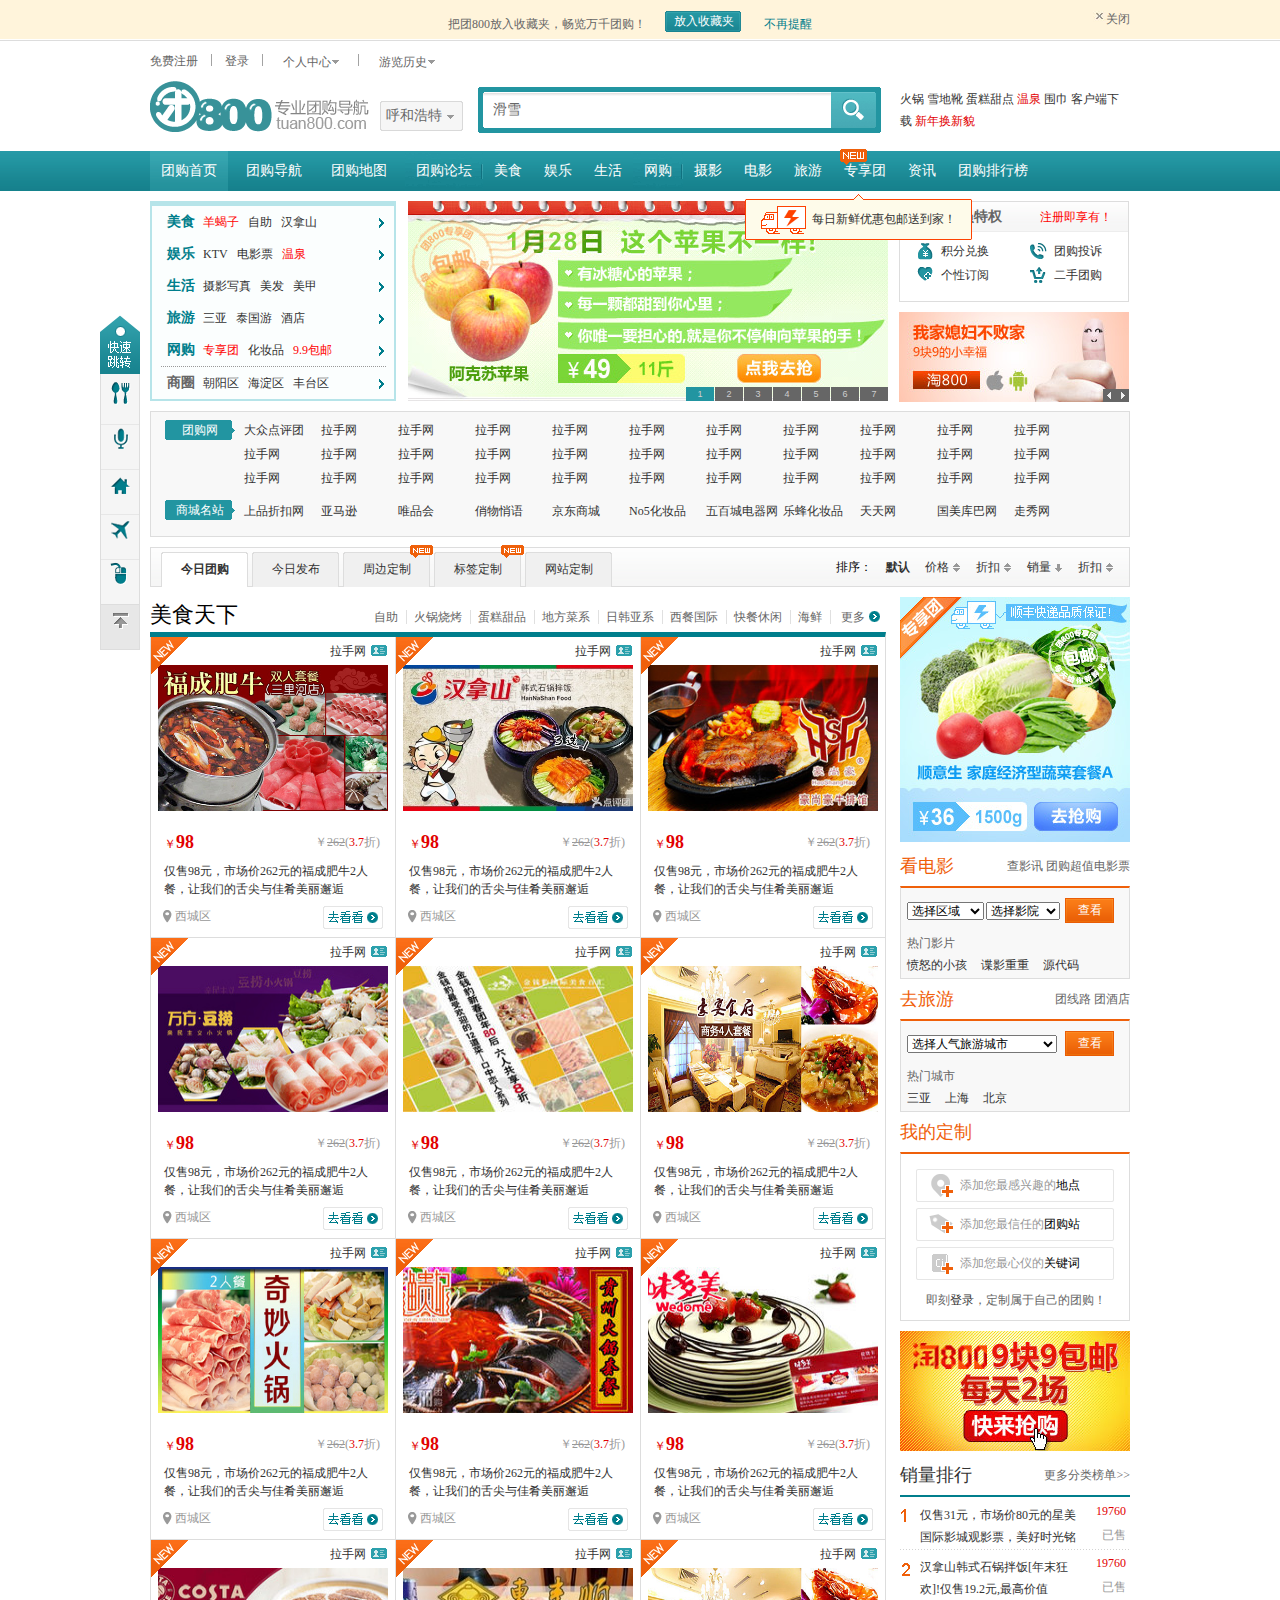
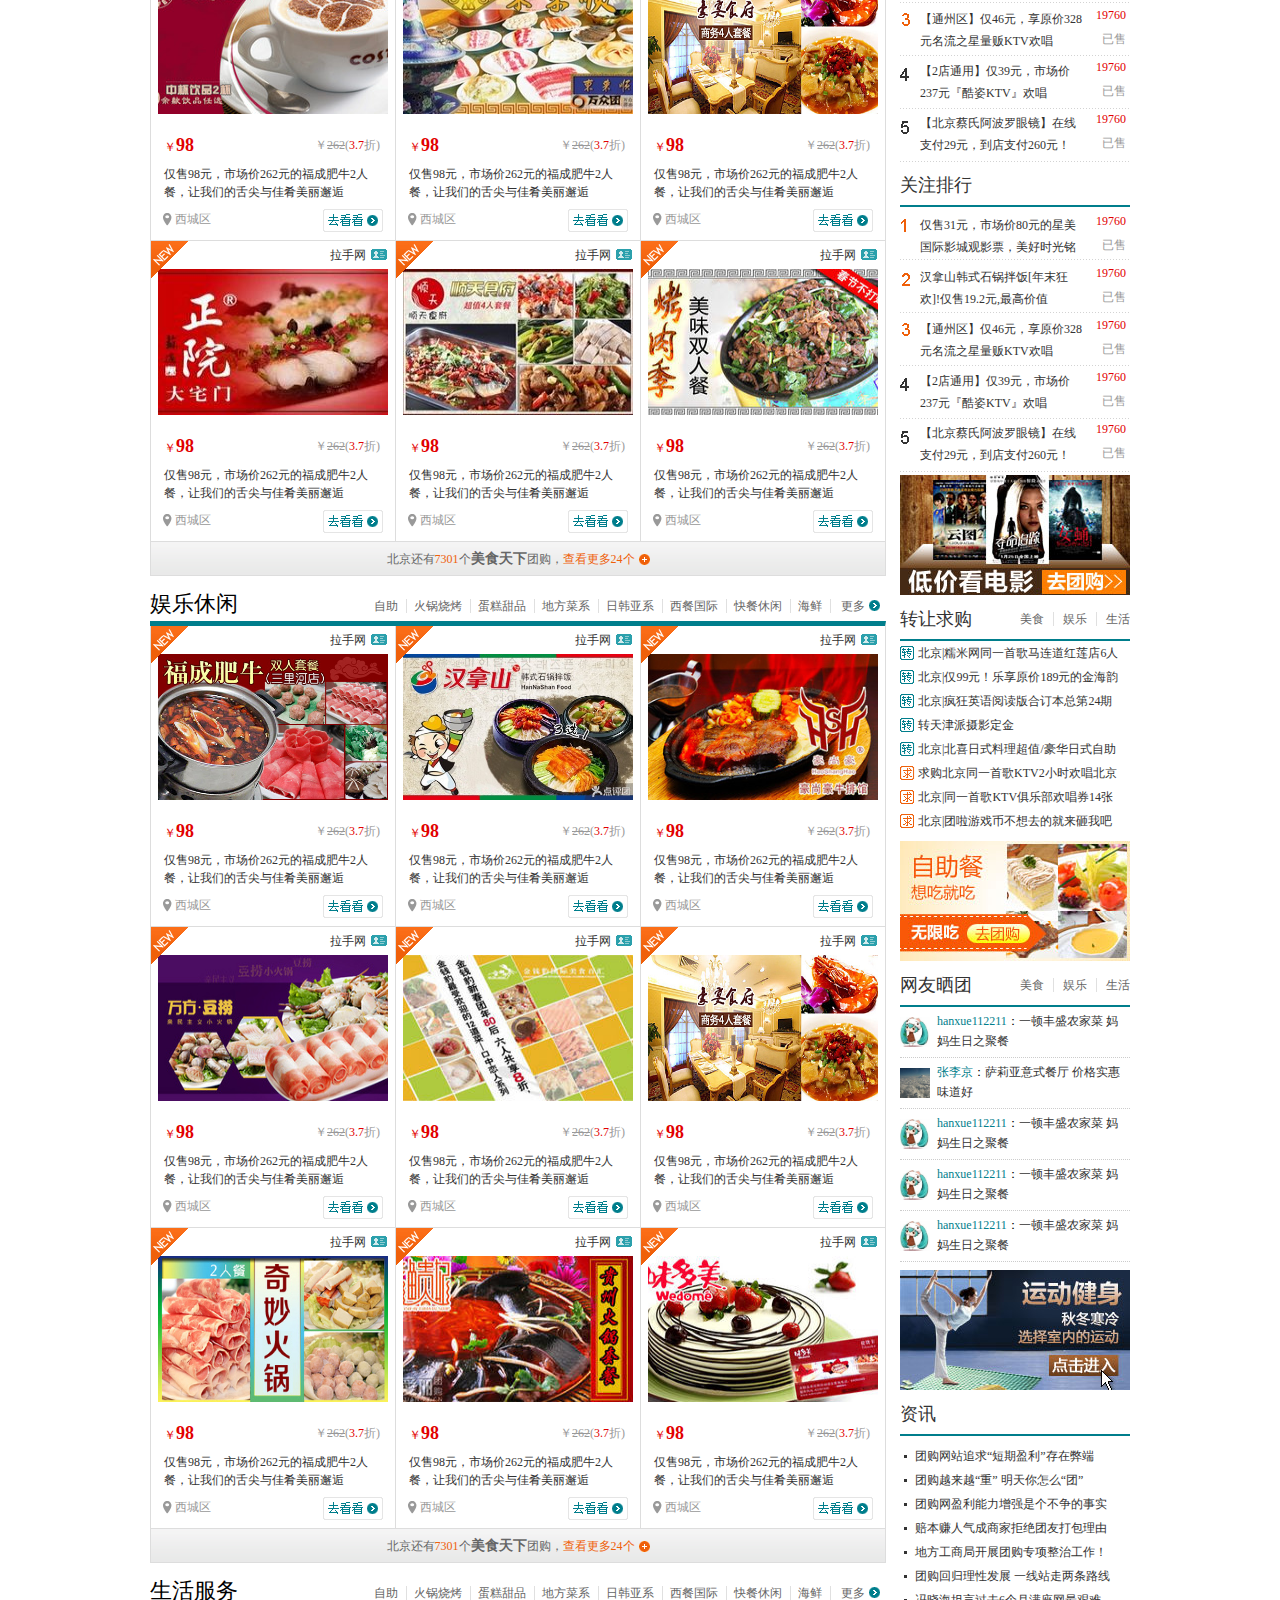
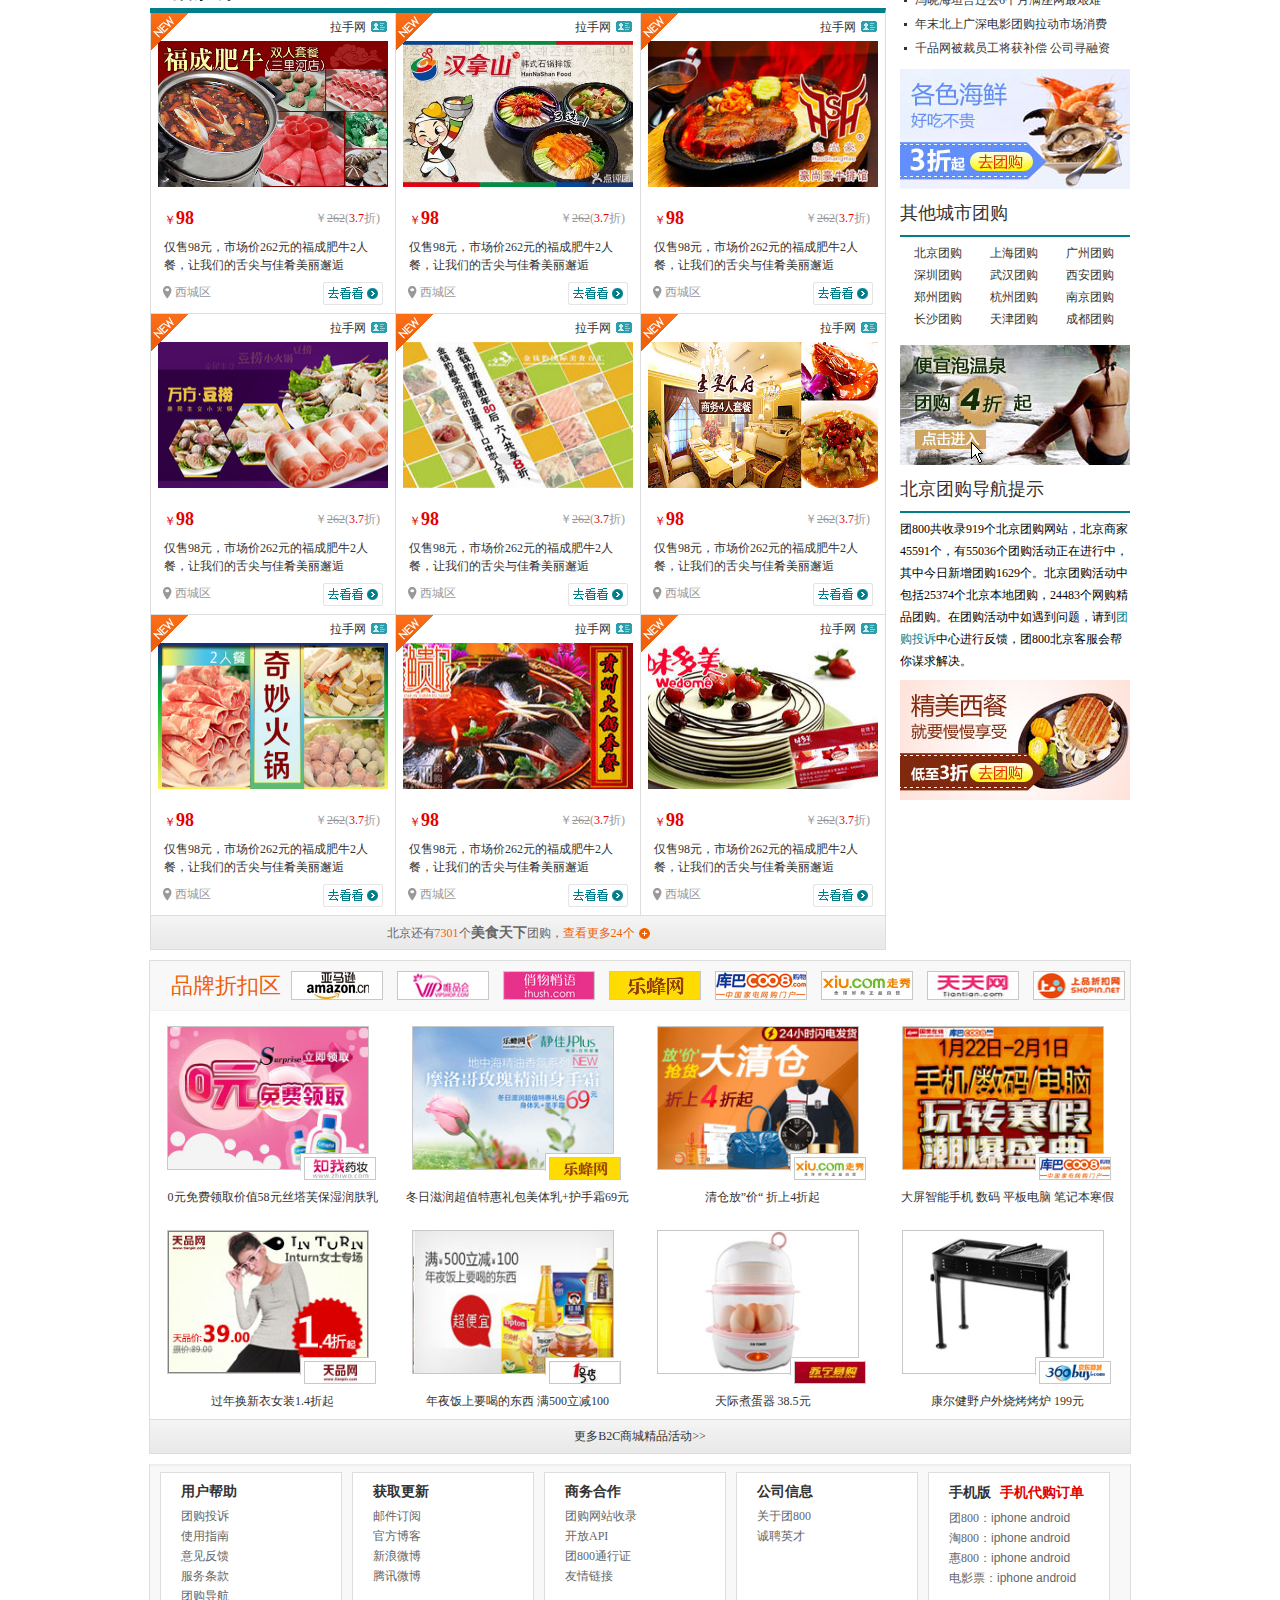
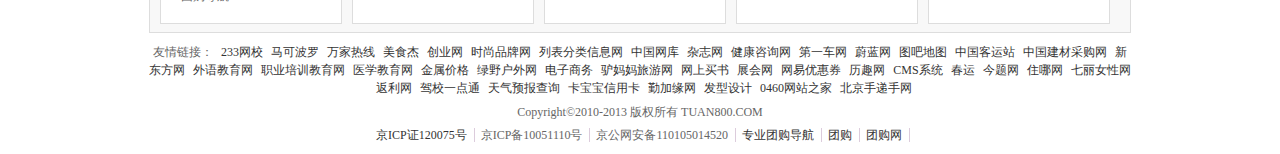
<file: index.html>
<!DOCTYPE html>
<!吴超制作，欢迎浏览，联系QQ：445622933@qq.com>
<html lang="en">

<head>
    <meta charset="UTF-8">
    <link rel="stylesheet" href="my.css">
    <script type="text/javascript" src="jquery-1.7.2.min.js"></script>
    <script type="text/javascript" src="my.js"></script>
    <!-- 新浪微博api接口调用的js文件 -->
    <!-- <script src="http://tjs.sjs.sinajs.cn/open/api/js/wb.js" type="text/javascript" charset="utf-8"></script> -->
    <!-- 新浪微博api接口调用的js文件 -->
    <title>团800</title>
</head>

<body>
    <!-- 顶部收藏区域 -->
    <div id="top_bg">
        <div id="top_box">
            <p id="wenzi">把团800放入收藏夹，畅览万千团购！</p>
            <span id="wenzi_btn">放入收藏夹</span>
            <a href="" id="top_a">不再提醒</a>
            <span id="close">关闭</span>
        </div>
    </div>
    <!-- logo+搜索框等区域 -->
    <div id="logo_search_box">
        <!-- 顶部左侧菜单 -->
        <ul class="top_menu" id="top_left_menu">
            <li><a href="">免费注册</a></li>
            <li><a href="">登录</a></li>
            <li>
                <a href="" class="has_hide " id="u_center">个人中心</a>
                <div class="hide_box" id="ucenter_hide">
                    <ul>
                        <li><a href="">我的团购</a></li>
                        <li><a href="">站内信</a></li>
                        <li><a href="">基本资料</a></li>
                        <li><a href="">我的积分</a></li>
                        <li><a href="">800小秘书</a></li>
                        <li><a href="">我的邀请</a></li>
                        <li><a href="">个性订阅</a></li>
                        <li><a href="">我的帖子</a></li>
                        <li><a href="" class="red">手机代购订单</a></li>
                    </ul>
                </div>
            </li>
            <li style="background:none;">
                <a href="" class="has_hide" id="history">游览历史</a>
                <div class="hide_box">
                    <p>没有任何浏览记录</p>
                </div>
            </li>
        </ul>
        <!-- 顶部左侧菜单	 -->
        <!-- <ul class="top_menu" id="top_right_menu">
						<li><a href="">手机版</a></li>
						<li><a href="">使用指南</a></li>
						<li><a href="">加入收藏</a></li>
						<li><a href="">关注团800</a></li>
					</ul> -->
        <!-- logo -->
        <img src="images/logo.png" id="logo" />
        <!-- logo -->
        <!-- 城市名称区域 -->
        <div id="city_box">
            <span id='city_name'>呼和浩特</span>
            <span id="city_right"></span>
        </div>
        <!-- 搜索区域 -->
        <form action="" id="search_box">
            <input type="text" id='search_con' value="滑雪" />
            <input type="button" id="btn" />
        </form>
        <!-- 热门标签区域 -->
        <div id="hot_tags">
            <a href="">火锅</a>
            <a href="">雪地靴</a>
            <a href="">蛋糕甜点</a>
            <a href="" class="red">温泉</a>
            <a href="">围巾</a>
            <a href="">客户端下载</a>
            <a href="" class="red">新年换新貌</a>
        </div>
    </div>
    <!-- logo+搜索框等区域结束 -->
    <!-- 导航条 -->
    <div id="menu_box">
        <ul id="menu">
            <li class="three first"><a href="" class="no_underline">团购首页</a></li>
            <li class="three"><a href="" class="no_underline">团购导航</a></li>
            <li class="three"><a href="" class="no_underline">团购地图</a></li>
            <li class="line_bg"><a href="" class="no_underline">团购论坛</a></li>
            <li><a href="">美食</a></li>
            <li><a href="">娱乐</a></li>
            <li><a href="">生活</a></li>
            <li class="line_bg"><a href="">网购</a></li>
            <li><a href="">摄影</a></li>
            <li><a href="">电影</a></li>
            <li><a href="">旅游</a></li>
            <li>
                <a href="">专享团</a>
                <img src="images/new_ico.gif" alt="" />
                <div id="everyday">
                    <a href="#">每日新鲜优惠包邮送到家！</a>
                    <div id="cover"></div>
                </div>
            </li>
            <li><a href="">资讯</a></li>
            <li><a href="">团购排行榜</a></li>
        </ul>
    </div>
    <!-- 导航条 -->
    <!-- 主体区域 -->
    <div id="main">
        <!-- 菜单，轮播区域 -->
        <div id="left_menu_flash">
            <!-- 左侧菜单 -->
            <div id="left_menu">
                <ul id='left_ul'>
                    <li>
                        <a href="" class="first_a">美食</a>
                        <a href="" class="red">羊蝎子</a>
                        <a href="">自助</a>
                        <a href="">汉拿山</a>
                    </li>
                    <li>
                        <a href="" class="first_a">娱乐</a>
                        <a href="">KTV</a>
                        <a href="">电影票</a>
                        <a href="" class="red">温泉</a>
                    </li>
                    <li>
                        <a href="" class="first_a">生活</a>
                        <a href="">摄影写真</a>
                        <a href="">美发</a>
                        <a href="">美甲</a>
                    </li>
                    <li>
                        <a href="" class="first_a">旅游</a>
                        <a href="">三亚</a>
                        <a href="">泰国游</a>
                        <a href="">酒店</a>
                    </li>
                    <li>
                        <a href="" class="first_a">网购</a>
                        <a href="" class="red">专享团</a>
                        <a href="">化妆品</a>
                        <a href="" class="red">9.9包邮</a>
                    </li>
                    <li style="margin-top:1px;">
                        <span>商圈</span>
                        <a href="">朝阳区</a>
                        <a href="">海淀区</a>
                        <a href="">丰台区</a>
                    </li>
                </ul>
                <div class="hide_box">
                    <ul class="ul_l">
                        <li>
                            <p class="l_title"><a href="">自助</a><span>(696)</span></p>
                            <ul class="r_ul">
                                <li><a href="">金钱豹</a></li>
                                <li><a href="">铁板烧</a></li>
                                <li><a href="">自助烤肉</a></li>
                                <li><a href="">自助火锅</a></li>
                                <li><a href="">海鲜自助</a></li>
                            </ul>
                        </li>
                        <li>
                            <p class="l_title"><a href="">火锅烧烤</a><span>(3296)</span></p>
                            <ul class="r_ul">
                                <li><a href="">东来顺</a></li>
                                <li><a href="">烤羊腿</a></li>
                                <li><a href="">烤鱼</a></li>
                                <li><a href="">豆捞</a></li>
                                <li><a href="">麻辣香锅</a></li>
                                <li><a href="">羊蝎子</a></li>
                            </ul>
                        </li>
                        <li>
                            <p class="l_title"><a href="">蛋糕甜品</a><span>(696)</span></p>
                            <ul class="r_ul">
                                <li><a href="">好利来</a></li>
                                <li><a href="">蛋糕</a></li>
                                <li><a href="">甜品</a></li>
                                <li><a href="">蛋挞</a></li>
                                <li><a href="">味多美</a></li>
                                <li><a href="">泡芙</a></li>
                            </ul>
                        </li>
                        <li>
                            <p class="l_title"><a href="">地方菜系</a><span>(696)</span></p>
                            <ul class="r_ul">
                                <li><a href="">湘菜</a></li>
                                <li><a href="">粤菜</a></li>
                                <li><a href="">烤鸭</a></li>
                                <li><a href="">酸汤鱼</a></li>
                            </ul>
                        </li>
                        <li>
                            <p class="l_title"><a href="">日韩料理</a><span>(696)</span></p>
                            <ul class="r_ul">
                                <li><a href="">石锅拌饭</a></li>
                                <li><a href="">汉釜宫</a></li>
                                <li><a href="">全金城</a></li>
                                <li><a href="">生鱼片</a></li>
                                <li><a href="">寿司</a></li>
                            </ul>
                        </li>
                    </ul>
                    <div class="div_r">
                        <p class="title">明星商家</p>
                        <ul class="shop_list">
                            <li><a href="">金汉斯(西直门店)</a></li>
                            <li><a href="">俏江南(国贸中心店)</a></li>
                            <li><a href="">汉丽轩烤肉(牡丹园店)</a></li>
                            <li><a href="">俏江南（恒基中心店）</a></li>
                            <li><a href="">富丽客巴西烤肉(百朗园</a></li>
                        </ul>
                    </div>
                </div>
                <!-- 第2个隐藏hide_box -->
                <div class="hide_box">
                    <ul class="ul_l">
                        <li>
                            <p class="l_title"><a href="">电影票</a><span>(696)</span></p>
                            <ul class="r_ul">
                                <li><a href="">3D</a></li>
                                <li><a href="">通兑票</a></li>
                            </ul>
                        </li>
                        <li>
                            <p class="l_title"><a href="">KTV</a><span>(3296)</span></p>
                            <ul class="r_ul">
                                <li><a href="">KTV</a></li>
                                <li><a href="">酒吧</a></li>
                            </ul>
                        </li>
                        <li>
                            <p class="l_title"><a href="">养生按摩</a><span>(696)</span></p>
                            <ul class="r_ul">
                                <li><a href="">华夏良子</a></li>
                                <li><a href="">刮痧</a></li>
                                <li><a href="">按摩</a></li>
                                <li><a href="">拔罐</a></li>
                                <li><a href="">SPA</a></li>
                                <li><a href="">足疗</a></li>
                            </ul>
                        </li>
                        <li>
                            <p class="l_title"><a href="">温泉</a><span>(696)</span></p>
                            <ul class="r_ul">
                                <li><a href="">九华山庄</a></li>
                                <li><a href="">洗浴</a></li>
                                <li><a href="">温泉</a></li>
                                <li><a href="">度假村</a></li>
                                <li><a href="">桑拿</a></li>
                            </ul>
                        </li>
                        <li>
                            <p class="l_title"><a href="">运动健身</a><span>(696)</span></p>
                            <ul class="r_ul">
                                <li><a href="">肚皮舞</a></li>
                                <li><a href="">瑜伽</a></li>
                                <li><a href="">动感单车</a></li>
                                <li><a href="">钢管舞</a></li>
                                <li><a href="">有氧运动</a></li>
                                <li><a href="">游泳</a></li>
                            </ul>
                        </li>
                        <li>
                            <p class="l_title"><a href="">游乐游艺</a><span>(776)</span></p>
                            <ul class="r_ul">
                                <li><a href="#">水立方</a></li>
                                <li><a href="#">水魔方</a></li>
                                <li><a href="#">公园游</a></li>
                                <li><a href="#">真人CS</a></li>
                                <li><a href="#">游戏币</a></li>
                            </ul>
                        </li>
                        <li>
                            <p class="l_title"><a href="">赛事演出</a><span>(235)</span></p>
                            <ul class="r_ul">
                                <li><a href="#">舞台剧</a></li>
                                <li><a href="#">音乐会</a></li>
                                <li><a href="#">相声</a></li>
                            </ul>
                        </li>
                        <li>
                            <p class="l_title"><a href="">其他娱乐</a><span>(165)</span></p>
                            <ul class="r_ul">
                                <li><a href="#">陶艺</a></li>
                                <li><a href="#">DIY</a></li>
                            </ul>
                        </li>
                    </ul>
                    <div class="div_r">
                        <p class="title">明星商家</p>
                        <ul class="shop_list">
                            <li><a href="">耀莱成龙国际影院</a></li>
                            <li><a href="">紫光影城</a></li>
                            <li><a href="">博纳国际影城(方庄店)</a></li>
                            <li><a href="">星美国际影城（世界城</a></li>
                            <li><a href="">同一首歌KTV(西直门</a></li>
                        </ul>
                        <p class="title">活动推荐</p>
                        <img src="images/ycAD.jpg" alt="" />
                        <a href="" class="ad_word">看演出，找团购！</a>
                    </div>
                </div>
                <!-- 第3个隐藏hide_box -->
                <div class="hide_box">
                    <ul class="ul_l">
                        <li>
                            <p class="l_title"><a href="">摄影写真</a><span>(3938)</span></p>
                            <ul class="r_ul">
                                <li><a href="#" class="red">儿童摄影</a></li>
                                <li><a href="#">古装</a></li>
                                <li><a href="#">全家福</a></li>
                                <li><a href="#" class="red">婚纱照</a></li>
                                <li><a href="#">礼服</a></li>
                            </ul>
                        </li>
                        <li>
                            <p class="l_title"><a href="">美容整形</a><span>(2787)</span></p>
                            <ul class="r_ul">
                                <li><a href="#">审美</a></li>
                                <li><a href="#">木子造型</a></li>
                                <li><a href="#">克丽缇娜</a></li>
                                <li><a href="#">丰胸</a></li>
                                <li><a href="#">减肥</a></li>
                                <li><a href="#">美容</a></li>
                                <li><a href="#">脱毛</a></li>
                                <li><a href="#" class="red">美发</a></li>
                                <li><a href="#">美甲</a></li>
                                <li><a href="#">洗剪吹</a></li>
                            </ul>
                        </li>
                        <li>
                            <p class="l_title"><a href="">健康护理</a><span>(1150)</span></p>
                            <ul class="r_ul">
                                <li><a href="#">口腔护理</a></li>
                                <li><a href="#">体检</a></li>
                                <li><a href="#">洗牙</a></li>
                            </ul>
                        </li>
                        <li>
                            <p class="l_title"><a href="">车房</a><span>(376)</span></p>
                            <ul class="r_ul">
                                <li><a href="#">打蜡</a></li>
                                <li><a href="#">车美容</a></li>
                                <li><a href="#">洗车</a></li>
                            </ul>
                        </li>
                        <li>
                            <p class="l_title"><a href="">教育培训</a><span>(438)</span></p>
                            <ul class="r_ul">
                                <li><a href="#">舞蹈</a></li>
                                <li><a href="#">美术</a></li>
                                <li><a href="#">钢琴</a></li>
                                <li><a href="#">英语</a></li>
                            </ul>
                        </li>
                        <li>
                            <p class="l_title"><a href="">报刊杂志</a><span>(18)</span></p>
                            <ul class="r_ul">
                                <li><a href="#">杂志</a></li>
                                <li><a href="#">期刊</a></li>
                            </ul>
                        </li>
                        <li>
                            <p class="l_title"><a href="">其他生活</a><span>(652)</span></p>
                        </li>
                    </ul>
                    <div class="div_r">
                        <p class="title">明星商家</p>
                        <ul class="shop_list">
                            <li><a href="">八月恋影摄影</a></li>
                            <li><a href="">爱康国宾体检中心(宣武)</a></li>
                            <li><a href="">慈铭健康体检(潘家园</a></li>
                            <li><a href="">安永 美来天行健</a></li>
                            <li><a href="">北京绿色千影(阜成门</a></li>
                        </ul>
                    </div>
                </div>
                <!--第4个隐藏hide_box-->
                <div class="hide_box">
                    <ul class="ul_l">
                        <li>
                            <p class="l_title"><a href="">酒店</a><span>(4847)</span></p>
                            <ul class="r_ul">
                                <li><a href="#">钟点房</a></li>
                                <li><a href="#">会员卡</a></li>
                                <li><a href="#">商务酒店</a></li>
                            </ul>
                        </li>
                        <li>
                            <p class="l_title"><a href="">旅游</a><span>(760)</span></p>
                            <ul class="r_ul">
                                <li><a href="#">一日游</a></li>
                                <li><a href="#">机票</a></li>
                                <li><a href="#">二日游</a></li>
                            </ul>
                        </li>
                    </ul>
                    <div class="div_r">
                        <p class="title">明星商家</p>
                        <ul class="shop_list">
                            <li><a href="">北京国际鲜花港</a></li>
                            <li><a href="">飘HOME连锁酒店</a></li>
                            <li><a href="">速8酒店（北京南站）</a></li>
                            <li><a href="">速8酒店（右安门店）</a></li>
                            <li><a href="">南苑e家商务旅馆(王</a></li>
                        </ul>
                        <p class="title">娱乐推荐</p>
                        <img src="images/lyAD1.jpg" alt="" />
                        <a href="" class="ad_word">温泉滑雪，采摘休闲！</a>
                    </div>
                </div>
                <!--第5个隐藏hide_box-->
                <div class="hide_box">
                    <ul class="ul_l">
                        <li>
                            <p class="l_title"><a href="">服装鞋袜</a><span>(696)</span></p>
                            <ul class="r_ul">
                                <li><a href="#">保暖内衣</a></li>
                                <li><a href="#">睡衣</a></li>
                                <li><a href="#">帆布鞋</a></li>
                                <li><a href="#">马丁靴</a></li>
                                <li><a href="#">牛仔裤</a></li>
                            </ul>
                        </li>
                        <li>
                            <p class="l_title"><a href="">化妆品</a><span>(3370)</span></p>
                            <ul class="r_ul">
                                <li><a href="#" class="red">面膜</a></li>
                                <li><a href="#">BB霜</a></li>
                                <li><a href="#">爽肤水</a></li>
                                <li><a href="#">指甲油</a></li>
                                <li><a href="#">防晒</a></li>
                                <li><a href="#">乳液</a></li>
                                <li><a href="#">护手霜</a></li>
                                <li><a href="#">唇膏</a></li>
                                <li><a href="#">香水</a></li>
                            </ul>
                        </li>
                        <li>
                            <p class="l_title"><a href="">数码家电</a><span>(1399)</span></p>
                            <ul class="r_ul">
                                <li><a href="#">手机</a></li>
                                <li><a href="#">相机</a></li>
                                <li><a href="#">手机壳</a></li>
                                <li><a href="#">煮蛋器</a></li>
                                <li><a href="#">u盘</a></li>
                                <li><a href="#">耳机</a></li>
                            </ul>
                        </li>
                        <li>
                            <p class="l_title"><a href="">家居用品</a><span>(3549)</span></p>
                            <ul class="r_ul">
                                <li><a href="#">拖把</a></li>
                                <li><a href="#">收纳盒</a></li>
                                <li><a href="#">伞</a></li>
                                <li><a href="#" class="red">保温杯</a></li>
                                <li><a href="#">坐垫</a></li>
                                <li><a href="#">护膝</a></li>
                                <li><a href="#">四件套</a></li>
                            </ul>
                        </li>
                        <li>
                            <p class="l_title"><a href="">配件饰品</a><span>(2284)</span></p>
                            <ul class="r_ul">
                                <li><a href="#">钱包</a></li>
                                <li><a href="#">手表</a></li>
                                <li><a href="#" class="red">眼睛</a></li>
                                <li><a href="#">戒指</a></li>
                                <li><a href="#">手镯</a></li>
                                <li><a href="#">项链</a></li>
                                <li><a href="#" class="red">围巾</a></li>
                            </ul>
                        </li>
                        <li>
                            <p class="l_title"><a href="">食品饮料</a><span>(4080)</span></p>
                            <ul class="r_ul">
                                <li><a href="#">牛肉干</a></li>
                                <li><a href="#" class="red">饼干</a></li>
                                <li><a href="#">泡椒凤爪</a></li>
                                <li><a href="#">柚子茶</a></li>
                                <li><a href="#" class="red">咖啡</a></li>
                                <li><a href="#">大闸蟹</a></li>
                            </ul>
                        </li>
                        <li>
                            <p class="l_title"><a href="">孕婴儿童</a><span>(1120)</span></p>
                            <ul class="r_ul">
                                <li><a href="#">奶粉</a></li>
                                <li><a href="#">玩具</a></li>
                                <li><a href="#">早教</a></li>
                            </ul>
                        </li>
                        <li>
                            <p class="l_title"><a href="">文体户外</a><span>(479)</span></p>
                            <ul class="r_ul">
                                <li><a href="#">羽毛球</a></li>
                                <li><a href="#">跳舞毯</a></li>
                            </ul>
                        </li>
                        <li>
                            <p class="l_title"><a href="">其他网购</a><span>(96)</span></p>
                            <ul class="r_ul">
                                <li><a href="#">话费</a></li>
                                <li><a href="#">花束</a></li>
                            </ul>
                        </li>
                    </ul>
                </div>
                <!--第6个隐藏hide_box-->
                <div class="hide_box">
                    <ul id="county_list">
                        <li><a href="">朝阳区</a><span>(123)</span></li>
                        <li><a href="">海淀区</a><span>(123)</span></li>
                        <li><a href="">西城区</a><span>(123)</span></li>
                        <li><a href="">丰台区</a><span>(123)</span></li>
                        <li><a href="">东城区</a><span>(123)</span></li>
                        <li><a href="">昌平区</a><span>(123)</span></li>
                        <li><a href="">崇文区</a><span>(123)</span></li>
                        <li><a href="">宣武区</a><span>(123)</span></li>
                        <li><a href="">怀柔区</a><span>(123)</span></li>
                        <li><a href="">石景山区</a><span>(123)</span></li>
                        <li><a href="">房山区</a><span>(123)</span></li>
                        <li><a href="">通州区</a><span>(123)</span></li>
                        <li><a href="">顺义区</a><span>(123)</span></li>
                        <li><a href="">大兴区</a><span>(123)</span></li>
                        <li><a href="">延庆区</a><span>(123)</span></li>
                        <li><a href="">近郊区</a><span>(123)</span></li>
                        <li><a href="">密云区</a><span>(123)</span></li>
                        <li><a href="">平谷区</a><span>(123)</span></li>
                        <li><a href="">门头沟区</a><span>(123)</span></li>
                    </ul>
                    <div class="div_r">
                        <p class="title">团购地图</p>
                        <img src="images/new_map.png" alt="" />
                        <a href="" class="map_a">地图模式查看团购更直观！</a>
                    </div>
                </div>
            </div>
            <!-- 图片轮播区域 -->
            <div id="flash_box">
                <img src="images/flash/1.jpg" alt="" style="display:block;" />
                <img src="images/flash/2.jpg" alt="" />
                <img src="images/flash/3.jpg" alt="" />
                <img src="images/flash/4.jpg" alt="" />
                <img src="images/flash/5.jpg" alt="" />
                <img src="images/flash/6.jpg" alt="" />
                <img src="images/flash/7.jpg" alt="" />
                <ul>
                    <li style="margin-left:0;" class="hover">1</li>
                    <li>2</li>
                    <li>3</li>
                    <li>4</li>
                    <li>5</li>
                    <li>6</li>
                    <li>7</li>
                </ul>
            </div>
            <!-- 图片轮换板区域结束→ -->
            <div id="vip_box">
                <!-- ←vip特权区域 -->
                <p class="title">
                    <span>团800会员特权</span>
                    <a href="">注册即享有！</a>
                </p>
                <ul>
                    <li><a href="">积分兑换</a></li>
                    <li class="two"><a href="">团购投诉</a></li>
                    <li class="three"><a href="">个性订阅</a></li>
                    <li class="four"><a href="">二手团购</a></li>
                </ul>
            </div>
            <!-- vip特权区域 -->
            <!-- 小图轮换区域 -->
            <div id="litter_pic">
                <div id="pic_box">
                    <img src="images/lit_pic/1.jpg" alt="" />
                    <img src="images/lit_pic/2.jpg" alt="" />
                    <img src="images/lit_pic/3.jpg" alt="" />
                    <img src="images/lit_pic/4.jpg" alt="" />
                    <img src="images/lit_pic/5.jpg" alt="" />
                </div>
                <p>
                    <a href="javascript:void(0)"></a>
                    <a href="javascript:void(0)" class='two'></a>
                </p>
            </div>
        </div>
        <!-- 左侧导航菜单+图片轮换区域结束 -->
        <!-- 团购网+商城名站区域 -->
        <div id="tgw_box">
            <p class='title'>团购网</p>
            <p class="title shop_p">商城名站</p>
            <ul id='tgw_ul'>
                <li>
                    <a href="">大众点评团</a>
                    <div class="hide_box" num='8'>
                        <img src="images/tgw_hidebox_top.gif" alt="" />
                        <div class="con">
                            <p class='hyd'>活跃度
                                <span class="gray_star">
												<span class="orange_star"></span>
                                </span>
                            </p>
                            <p class="today_total">今日北京共<span>2711</span>个团购</p>
                            <div class="txz_box">
                                <p class="txz">通行证合作站点</p>
                                <p>从团800访问无需重复注册</p>
                            </div>
                        </div>
                    </div>
                </li>
                <li>
                    <a href="">拉手网</a>
                    <div class="hide_box" num='8'>
                        <img src="images/tgw_hidebox_top.gif" alt="" />
                        <div class="con">
                            <p class='hyd'>活跃度
                                <span class="gray_star">
												<span class="orange_star"></span>
                                </span>
                            </p>
                            <p class="today_total">今日北京共<span>2711</span>个团购</p>
                            <div class="txz_box">
                                <p class="txz">通行证合作站点</p>
                                <p>从团800访问无需重复注册</p>
                            </div>
                        </div>
                    </div>
                </li>
                <li>
                    <a href="">拉手网</a>
                    <div class="hide_box" num='8'>
                        <img src="images/tgw_hidebox_top.gif" alt="" />
                        <div class="con">
                            <p class='hyd'>活跃度
                                <span class="gray_star">
												<span class="orange_star"></span>
                                </span>
                            </p>
                            <p class="today_total">今日北京共<span>2711</span>个团购</p>
                            <div class="txz_box">
                                <p class="txz">通行证合作站点</p>
                                <p>从团800访问无需重复注册</p>
                            </div>
                        </div>
                    </div>
                </li>
                <li>
                    <a href="">拉手网</a>
                    <div class="hide_box" num='8'>
                        <img src="images/tgw_hidebox_top.gif" alt="" />
                        <div class="con">
                            <p class='hyd'>活跃度
                                <span class="gray_star">
												<span class="orange_star"></span>
                                </span>
                            </p>
                            <p class="today_total">今日北京共<span>2711</span>个团购</p>
                            <div class="txz_box">
                                <p class="txz">通行证合作站点</p>
                                <p>从团800访问无需重复注册</p>
                            </div>
                        </div>
                    </div>
                </li>
                <li>
                    <a href="">拉手网</a>
                    <div class="hide_box" num='8'>
                        <img src="images/tgw_hidebox_top.gif" alt="" />
                        <div class="con">
                            <p class='hyd'>活跃度
                                <span class="gray_star">
												<span class="orange_star"></span>
                                </span>
                            </p>
                            <p class="today_total">今日北京共<span>2711</span>个团购</p>
                            <div class="txz_box">
                                <p class="txz">通行证合作站点</p>
                                <p>从团800访问无需重复注册</p>
                            </div>
                        </div>
                    </div>
                </li>
                <li>
                    <a href="">拉手网</a>
                    <div class="hide_box" num='8'>
                        <img src="images/tgw_hidebox_top.gif" alt="" />
                        <div class="con">
                            <p class='hyd'>活跃度
                                <span class="gray_star">
												<span class="orange_star"></span>
                                </span>
                            </p>
                            <p class="today_total">今日北京共<span>2711</span>个团购</p>
                            <div class="txz_box">
                                <p class="txz">通行证合作站点</p>
                                <p>从团800访问无需重复注册</p>
                            </div>
                        </div>
                    </div>
                </li>
                <li>
                    <a href="">拉手网</a>
                    <div class="hide_box" num='8'>
                        <img src="images/tgw_hidebox_top.gif" alt="" />
                        <div class="con">
                            <p class='hyd'>活跃度
                                <span class="gray_star">
												<span class="orange_star"></span>
                                </span>
                            </p>
                            <p class="today_total">今日北京共<span>2711</span>个团购</p>
                            <div class="txz_box">
                                <p class="txz">通行证合作站点</p>
                                <p>从团800访问无需重复注册</p>
                            </div>
                        </div>
                    </div>
                </li>
                <li>
                    <a href="">拉手网</a>
                    <div class="hide_box" num='8'>
                        <img src="images/tgw_hidebox_top.gif" alt="" />
                        <div class="con">
                            <p class='hyd'>活跃度
                                <span class="gray_star">
												<span class="orange_star"></span>
                                </span>
                            </p>
                            <p class="today_total">今日北京共<span>2711</span>个团购</p>
                            <div class="txz_box">
                                <p class="txz">通行证合作站点</p>
                                <p>从团800访问无需重复注册</p>
                            </div>
                        </div>
                    </div>
                </li>
                <li>
                    <a href="">拉手网</a>
                    <div class="hide_box" num='8'>
                        <img src="images/tgw_hidebox_top.gif" alt="" />
                        <div class="con">
                            <p class='hyd'>活跃度
                                <span class="gray_star">
												<span class="orange_star"></span>
                                </span>
                            </p>
                            <p class="today_total">今日北京共<span>2711</span>个团购</p>
                            <div class="txz_box">
                                <p class="txz">通行证合作站点</p>
                                <p>从团800访问无需重复注册</p>
                            </div>
                        </div>
                    </div>
                </li>
                <li>
                    <a href="">拉手网</a>
                    <div class="hide_box" num='8'>
                        <img src="images/tgw_hidebox_top.gif" alt="" />
                        <div class="con">
                            <p class='hyd'>活跃度
                                <span class="gray_star">
												<span class="orange_star"></span>
                                </span>
                            </p>
                            <p class="today_total">今日北京共<span>2711</span>个团购</p>
                            <div class="txz_box">
                                <p class="txz">通行证合作站点</p>
                                <p>从团800访问无需重复注册</p>
                            </div>
                        </div>
                    </div>
                </li>
                <li>
                    <a href="">拉手网</a>
                    <div class="hide_box" num='8'>
                        <img src="images/tgw_hidebox_top.gif" alt="" />
                        <div class="con">
                            <p class='hyd'>活跃度
                                <span class="gray_star">
												<span class="orange_star"></span>
                                </span>
                            </p>
                            <p class="today_total">今日北京共<span>2711</span>个团购</p>
                            <div class="txz_box">
                                <p class="txz">通行证合作站点</p>
                                <p>从团800访问无需重复注册</p>
                            </div>
                        </div>
                    </div>
                </li>
                <li>
                    <a href="">拉手网</a>
                    <div class="hide_box" num='8'>
                        <img src="images/tgw_hidebox_top.gif" alt="" />
                        <div class="con">
                            <p class='hyd'>活跃度
                                <span class="gray_star">
												<span class="orange_star"></span>
                                </span>
                            </p>
                            <p class="today_total">今日北京共<span>2711</span>个团购</p>
                            <div class="txz_box">
                                <p class="txz">通行证合作站点</p>
                                <p>从团800访问无需重复注册</p>
                            </div>
                        </div>
                    </div>
                </li>
                <li>
                    <a href="">拉手网</a>
                    <div class="hide_box" num='8'>
                        <img src="images/tgw_hidebox_top.gif" alt="" />
                        <div class="con">
                            <p class='hyd'>活跃度
                                <span class="gray_star">
												<span class="orange_star"></span>
                                </span>
                            </p>
                            <p class="today_total">今日北京共<span>2711</span>个团购</p>
                            <div class="txz_box">
                                <p class="txz">通行证合作站点</p>
                                <p>从团800访问无需重复注册</p>
                            </div>
                        </div>
                    </div>
                </li>
                <li>
                    <a href="">拉手网</a>
                    <div class="hide_box" num='8'>
                        <img src="images/tgw_hidebox_top.gif" alt="" />
                        <div class="con">
                            <p class='hyd'>活跃度
                                <span class="gray_star">
												<span class="orange_star"></span>
                                </span>
                            </p>
                            <p class="today_total">今日北京共<span>2711</span>个团购</p>
                            <div class="txz_box">
                                <p class="txz">通行证合作站点</p>
                                <p>从团800访问无需重复注册</p>
                            </div>
                        </div>
                    </div>
                </li>
                <li>
                    <a href="">拉手网</a>
                    <div class="hide_box" num='8'>
                        <img src="images/tgw_hidebox_top.gif" alt="" />
                        <div class="con">
                            <p class='hyd'>活跃度
                                <span class="gray_star">
												<span class="orange_star"></span>
                                </span>
                            </p>
                            <p class="today_total">今日北京共<span>2711</span>个团购</p>
                            <div class="txz_box">
                                <p class="txz">通行证合作站点</p>
                                <p>从团800访问无需重复注册</p>
                            </div>
                        </div>
                    </div>
                </li>
                <li>
                    <a href="">拉手网</a>
                    <div class="hide_box" num='8'>
                        <img src="images/tgw_hidebox_top.gif" alt="" />
                        <div class="con">
                            <p class='hyd'>活跃度
                                <span class="gray_star">
												<span class="orange_star"></span>
                                </span>
                            </p>
                            <p class="today_total">今日北京共<span>2711</span>个团购</p>
                            <div class="txz_box">
                                <p class="txz">通行证合作站点</p>
                                <p>从团800访问无需重复注册</p>
                            </div>
                        </div>
                    </div>
                </li>
                <li>
                    <a href="">拉手网</a>
                    <div class="hide_box" num='8'>
                        <img src="images/tgw_hidebox_top.gif" alt="" />
                        <div class="con">
                            <p class='hyd'>活跃度
                                <span class="gray_star">
												<span class="orange_star"></span>
                                </span>
                            </p>
                            <p class="today_total">今日北京共<span>2711</span>个团购</p>
                            <div class="txz_box">
                                <p class="txz">通行证合作站点</p>
                                <p>从团800访问无需重复注册</p>
                            </div>
                        </div>
                    </div>
                </li>
                <li>
                    <a href="">拉手网</a>
                    <div class="hide_box" num='8'>
                        <img src="images/tgw_hidebox_top.gif" alt="" />
                        <div class="con">
                            <p class='hyd'>活跃度
                                <span class="gray_star">
												<span class="orange_star"></span>
                                </span>
                            </p>
                            <p class="today_total">今日北京共<span>2711</span>个团购</p>
                            <div class="txz_box">
                                <p class="txz">通行证合作站点</p>
                                <p>从团800访问无需重复注册</p>
                            </div>
                        </div>
                    </div>
                </li>
                <li>
                    <a href="">拉手网</a>
                    <div class="hide_box" num='8'>
                        <img src="images/tgw_hidebox_top.gif" alt="" />
                        <div class="con">
                            <p class='hyd'>活跃度
                                <span class="gray_star">
												<span class="orange_star"></span>
                                </span>
                            </p>
                            <p class="today_total">今日北京共<span>2711</span>个团购</p>
                            <div class="txz_box">
                                <p class="txz">通行证合作站点</p>
                                <p>从团800访问无需重复注册</p>
                            </div>
                        </div>
                    </div>
                </li>
                <li>
                    <a href="">拉手网</a>
                    <div class="hide_box" num='8'>
                        <img src="images/tgw_hidebox_top.gif" alt="" />
                        <div class="con">
                            <p class='hyd'>活跃度
                                <span class="gray_star">
												<span class="orange_star"></span>
                                </span>
                            </p>
                            <p class="today_total">今日北京共<span>2711</span>个团购</p>
                            <div class="txz_box">
                                <p class="txz">通行证合作站点</p>
                                <p>从团800访问无需重复注册</p>
                            </div>
                        </div>
                    </div>
                </li>
                <li>
                    <a href="">拉手网</a>
                    <div class="hide_box" num='8'>
                        <img src="images/tgw_hidebox_top.gif" alt="" />
                        <div class="con">
                            <p class='hyd'>活跃度
                                <span class="gray_star">
												<span class="orange_star"></span>
                                </span>
                            </p>
                            <p class="today_total">今日北京共<span>2711</span>个团购</p>
                            <div class="txz_box">
                                <p class="txz">通行证合作站点</p>
                                <p>从团800访问无需重复注册</p>
                            </div>
                        </div>
                    </div>
                </li>
                <li>
                    <a href="">拉手网</a>
                    <div class="hide_box" num='8'>
                        <img src="images/tgw_hidebox_top.gif" alt="" />
                        <div class="con">
                            <p class='hyd'>活跃度
                                <span class="gray_star">
												<span class="orange_star"></span>
                                </span>
                            </p>
                            <p class="today_total">今日北京共<span>2711</span>个团购</p>
                            <div class="txz_box">
                                <p class="txz">通行证合作站点</p>
                                <p>从团800访问无需重复注册</p>
                            </div>
                        </div>
                    </div>
                </li>
                <li>
                    <a href="">拉手网</a>
                    <div class="hide_box" num='8'>
                        <img src="images/tgw_hidebox_top.gif" alt="" />
                        <div class="con">
                            <p class='hyd'>活跃度
                                <span class="gray_star">
												<span class="orange_star"></span>
                                </span>
                            </p>
                            <p class="today_total">今日北京共<span>2711</span>个团购</p>
                            <div class="txz_box">
                                <p class="txz">通行证合作站点</p>
                                <p>从团800访问无需重复注册</p>
                            </div>
                        </div>
                    </div>
                </li>
                <li>
                    <a href="">拉手网</a>
                    <div class="hide_box" num='8'>
                        <img src="images/tgw_hidebox_top.gif" alt="" />
                        <div class="con">
                            <p class='hyd'>活跃度
                                <span class="gray_star">
												<span class="orange_star"></span>
                                </span>
                            </p>
                            <p class="today_total">今日北京共<span>2711</span>个团购</p>
                            <div class="txz_box">
                                <p class="txz">通行证合作站点</p>
                                <p>从团800访问无需重复注册</p>
                            </div>
                        </div>
                    </div>
                </li>
                <li>
                    <a href="">拉手网</a>
                    <div class="hide_box" num='8'>
                        <img src="images/tgw_hidebox_top.gif" alt="" />
                        <div class="con">
                            <p class='hyd'>活跃度
                                <span class="gray_star">
												<span class="orange_star"></span>
                                </span>
                            </p>
                            <p class="today_total">今日北京共<span>2711</span>个团购</p>
                            <div class="txz_box">
                                <p class="txz">通行证合作站点</p>
                                <p>从团800访问无需重复注册</p>
                            </div>
                        </div>
                    </div>
                </li>
                <li>
                    <a href="">拉手网</a>
                    <div class="hide_box" num='8'>
                        <img src="images/tgw_hidebox_top.gif" alt="" />
                        <div class="con">
                            <p class='hyd'>活跃度
                                <span class="gray_star">
												<span class="orange_star"></span>
                                </span>
                            </p>
                            <p class="today_total">今日北京共<span>2711</span>个团购</p>
                            <div class="txz_box">
                                <p class="txz">通行证合作站点</p>
                                <p>从团800访问无需重复注册</p>
                            </div>
                        </div>
                    </div>
                </li>
                <li>
                    <a href="">拉手网</a>
                    <div class="hide_box" num='8'>
                        <img src="images/tgw_hidebox_top.gif" alt="" />
                        <div class="con">
                            <p class='hyd'>活跃度
                                <span class="gray_star">
												<span class="orange_star"></span>
                                </span>
                            </p>
                            <p class="today_total">今日北京共<span>2711</span>个团购</p>
                            <div class="txz_box">
                                <p class="txz">通行证合作站点</p>
                                <p>从团800访问无需重复注册</p>
                            </div>
                        </div>
                    </div>
                </li>
                <li>
                    <a href="">拉手网</a>
                    <div class="hide_box" num='8'>
                        <img src="images/tgw_hidebox_top.gif" alt="" />
                        <div class="con">
                            <p class='hyd'>活跃度
                                <span class="gray_star">
												<span class="orange_star"></span>
                                </span>
                            </p>
                            <p class="today_total">今日北京共<span>2711</span>个团购</p>
                            <div class="txz_box">
                                <p class="txz">通行证合作站点</p>
                                <p>从团800访问无需重复注册</p>
                            </div>
                        </div>
                    </div>
                </li>
                <li>
                    <a href="">拉手网</a>
                    <div class="hide_box" num='8'>
                        <img src="images/tgw_hidebox_top.gif" alt="" />
                        <div class="con">
                            <p class='hyd'>活跃度
                                <span class="gray_star">
												<span class="orange_star"></span>
                                </span>
                            </p>
                            <p class="today_total">今日北京共<span>2711</span>个团购</p>
                            <div class="txz_box">
                                <p class="txz">通行证合作站点</p>
                                <p>从团800访问无需重复注册</p>
                            </div>
                        </div>
                    </div>
                </li>
                <li>
                    <a href="">拉手网</a>
                    <div class="hide_box" num='8'>
                        <img src="images/tgw_hidebox_top.gif" alt="" />
                        <div class="con">
                            <p class='hyd'>活跃度
                                <span class="gray_star">
												<span class="orange_star"></span>
                                </span>
                            </p>
                            <p class="today_total">今日北京共<span>2711</span>个团购</p>
                            <div class="txz_box">
                                <p class="txz">通行证合作站点</p>
                                <p>从团800访问无需重复注册</p>
                            </div>
                        </div>
                    </div>
                </li>
                <li>
                    <a href="">拉手网</a>
                    <div class="hide_box" num='8'>
                        <img src="images/tgw_hidebox_top.gif" alt="" />
                        <div class="con">
                            <p class='hyd'>活跃度
                                <span class="gray_star">
												<span class="orange_star"></span>
                                </span>
                            </p>
                            <p class="today_total">今日北京共<span>2711</span>个团购</p>
                            <div class="txz_box">
                                <p class="txz">通行证合作站点</p>
                                <p>从团800访问无需重复注册</p>
                            </div>
                        </div>
                    </div>
                </li>
                <li>
                    <a href="">拉手网</a>
                    <div class="hide_box" num='8'>
                        <img src="images/tgw_hidebox_top.gif" alt="" />
                        <div class="con">
                            <p class='hyd'>活跃度
                                <span class="gray_star">
												<span class="orange_star"></span>
                                </span>
                            </p>
                            <p class="today_total">今日北京共<span>2711</span>个团购</p>
                            <div class="txz_box">
                                <p class="txz">通行证合作站点</p>
                                <p>从团800访问无需重复注册</p>
                            </div>
                        </div>
                    </div>
                </li>
                <li>
                    <a href="">拉手网</a>
                    <div class="hide_box" num='8'>
                        <img src="images/tgw_hidebox_top.gif" alt="" />
                        <div class="con">
                            <p class='hyd'>活跃度
                                <span class="gray_star">
												<span class="orange_star"></span>
                                </span>
                            </p>
                            <p class="today_total">今日北京共<span>2711</span>个团购</p>
                            <div class="txz_box">
                                <p class="txz">通行证合作站点</p>
                                <p>从团800访问无需重复注册</p>
                            </div>
                        </div>
                    </div>
                </li>
            </ul>
            <ul id="shop_ul">
                <li><a href="">上品折扣网</a></li>
                <li><a href="">亚马逊</a></li>
                <li><a href="">唯品会</a></li>
                <li><a href="">俏物悄语</a></li>
                <li><a href="">京东商城</a></li>
                <li><a href="">No5化妆品</a></li>
                <li><a href="">五百城电器网</a></li>
                <li><a href="">乐蜂化妆品</a></li>
                <li><a href="">天天网</a></li>
                <li><a href="">国美库巴网</a></li>
                <li><a href="">走秀网</a></li>
            </ul>
        </div>
        <!-- 团购网+商城名站区域结束 -->
        <!-- 第二个导航条 -->
        <div id="menu2">
            <ul id="ul_l">
                <li><a href="" class="first">今日团购</a></li>
                <li><a href="">今日发布</a></li>
                <li>
                    <a href="">周边定制</a>
                    <img src="images/new_ico.png" alt="">
                </li>
                <li>
                    <a href="">标签定制</a>
                    <img src="images/new_ico.png" alt="">
                </li>
                <li><a href="">网站定制</a></li>
            </ul>
            <ul id="ul_r">
                <li class="first">排序：</li>
                <li><a href="" class="mo">默认</a></li>
                <li><a href="" class="bg_ico">价格</a></li>
                <li><a href="" class="bg_ico">折扣</a></li>
                <li><a href="" class="bg_ico sam">销量</a></li>
                <li><a href="" class="bg_ico">折扣</a></li>
            </ul>
        </div>
        <!-- 左侧商品展示列 -->
        <div id="l_list_box" class="l_list_box">
            <!--美食天下区域-->
            <!-- 标题区域 -->
            <div id="title_box">
                <h3 id="meishitianxia">美食天下</h3>
                <ul>
                    <li><a href="">自助</a></li>
                    <li><a href="">火锅烧烤</a></li>
                    <li><a href="">蛋糕甜品</a></li>
                    <li><a href="">地方菜系</a></li>
                    <li><a href="">日韩亚系</a></li>
                    <li><a href="">西餐国际</a></li>
                    <li><a href="">快餐休闲</a></li>
                    <li><a href="">海鲜</a></li>
                </ul>
                <a href="" class="more">更多</a>
            </div>
            <!-- 商品区块展示 -->
            <div class="shop_list ">
                <div class="shop " time="1478793600000">
                    <div class="new_ico"></div>
                    <img src="images/135453814122649400.jpg" class="shop_pic" />
                    <a href="" class="web_name web_name_txz">拉手网</a>
                    <span class="price">￥<span>98</span></span>
                    <span class="old_price">￥<span class="over_line">262</span>(<span class="discount">3.7</span>折)</span>
                    <a href="" class="title">仅售98元，市场价262元的福成肥牛2人餐，让我们的舌尖与佳肴美丽邂逅</a>
                    <span class='place '>西城区</span>
                    <a href="" class="golook"></a>
                    <div class="cover"></div>
                    <p class="shop_name">商家：<a href="#">福成肥牛</a> 等7家</p>
                    <p class="count_down">今日开始，还有<span class="day">49</span>天<span class="hour">13</span>小时<span class="min">17</span>分<span class="sec">48秒</span></p>
                    <div class="shop_hide_box">
                        <div class="con_box">
                            <p class="comment"><a href="">团购评论</a>(1)</p>
                            <p class="saled">已售<span>(239)</span></p>
                            <a href="" class="collect">收藏团购</a>
                        </div>
                    </div>
                </div>
                <div class="shop " time="1478793600000">
                    <div class="new_ico"></div>
                    <img src="images/131482_130002311150000000.jpg" class="shop_pic" />
                    <a href="" class="web_name web_name_txz">拉手网</a>
                    <span class="price">￥<span>98</span></span>
                    <span class="old_price">￥<span class="over_line">262</span>(<span class="discount">3.7</span>折)</span>
                    <a href="" class="title">仅售98元，市场价262元的福成肥牛2人餐，让我们的舌尖与佳肴美丽邂逅</a>
                    <span class='place'>西城区</span>
                    <a href="" class="golook"></a>
                    <!-- 隐藏效果 -->
                    <div class="cover"></div>
                    <p class="shop_name">商家：<a href="#">福成肥牛</a> 等7家</p>
                    <p class="count_down">今日开始，还有<span class="day">49</span>天<span class="hour">13</span>小时<span class="min">17</span>分<span class="sec">48秒</span></p>
                    <div class="shop_hide_box">
                        <div class="con_box">
                            <p class="comment"><a href="">团购评论</a>(1)</p>
                            <p class="saled">已售<span>(239)</span></p>
                            <a href="" class="collect">收藏团购</a>
                        </div>
                    </div>
                </div>
                <div class="shop " time="1478793600000">
                    <div class="new_ico"></div>
                    <img src="images/172206_8894720.jpg" class="shop_pic" />
                    <a href="" class="web_name web_name_txz">拉手网</a>
                    <span class="price">￥<span>98</span></span>
                    <span class="old_price">￥<span class="over_line">262</span>(<span class="discount">3.7</span>折)</span>
                    <a href="" class="title">仅售98元，市场价262元的福成肥牛2人餐，让我们的舌尖与佳肴美丽邂逅</a>
                    <span class='place'>西城区</span>
                    <a href="" class="golook"></a>
                    <!-- 隐藏效果 -->
                    <div class="cover"></div>
                    <p class="shop_name">商家：<a href="#">福成肥牛</a> 等7家</p>
                    <p class="count_down">今日开始，还有<span class="day">49</span>天<span class="hour">13</span>小时<span class="min">17</span>分<span class="sec">48秒</span></p>
                    <div class="shop_hide_box">
                        <div class="con_box">
                            <p class="comment"><a href="">团购评论</a>(1)</p>
                            <p class="saled">已售<span>(239)</span></p>
                            <a href="" class="collect">收藏团购</a>
                        </div>
                    </div>
                </div>
                <div class="shop " time="1478793600000">
                    <div class="new_ico"></div>
                    <img src="images/176769-1359188408566.jpg" class="shop_pic" />
                    <a href="" class="web_name web_name_txz">拉手网</a>
                    <span class="price">￥<span>98</span></span>
                    <span class="old_price">￥<span class="over_line">262</span>(<span class="discount">3.7</span>折)</span>
                    <a href="" class="title">仅售98元，市场价262元的福成肥牛2人餐，让我们的舌尖与佳肴美丽邂逅</a>
                    <span class='place'>西城区</span>
                    <a href="" class="golook"></a>
                    <!-- 隐藏效果 -->
                    <div class="cover"></div>
                    <p class="shop_name">商家：<a href="#">福成肥牛</a> 等7家</p>
                    <p class="count_down">今日开始，还有<span class="day">49</span>天<span class="hour">13</span>小时<span class="min">17</span>分<span class="sec">48秒</span></p>
                    <div class="shop_hide_box">
                        <div class="con_box">
                            <p class="comment"><a href="">团购评论</a>(1)</p>
                            <p class="saled">已售<span>(239)</span></p>
                            <a href="" class="collect">收藏团购</a>
                        </div>
                    </div>
                </div>
                <div class="shop " time="1478793600000">
                    <div class="new_ico"></div>
                    <img src="images/8d8a20f9-0fb6-42a5-9507-8bf0d4f48cc8.jpg" class="shop_pic" />
                    <a href="" class="web_name web_name_txz">拉手网</a>
                    <span class="price">￥<span>98</span></span>
                    <span class="old_price">￥<span class="over_line">262</span>(<span class="discount">3.7</span>折)</span>
                    <a href="" class="title">仅售98元，市场价262元的福成肥牛2人餐，让我们的舌尖与佳肴美丽邂逅</a>
                    <span class='place'>西城区</span>
                    <a href="" class="golook"></a>
                    <!-- 隐藏效果 -->
                    <div class="cover"></div>
                    <p class="shop_name">商家：<a href="#">福成肥牛</a> 等7家</p>
                    <p class="count_down">今日开始，还有<span class="day">49</span>天<span class="hour">13</span>小时<span class="min">17</span>分<span class="sec">48秒</span></p>
                    <div class="shop_hide_box">
                        <div class="con_box">
                            <p class="comment"><a href="">团购评论</a>(1)</p>
                            <p class="saled">已售<span>(239)</span></p>
                            <a href="" class="collect">收藏团购</a>
                        </div>
                    </div>
                </div>
                <div class="shop " time="1478793600000">
                    <div class="new_ico"></div>
                    <img src="images/477.jpg" class="shop_pic" />
                    <a href="" class="web_name web_name_txz">拉手网</a>
                    <span class="price">￥<span>98</span></span>
                    <span class="old_price">￥<span class="over_line">262</span>(<span class="discount">3.7</span>折)</span>
                    <a href="" class="title">仅售98元，市场价262元的福成肥牛2人餐，让我们的舌尖与佳肴美丽邂逅</a>
                    <span class='place'>西城区</span>
                    <a href="" class="golook"></a>
                    <!-- 隐藏效果 -->
                    <div class="cover"></div>
                    <p class="shop_name">商家：<a href="#">福成肥牛</a> 等7家</p>
                    <p class="count_down">今日开始，还有<span class="day">49</span>天<span class="hour">13</span>小时<span class="min">17</span>分<span class="sec">48秒</span></p>
                    <div class="shop_hide_box">
                        <div class="con_box">
                            <p class="comment"><a href="">团购评论</a>(1)</p>
                            <p class="saled">已售<span>(239)</span></p>
                            <a href="" class="collect">收藏团购</a>
                        </div>
                    </div>
                </div>
                <div class="shop " time="1478793600000">
                    <div class="new_ico"></div>
                    <img src="images/13591039269810.jpg" class="shop_pic" />
                    <a href="" class="web_name web_name_txz">拉手网</a>
                    <span class="price">￥<span>98</span></span>
                    <span class="old_price">￥<span class="over_line">262</span>(<span class="discount">3.7</span>折)</span>
                    <a href="" class="title">仅售98元，市场价262元的福成肥牛2人餐，让我们的舌尖与佳肴美丽邂逅</a>
                    <span class='place'>西城区</span>
                    <a href="" class="golook"></a>
                    <!-- 隐藏效果 -->
                    <div class="cover"></div>
                    <p class="shop_name">商家：<a href="#">福成肥牛</a> 等7家</p>
                    <p class="count_down">今日开始，还有<span class="day">49</span>天<span class="hour">13</span>小时<span class="min">17</span>分<span class="sec">48秒</span></p>
                    <div class="shop_hide_box">
                        <div class="con_box">
                            <p class="comment"><a href="">团购评论</a>(1)</p>
                            <p class="saled">已售<span>(239)</span></p>
                            <a href="" class="collect">收藏团购</a>
                        </div>
                    </div>
                </div>
                <div class="shop " time="1478793600000">
                    <div class="new_ico"></div>
                    <img src="images/c633c8a3-4761-4b04-961d-2f8b90f51f7a.jpg" class="shop_pic" />
                    <a href="" class="web_name web_name_txz">拉手网</a>
                    <span class="price">￥<span>98</span></span>
                    <span class="old_price">￥<span class="over_line">262</span>(<span class="discount">3.7</span>折)</span>
                    <a href="" class="title">仅售98元，市场价262元的福成肥牛2人餐，让我们的舌尖与佳肴美丽邂逅</a>
                    <span class='place'>西城区</span>
                    <a href="" class="golook"></a>
                    <!-- 隐藏效果 -->
                    <div class="cover"></div>
                    <p class="shop_name">商家：<a href="#">福成肥牛</a> 等7家</p>
                    <p class="count_down">今日开始，还有<span class="day">49</span>天<span class="hour">13</span>小时<span class="min">17</span>分<span class="sec">48秒</span></p>
                    <div class="shop_hide_box">
                        <div class="con_box">
                            <p class="comment"><a href="">团购评论</a>(1)</p>
                            <p class="saled">已售<span>(239)</span></p>
                            <a href="" class="collect">收藏团购</a>
                        </div>
                    </div>
                </div>
                <div class="shop " time="1478793600000">
                    <div class="new_ico"></div>
                    <img src="images/bc87826a-f18c-4bf5-aafe-3237fa948aba.jpg" class="shop_pic" />
                    <a href="" class="web_name web_name_txz">拉手网</a>
                    <span class="price">￥<span>98</span></span>
                    <span class="old_price">￥<span class="over_line">262</span>(<span class="discount">3.7</span>折)</span>
                    <a href="" class="title">仅售98元，市场价262元的福成肥牛2人餐，让我们的舌尖与佳肴美丽邂逅</a>
                    <span class='place'>西城区</span>
                    <a href="" class="golook"></a>
                    <!-- 隐藏效果 -->
                    <div class="cover"></div>
                    <p class="shop_name">商家：<a href="#">福成肥牛</a> 等7家</p>
                    <p class="count_down">今日开始，还有<span class="day">49</span>天<span class="hour">13</span>小时<span class="min">17</span>分<span class="sec">48秒</span></p>
                    <div class="shop_hide_box">
                        <div class="con_box">
                            <p class="comment"><a href="">团购评论</a>(1)</p>
                            <p class="saled">已售<span>(239)</span></p>
                            <a href="" class="collect">收藏团购</a>
                        </div>
                    </div>
                </div>
                <div class="shop " time="1478793600000">
                    <div class="new_ico"></div>
                    <img src="images/cdaf5423-f62c-4918-957c-4cfc373b6067.jpg" class="shop_pic" />
                    <a href="" class="web_name web_name_txz">拉手网</a>
                    <span class="price">￥<span>98</span></span>
                    <span class="old_price">￥<span class="over_line">262</span>(<span class="discount">3.7</span>折)</span>
                    <a href="" class="title">仅售98元，市场价262元的福成肥牛2人餐，让我们的舌尖与佳肴美丽邂逅</a>
                    <span class='place'>西城区</span>
                    <a href="" class="golook"></a>
                    <!-- 隐藏效果 -->
                    <div class="cover"></div>
                    <p class="shop_name">商家：<a href="#">福成肥牛</a> 等7家</p>
                    <p class="count_down">今日开始，还有<span class="day">49</span>天<span class="hour">13</span>小时<span class="min">17</span>分<span class="sec">48秒</span></p>
                    <div class="shop_hide_box">
                        <div class="con_box">
                            <p class="comment"><a href="">团购评论</a>(1)</p>
                            <p class="saled">已售<span>(239)</span></p>
                            <a href="" class="collect">收藏团购</a>
                        </div>
                    </div>
                </div>
                <div class="shop " time="1478793600000">
                    <div class="new_ico"></div>
                    <img src="images/4f83471d-db2b-4e7d-9491-394b31063e26.jpg" class="shop_pic" />
                    <a href="" class="web_name web_name_txz">拉手网</a>
                    <span class="price">￥<span>98</span></span>
                    <span class="old_price">￥<span class="over_line">262</span>(<span class="discount">3.7</span>折)</span>
                    <a href="" class="title">仅售98元，市场价262元的福成肥牛2人餐，让我们的舌尖与佳肴美丽邂逅</a>
                    <span class='place'>西城区</span>
                    <a href="" class="golook"></a>
                    <!-- 隐藏效果 -->
                    <div class="cover"></div>
                    <p class="shop_name">商家：<a href="#">福成肥牛</a> 等7家</p>
                    <p class="count_down">今日开始，还有<span class="day">49</span>天<span class="hour">13</span>小时<span class="min">17</span>分<span class="sec">48秒</span></p>
                    <div class="shop_hide_box">
                        <div class="con_box">
                            <p class="comment"><a href="">团购评论</a>(1)</p>
                            <p class="saled">已售<span>(239)</span></p>
                            <a href="" class="collect">收藏团购</a>
                        </div>
                    </div>
                </div>
                <div class="shop " time="1478793600000">
                    <div class="new_ico"></div>
                    <img src="images/477.jpg" class="shop_pic" />
                    <a href="" class="web_name web_name_txz">拉手网</a>
                    <span class="price">￥<span>98</span></span>
                    <span class="old_price">￥<span class="over_line">262</span>(<span class="discount">3.7</span>折)</span>
                    <a href="" class="title">仅售98元，市场价262元的福成肥牛2人餐，让我们的舌尖与佳肴美丽邂逅</a>
                    <span class='place'>西城区</span>
                    <a href="" class="golook"></a>
                    <!-- 隐藏效果 -->
                    <div class="cover"></div>
                    <p class="shop_name">商家：<a href="#">福成肥牛</a> 等7家</p>
                    <p class="count_down">今日开始，还有<span class="day">49</span>天<span class="hour">13</span>小时<span class="min">17</span>分<span class="sec">48秒</span></p>
                    <div class="shop_hide_box">
                        <div class="con_box">
                            <p class="comment"><a href="">团购评论</a>(1)</p>
                            <p class="saled">已售<span>(239)</span></p>
                            <a href="" class="collect">收藏团购</a>
                        </div>
                    </div>
                </div>
                <div class="shop " time="1478793600000">
                    <div class="new_ico"></div>
                    <img src="images/cbde29df-ff1d-4b4b-a0c5-a15c7575ca7f.jpg" class="shop_pic" />
                    <a href="" class="web_name web_name_txz">拉手网</a>
                    <span class="price">￥<span>98</span></span>
                    <span class="old_price">￥<span class="over_line">262</span>(<span class="discount">3.7</span>折)</span>
                    <a href="" class="title">仅售98元，市场价262元的福成肥牛2人餐，让我们的舌尖与佳肴美丽邂逅</a>
                    <span class='place'>西城区</span>
                    <a href="" class="golook"></a>
                    <!-- 隐藏效果 -->
                    <div class="cover"></div>
                    <p class="shop_name">商家：<a href="#">福成肥牛</a> 等7家</p>
                    <p class="count_down">今日开始，还有<span class="day">49</span>天<span class="hour">13</span>小时<span class="min">17</span>分<span class="sec">48秒</span></p>
                    <div class="shop_hide_box">
                        <div class="con_box">
                            <p class="comment"><a href="">团购评论</a>(1)</p>
                            <p class="saled">已售<span>(239)</span></p>
                            <a href="" class="collect">收藏团购</a>
                        </div>
                    </div>
                </div>
                <div class="shop " time="1478793600000">
                    <div class="new_ico"></div>
                    <img src="images/cd9a2b2a-bcb1-40b0-b2b9-df5843720dd6.jpg" class="shop_pic" />
                    <a href="" class="web_name web_name_txz">拉手网</a>
                    <span class="price">￥<span>98</span></span>
                    <span class="old_price">￥<span class="over_line">262</span>(<span class="discount">3.7</span>折)</span>
                    <a href="" class="title">仅售98元，市场价262元的福成肥牛2人餐，让我们的舌尖与佳肴美丽邂逅</a>
                    <span class='place'>西城区</span>
                    <a href="" class="golook"></a>
                    <!-- 隐藏效果 -->
                    <div class="cover"></div>
                    <p class="shop_name">商家：<a href="#">福成肥牛</a> 等7家</p>
                    <p class="count_down">今日开始，还有<span class="day">49</span>天<span class="hour">13</span>小时<span class="min">17</span>分<span class="sec">48秒</span></p>
                    <div class="shop_hide_box">
                        <div class="con_box">
                            <p class="comment"><a href="">团购评论</a>(1)</p>
                            <p class="saled">已售<span>(239)</span></p>
                            <a href="" class="collect">收藏团购</a>
                        </div>
                    </div>
                </div>
                <div class="shop " time="1478793600000">
                    <div class="new_ico"></div>
                    <img src="images/34448585-4814-428e-85de-28f2e1175b80.jpg" class="shop_pic" />
                    <a href="" class="web_name web_name_txz">拉手网</a>
                    <span class="price">￥<span>98</span></span>
                    <span class="old_price">￥<span class="over_line">262</span>(<span class="discount">3.7</span>折)</span>
                    <a href="" class="title">仅售98元，市场价262元的福成肥牛2人餐，让我们的舌尖与佳肴美丽邂逅</a>
                    <span class='place'>西城区</span>
                    <a href="" class="golook"></a>
                    <!-- 隐藏效果 -->
                    <div class="cover"></div>
                    <p class="shop_name">商家：<a href="#">福成肥牛</a> 等7家</p>
                    <p class="count_down">今日开始，还有<span class="day">49</span>天<span class="hour">13</span>小时<span class="min">17</span>分<span class="sec">48秒</span></p>
                    <div class="shop_hide_box">
                        <div class="con_box">
                            <p class="comment"><a href="">团购评论</a>(1)</p>
                            <p class="saled">已售<span>(239)</span></p>
                            <a href="" class="collect">收藏团购</a>
                        </div>
                    </div>
                </div>
            </div>
            <!--查看更多区域-->
            <div class="look_more">
                <p>北京还有<span class="orange">7301</span>个<span class="font_big">美食天下</span>团购，<a href="" class="orange more_a">查看更多24个</a></p>
            </div>
            <!--娱乐休闲区域-->
            <!-- 标题区域 -->
            <div id="title_box">
                <h3 id="shenghuofuwu">娱乐休闲</h3>
                <ul>
                    <li><a href="">自助</a></li>
                    <li><a href="">火锅烧烤</a></li>
                    <li><a href="">蛋糕甜品</a></li>
                    <li><a href="">地方菜系</a></li>
                    <li><a href="">日韩亚系</a></li>
                    <li><a href="">西餐国际</a></li>
                    <li><a href="">快餐休闲</a></li>
                    <li><a href="">海鲜</a></li>
                </ul>
                <a href="" class="more">更多</a>
            </div>
            <!-- 商品区块展示 -->
            <div class="shop_list ">
                <div class="shop " time="1478793600000">
                    <div class="new_ico"></div>
                    <img src="images/135453814122649400.jpg" class="shop_pic" />
                    <a href="" class="web_name web_name_txz">拉手网</a>
                    <span class="price">￥<span>98</span></span>
                    <span class="old_price">￥<span class="over_line">262</span>(<span class="discount">3.7</span>折)</span>
                    <a href="" class="title">仅售98元，市场价262元的福成肥牛2人餐，让我们的舌尖与佳肴美丽邂逅</a>
                    <span class='place '>西城区</span>
                    <a href="" class="golook"></a>
                    <div class="cover"></div>
                    <p class="shop_name">商家：<a href="#">福成肥牛</a> 等7家</p>
                    <p class="count_down">今日开始，还有<span class="day">49</span>天<span class="hour">13</span>小时<span class="min">17</span>分<span class="sec">48秒</span></p>
                    <div class="shop_hide_box">
                        <div class="con_box">
                            <p class="comment"><a href="">团购评论</a>(1)</p>
                            <p class="saled">已售<span>(239)</span></p>
                            <a href="" class="collect">收藏团购</a>
                        </div>
                    </div>
                </div>
                <div class="shop " time="1478793600000">
                    <div class="new_ico"></div>
                    <img src="images/131482_130002311150000000.jpg" class="shop_pic" />
                    <a href="" class="web_name web_name_txz">拉手网</a>
                    <span class="price">￥<span>98</span></span>
                    <span class="old_price">￥<span class="over_line">262</span>(<span class="discount">3.7</span>折)</span>
                    <a href="" class="title">仅售98元，市场价262元的福成肥牛2人餐，让我们的舌尖与佳肴美丽邂逅</a>
                    <span class='place'>西城区</span>
                    <a href="" class="golook"></a>
                    <!-- 隐藏效果 -->
                    <div class="cover"></div>
                    <p class="shop_name">商家：<a href="#">福成肥牛</a> 等7家</p>
                    <p class="count_down">今日开始，还有<span class="day">49</span>天<span class="hour">13</span>小时<span class="min">17</span>分<span class="sec">48秒</span></p>
                    <div class="shop_hide_box">
                        <div class="con_box">
                            <p class="comment"><a href="">团购评论</a>(1)</p>
                            <p class="saled">已售<span>(239)</span></p>
                            <a href="" class="collect">收藏团购</a>
                        </div>
                    </div>
                </div>
                <div class="shop " time="1478793600000">
                    <div class="new_ico"></div>
                    <img src="images/172206_8894720.jpg" class="shop_pic" />
                    <a href="" class="web_name web_name_txz">拉手网</a>
                    <span class="price">￥<span>98</span></span>
                    <span class="old_price">￥<span class="over_line">262</span>(<span class="discount">3.7</span>折)</span>
                    <a href="" class="title">仅售98元，市场价262元的福成肥牛2人餐，让我们的舌尖与佳肴美丽邂逅</a>
                    <span class='place'>西城区</span>
                    <a href="" class="golook"></a>
                    <!-- 隐藏效果 -->
                    <div class="cover"></div>
                    <p class="shop_name">商家：<a href="#">福成肥牛</a> 等7家</p>
                    <p class="count_down">今日开始，还有<span class="day">49</span>天<span class="hour">13</span>小时<span class="min">17</span>分<span class="sec">48秒</span></p>
                    <div class="shop_hide_box">
                        <div class="con_box">
                            <p class="comment"><a href="">团购评论</a>(1)</p>
                            <p class="saled">已售<span>(239)</span></p>
                            <a href="" class="collect">收藏团购</a>
                        </div>
                    </div>
                </div>
                <div class="shop " time="1478793600000">
                    <div class="new_ico"></div>
                    <img src="images/176769-1359188408566.jpg" class="shop_pic" />
                    <a href="" class="web_name web_name_txz">拉手网</a>
                    <span class="price">￥<span>98</span></span>
                    <span class="old_price">￥<span class="over_line">262</span>(<span class="discount">3.7</span>折)</span>
                    <a href="" class="title">仅售98元，市场价262元的福成肥牛2人餐，让我们的舌尖与佳肴美丽邂逅</a>
                    <span class='place'>西城区</span>
                    <a href="" class="golook"></a>
                    <!-- 隐藏效果 -->
                    <div class="cover"></div>
                    <p class="shop_name">商家：<a href="#">福成肥牛</a> 等7家</p>
                    <p class="count_down">今日开始，还有<span class="day">49</span>天<span class="hour">13</span>小时<span class="min">17</span>分<span class="sec">48秒</span></p>
                    <div class="shop_hide_box">
                        <div class="con_box">
                            <p class="comment"><a href="">团购评论</a>(1)</p>
                            <p class="saled">已售<span>(239)</span></p>
                            <a href="" class="collect">收藏团购</a>
                        </div>
                    </div>
                </div>
                <div class="shop " time="1478793600000">
                    <div class="new_ico"></div>
                    <img src="images/8d8a20f9-0fb6-42a5-9507-8bf0d4f48cc8.jpg" class="shop_pic" />
                    <a href="" class="web_name web_name_txz">拉手网</a>
                    <span class="price">￥<span>98</span></span>
                    <span class="old_price">￥<span class="over_line">262</span>(<span class="discount">3.7</span>折)</span>
                    <a href="" class="title">仅售98元，市场价262元的福成肥牛2人餐，让我们的舌尖与佳肴美丽邂逅</a>
                    <span class='place'>西城区</span>
                    <a href="" class="golook"></a>
                    <!-- 隐藏效果 -->
                    <div class="cover"></div>
                    <p class="shop_name">商家：<a href="#">福成肥牛</a> 等7家</p>
                    <p class="count_down">今日开始，还有<span class="day">49</span>天<span class="hour">13</span>小时<span class="min">17</span>分<span class="sec">48秒</span></p>
                    <div class="shop_hide_box">
                        <div class="con_box">
                            <p class="comment"><a href="">团购评论</a>(1)</p>
                            <p class="saled">已售<span>(239)</span></p>
                            <a href="" class="collect">收藏团购</a>
                        </div>
                    </div>
                </div>
                <div class="shop " time="1478793600000">
                    <div class="new_ico"></div>
                    <img src="images/477.jpg" class="shop_pic" />
                    <a href="" class="web_name web_name_txz">拉手网</a>
                    <span class="price">￥<span>98</span></span>
                    <span class="old_price">￥<span class="over_line">262</span>(<span class="discount">3.7</span>折)</span>
                    <a href="" class="title">仅售98元，市场价262元的福成肥牛2人餐，让我们的舌尖与佳肴美丽邂逅</a>
                    <span class='place'>西城区</span>
                    <a href="" class="golook"></a>
                    <!-- 隐藏效果 -->
                    <div class="cover"></div>
                    <p class="shop_name">商家：<a href="#">福成肥牛</a> 等7家</p>
                    <p class="count_down">今日开始，还有<span class="day">49</span>天<span class="hour">13</span>小时<span class="min">17</span>分<span class="sec">48秒</span></p>
                    <div class="shop_hide_box">
                        <div class="con_box">
                            <p class="comment"><a href="">团购评论</a>(1)</p>
                            <p class="saled">已售<span>(239)</span></p>
                            <a href="" class="collect">收藏团购</a>
                        </div>
                    </div>
                </div>
                <div class="shop " time="1478793600000">
                    <div class="new_ico"></div>
                    <img src="images/13591039269810.jpg" class="shop_pic" />
                    <a href="" class="web_name web_name_txz">拉手网</a>
                    <span class="price">￥<span>98</span></span>
                    <span class="old_price">￥<span class="over_line">262</span>(<span class="discount">3.7</span>折)</span>
                    <a href="" class="title">仅售98元，市场价262元的福成肥牛2人餐，让我们的舌尖与佳肴美丽邂逅</a>
                    <span class='place'>西城区</span>
                    <a href="" class="golook"></a>
                    <!-- 隐藏效果 -->
                    <div class="cover"></div>
                    <p class="shop_name">商家：<a href="#">福成肥牛</a> 等7家</p>
                    <p class="count_down">今日开始，还有<span class="day">49</span>天<span class="hour">13</span>小时<span class="min">17</span>分<span class="sec">48秒</span></p>
                    <div class="shop_hide_box">
                        <div class="con_box">
                            <p class="comment"><a href="">团购评论</a>(1)</p>
                            <p class="saled">已售<span>(239)</span></p>
                            <a href="" class="collect">收藏团购</a>
                        </div>
                    </div>
                </div>
                <div class="shop " time="1478793600000">
                    <div class="new_ico"></div>
                    <img src="images/c633c8a3-4761-4b04-961d-2f8b90f51f7a.jpg" class="shop_pic" />
                    <a href="" class="web_name web_name_txz">拉手网</a>
                    <span class="price">￥<span>98</span></span>
                    <span class="old_price">￥<span class="over_line">262</span>(<span class="discount">3.7</span>折)</span>
                    <a href="" class="title">仅售98元，市场价262元的福成肥牛2人餐，让我们的舌尖与佳肴美丽邂逅</a>
                    <span class='place'>西城区</span>
                    <a href="" class="golook"></a>
                    <!-- 隐藏效果 -->
                    <div class="cover"></div>
                    <p class="shop_name">商家：<a href="#">福成肥牛</a> 等7家</p>
                    <p class="count_down">今日开始，还有<span class="day">49</span>天<span class="hour">13</span>小时<span class="min">17</span>分<span class="sec">48秒</span></p>
                    <div class="shop_hide_box">
                        <div class="con_box">
                            <p class="comment"><a href="">团购评论</a>(1)</p>
                            <p class="saled">已售<span>(239)</span></p>
                            <a href="" class="collect">收藏团购</a>
                        </div>
                    </div>
                </div>
                <div class="shop " time="1478793600000">
                    <div class="new_ico"></div>
                    <img src="images/bc87826a-f18c-4bf5-aafe-3237fa948aba.jpg" class="shop_pic" />
                    <a href="" class="web_name web_name_txz">拉手网</a>
                    <span class="price">￥<span>98</span></span>
                    <span class="old_price">￥<span class="over_line">262</span>(<span class="discount">3.7</span>折)</span>
                    <a href="" class="title">仅售98元，市场价262元的福成肥牛2人餐，让我们的舌尖与佳肴美丽邂逅</a>
                    <span class='place'>西城区</span>
                    <a href="" class="golook"></a>
                    <!-- 隐藏效果 -->
                    <div class="cover"></div>
                    <p class="shop_name">商家：<a href="#">福成肥牛</a> 等7家</p>
                    <p class="count_down">今日开始，还有<span class="day">49</span>天<span class="hour">13</span>小时<span class="min">17</span>分<span class="sec">48秒</span></p>
                    <div class="shop_hide_box">
                        <div class="con_box">
                            <p class="comment"><a href="">团购评论</a>(1)</p>
                            <p class="saled">已售<span>(239)</span></p>
                            <a href="" class="collect">收藏团购</a>
                        </div>
                    </div>
                </div>
            </div>
            <!--查看更多区域-->
            <div class="look_more">
                <p>北京还有<span class="orange">7301</span>个<span class="font_big">美食天下</span>团购，<a href="" class="orange more_a">查看更多24个</a></p>
            </div>
            <!-- 生活服务区域 -->
            <div id="title_box">
                <h3 id="shenghuofuwu">生活服务</h3>
                <ul>
                    <li><a href="">自助</a></li>
                    <li><a href="">火锅烧烤</a></li>
                    <li><a href="">蛋糕甜品</a></li>
                    <li><a href="">地方菜系</a></li>
                    <li><a href="">日韩亚系</a></li>
                    <li><a href="">西餐国际</a></li>
                    <li><a href="">快餐休闲</a></li>
                    <li><a href="">海鲜</a></li>
                </ul>
                <a href="" class="more">更多</a>
            </div>
            <!-- 商品区块展示 -->
            <div class="shop_list ">
                <div class="shop " time="1478793600000">
                    <div class="new_ico"></div>
                    <img src="images/135453814122649400.jpg" class="shop_pic" />
                    <a href="" class="web_name web_name_txz">拉手网</a>
                    <span class="price">￥<span>98</span></span>
                    <span class="old_price">￥<span class="over_line">262</span>(<span class="discount">3.7</span>折)</span>
                    <a href="" class="title">仅售98元，市场价262元的福成肥牛2人餐，让我们的舌尖与佳肴美丽邂逅</a>
                    <span class='place '>西城区</span>
                    <a href="" class="golook"></a>
                    <div class="cover"></div>
                    <p class="shop_name">商家：<a href="#">福成肥牛</a> 等7家</p>
                    <p class="count_down">今日开始，还有<span class="day">49</span>天<span class="hour">13</span>小时<span class="min">17</span>分<span class="sec">48秒</span></p>
                    <div class="shop_hide_box">
                        <div class="con_box">
                            <p class="comment"><a href="">团购评论</a>(1)</p>
                            <p class="saled">已售<span>(239)</span></p>
                            <a href="" class="collect">收藏团购</a>
                        </div>
                    </div>
                </div>
                <div class="shop " time="1478793600000">
                    <div class="new_ico"></div>
                    <img src="images/131482_130002311150000000.jpg" class="shop_pic" />
                    <a href="" class="web_name web_name_txz">拉手网</a>
                    <span class="price">￥<span>98</span></span>
                    <span class="old_price">￥<span class="over_line">262</span>(<span class="discount">3.7</span>折)</span>
                    <a href="" class="title">仅售98元，市场价262元的福成肥牛2人餐，让我们的舌尖与佳肴美丽邂逅</a>
                    <span class='place'>西城区</span>
                    <a href="" class="golook"></a>
                    <!-- 隐藏效果 -->
                    <div class="cover"></div>
                    <p class="shop_name">商家：<a href="#">福成肥牛</a> 等7家</p>
                    <p class="count_down">今日开始，还有<span class="day">49</span>天<span class="hour">13</span>小时<span class="min">17</span>分<span class="sec">48秒</span></p>
                    <div class="shop_hide_box">
                        <div class="con_box">
                            <p class="comment"><a href="">团购评论</a>(1)</p>
                            <p class="saled">已售<span>(239)</span></p>
                            <a href="" class="collect">收藏团购</a>
                        </div>
                    </div>
                </div>
                <div class="shop " time="1478793600000">
                    <div class="new_ico"></div>
                    <img src="images/172206_8894720.jpg" class="shop_pic" />
                    <a href="" class="web_name web_name_txz">拉手网</a>
                    <span class="price">￥<span>98</span></span>
                    <span class="old_price">￥<span class="over_line">262</span>(<span class="discount">3.7</span>折)</span>
                    <a href="" class="title">仅售98元，市场价262元的福成肥牛2人餐，让我们的舌尖与佳肴美丽邂逅</a>
                    <span class='place'>西城区</span>
                    <a href="" class="golook"></a>
                    <!-- 隐藏效果 -->
                    <div class="cover"></div>
                    <p class="shop_name">商家：<a href="#">福成肥牛</a> 等7家</p>
                    <p class="count_down">今日开始，还有<span class="day">49</span>天<span class="hour">13</span>小时<span class="min">17</span>分<span class="sec">48秒</span></p>
                    <div class="shop_hide_box">
                        <div class="con_box">
                            <p class="comment"><a href="">团购评论</a>(1)</p>
                            <p class="saled">已售<span>(239)</span></p>
                            <a href="" class="collect">收藏团购</a>
                        </div>
                    </div>
                </div>
                <div class="shop " time="1478793600000">
                    <div class="new_ico"></div>
                    <img src="images/176769-1359188408566.jpg" class="shop_pic" />
                    <a href="" class="web_name web_name_txz">拉手网</a>
                    <span class="price">￥<span>98</span></span>
                    <span class="old_price">￥<span class="over_line">262</span>(<span class="discount">3.7</span>折)</span>
                    <a href="" class="title">仅售98元，市场价262元的福成肥牛2人餐，让我们的舌尖与佳肴美丽邂逅</a>
                    <span class='place'>西城区</span>
                    <a href="" class="golook"></a>
                    <!-- 隐藏效果 -->
                    <div class="cover"></div>
                    <p class="shop_name">商家：<a href="#">福成肥牛</a> 等7家</p>
                    <p class="count_down">今日开始，还有<span class="day">49</span>天<span class="hour">13</span>小时<span class="min">17</span>分<span class="sec">48秒</span></p>
                    <div class="shop_hide_box">
                        <div class="con_box">
                            <p class="comment"><a href="">团购评论</a>(1)</p>
                            <p class="saled">已售<span>(239)</span></p>
                            <a href="" class="collect">收藏团购</a>
                        </div>
                    </div>
                </div>
                <div class="shop " time="1478793600000">
                    <div class="new_ico"></div>
                    <img src="images/8d8a20f9-0fb6-42a5-9507-8bf0d4f48cc8.jpg" class="shop_pic" />
                    <a href="" class="web_name web_name_txz">拉手网</a>
                    <span class="price">￥<span>98</span></span>
                    <span class="old_price">￥<span class="over_line">262</span>(<span class="discount">3.7</span>折)</span>
                    <a href="" class="title">仅售98元，市场价262元的福成肥牛2人餐，让我们的舌尖与佳肴美丽邂逅</a>
                    <span class='place'>西城区</span>
                    <a href="" class="golook"></a>
                    <!-- 隐藏效果 -->
                    <div class="cover"></div>
                    <p class="shop_name">商家：<a href="#">福成肥牛</a> 等7家</p>
                    <p class="count_down">今日开始，还有<span class="day">49</span>天<span class="hour">13</span>小时<span class="min">17</span>分<span class="sec">48秒</span></p>
                    <div class="shop_hide_box">
                        <div class="con_box">
                            <p class="comment"><a href="">团购评论</a>(1)</p>
                            <p class="saled">已售<span>(239)</span></p>
                            <a href="" class="collect">收藏团购</a>
                        </div>
                    </div>
                </div>
                <div class="shop " time="1478793600000">
                    <div class="new_ico"></div>
                    <img src="images/477.jpg" class="shop_pic" />
                    <a href="" class="web_name web_name_txz">拉手网</a>
                    <span class="price">￥<span>98</span></span>
                    <span class="old_price">￥<span class="over_line">262</span>(<span class="discount">3.7</span>折)</span>
                    <a href="" class="title">仅售98元，市场价262元的福成肥牛2人餐，让我们的舌尖与佳肴美丽邂逅</a>
                    <span class='place'>西城区</span>
                    <a href="" class="golook"></a>
                    <!-- 隐藏效果 -->
                    <div class="cover"></div>
                    <p class="shop_name">商家：<a href="#">福成肥牛</a> 等7家</p>
                    <p class="count_down">今日开始，还有<span class="day">49</span>天<span class="hour">13</span>小时<span class="min">17</span>分<span class="sec">48秒</span></p>
                    <div class="shop_hide_box">
                        <div class="con_box">
                            <p class="comment"><a href="">团购评论</a>(1)</p>
                            <p class="saled">已售<span>(239)</span></p>
                            <a href="" class="collect">收藏团购</a>
                        </div>
                    </div>
                </div>
                <div class="shop " time="1478793600000">
                    <div class="new_ico"></div>
                    <img src="images/13591039269810.jpg" class="shop_pic" />
                    <a href="" class="web_name web_name_txz">拉手网</a>
                    <span class="price">￥<span>98</span></span>
                    <span class="old_price">￥<span class="over_line">262</span>(<span class="discount">3.7</span>折)</span>
                    <a href="" class="title">仅售98元，市场价262元的福成肥牛2人餐，让我们的舌尖与佳肴美丽邂逅</a>
                    <span class='place'>西城区</span>
                    <a href="" class="golook"></a>
                    <!-- 隐藏效果 -->
                    <div class="cover"></div>
                    <p class="shop_name">商家：<a href="#">福成肥牛</a> 等7家</p>
                    <p class="count_down">今日开始，还有<span class="day">49</span>天<span class="hour">13</span>小时<span class="min">17</span>分<span class="sec">48秒</span></p>
                    <div class="shop_hide_box">
                        <div class="con_box">
                            <p class="comment"><a href="">团购评论</a>(1)</p>
                            <p class="saled">已售<span>(239)</span></p>
                            <a href="" class="collect">收藏团购</a>
                        </div>
                    </div>
                </div>
                <div class="shop " time="1478793600000">
                    <div class="new_ico"></div>
                    <img src="images/c633c8a3-4761-4b04-961d-2f8b90f51f7a.jpg" class="shop_pic" />
                    <a href="" class="web_name web_name_txz">拉手网</a>
                    <span class="price">￥<span>98</span></span>
                    <span class="old_price">￥<span class="over_line">262</span>(<span class="discount">3.7</span>折)</span>
                    <a href="" class="title">仅售98元，市场价262元的福成肥牛2人餐，让我们的舌尖与佳肴美丽邂逅</a>
                    <span class='place'>西城区</span>
                    <a href="" class="golook"></a>
                    <!-- 隐藏效果 -->
                    <div class="cover"></div>
                    <p class="shop_name">商家：<a href="#">福成肥牛</a> 等7家</p>
                    <p class="count_down">今日开始，还有<span class="day">49</span>天<span class="hour">13</span>小时<span class="min">17</span>分<span class="sec">48秒</span></p>
                    <div class="shop_hide_box">
                        <div class="con_box">
                            <p class="comment"><a href="">团购评论</a>(1)</p>
                            <p class="saled">已售<span>(239)</span></p>
                            <a href="" class="collect">收藏团购</a>
                        </div>
                    </div>
                </div>
                <div class="shop " time="1478793600000">
                    <div class="new_ico"></div>
                    <img src="images/bc87826a-f18c-4bf5-aafe-3237fa948aba.jpg" class="shop_pic" />
                    <a href="" class="web_name web_name_txz">拉手网</a>
                    <span class="price">￥<span>98</span></span>
                    <span class="old_price">￥<span class="over_line">262</span>(<span class="discount">3.7</span>折)</span>
                    <a href="" class="title">仅售98元，市场价262元的福成肥牛2人餐，让我们的舌尖与佳肴美丽邂逅</a>
                    <span class='place'>西城区</span>
                    <a href="" class="golook"></a>
                    <!-- 隐藏效果 -->
                    <div class="cover"></div>
                    <p class="shop_name">商家：<a href="#">福成肥牛</a> 等7家</p>
                    <p class="count_down">今日开始，还有<span class="day">49</span>天<span class="hour">13</span>小时<span class="min">17</span>分<span class="sec">48秒</span></p>
                    <div class="shop_hide_box">
                        <div class="con_box">
                            <p class="comment"><a href="">团购评论</a>(1)</p>
                            <p class="saled">已售<span>(239)</span></p>
                            <a href="" class="collect">收藏团购</a>
                        </div>
                    </div>
                </div>
            </div>
            <!--查看更多区域-->
            <div class="look_more">
                <p>北京还有<span class="orange">7301</span>个<span class="font_big">美食天下</span>团购，<a href="" class="orange more_a">查看更多24个</a></p>
            </div>
        </div>
        <!-- 左侧商品展示列结束 -->
        <!-- 主体的右侧部分 -->
        <div id="r_list_box">
            <img src="images/zxt_ad.jpg" alt="" />
            <!-- 看电影 -->
            <div class="title_box">
                <h4><a href="">看电影</a></h4>
                <span class="r_span">查影讯 团购超值电影票</span>
            </div>
            <div class="has_select">
                <select name="" id="" class="select_one">
                    <option value="">选择区域</option>
                    <option value="">朝阳区</option>
                    <option value="">海淀区</option>
                    <option value="">石景山区</option>
                    <option value="">门头沟区</option>
                </select>
                <select name="" id="" class="select_two">
                    <option value="">选择影院</option>
                    <option value="">博纳国际影城(悠唐店)</option>
                    <option value="">紫光影城</option>
                    <option value="">劲松电影院</option>
                </select>
                <a href="" class="btn">查看</a>
                <span class="hot">热门影片</span>
                <p class="film_name">
                    <a href="">愤怒的小孩</a>
                    <a href="">谍影重重</a>
                    <a href="">源代码</a>
                </p>
            </div>
            <!-- 去旅游 -->
            <div class="title_box">
                <h4><a href="">去旅游</a></h4>
                <span class="r_span">团线路 团酒店</span>
            </div>
            <div class="has_select">
                <select name="" id="" class="select_one city">
                    <option value="">选择人气旅游城市</option>
                    <option value="">北京</option>
                    <option value="">上海</option>
                    <option value="">三亚</option>
                    <option value="">厦门</option>
                </select>
                <a href="" class="btn">查看</a>
                <span class="hot">热门城市</span>
                <p class="film_name">
                    <a href="">三亚</a>
                    <a href="">上海</a>
                    <a href="">北京</a>
                </p>
            </div>
            <!-- 我的定制 -->
            <div class="title_box">
                <h4><a href="">我的定制</a></h4>
            </div>
            <div class="custom_made">
                <a href="" class="ico one">添加您最感兴趣的<span>地点</span></a>
                <a href="" class="ico two">添加您最信任的<span>团购站</span></a>
                <a href="" class="ico three">添加您最心仪的<span>关键词</span></a>
                <p>即刻<a href="">登录</a>，定制属于自己的团购！</p>
            </div>
            <!-- 我的定制结束 -->
            <img src="images/8da7edd1-ba1b-4ee2-bf09-1e0039ab25cf.jpg" alt="" />
            <!-- 销量排行 -->
            <div class="title_box">
                <h4><a href="" class='gray'>销量排行</a></h4>
                <a href="" class="r_a">更多分类榜单>></a>
            </div>
            <div class="rank_list">
                <ul>
                    <li>
                        <a href="" class="title">仅售31元，市场价80元的星美国际影城观影票，美好时光铭</a>
                        <span class="num">19760</span>
                        <span class="status">已售</span>
                    </li>
                    <li>
                        <a href="" class="title">汉拿山韩式石锅拌饭[年末狂欢]!仅售19.2元,最高价值</a>
                        <span class="num">19760</span>
                        <span class="status">已售</span>
                    </li>
                    <li>
                        <a href="" class="title">【通州区】仅46元，享原价328元名流之星量贩KTV欢唱</a>
                        <span class="num">19760</span>
                        <span class="status">已售</span>
                    </li>
                    <li>
                        <a href="" class="title">【2店通用】仅39元，市场价237元『酷姿KTV』欢唱</a>
                        <span class="num">19760</span>
                        <span class="status">已售</span>
                    </li>
                    <li>
                        <a href="" class="title">【北京蔡氏阿波罗眼镜】在线支付29元，到店支付260元！</a>
                        <span class="num">19760</span>
                        <span class="status">已售</span>
                    </li>
                </ul>
            </div>
            <!-- 关注排行 -->
            <div class="title_box">
                <h4><a href="" class='gray'>关注排行</a></h4>
            </div>
            <div class="rank_list">
                <ul>
                    <li>
                        <a href="" class="title">仅售31元，市场价80元的星美国际影城观影票，美好时光铭</a>
                        <span class="num">19760</span>
                        <span class="status">已售</span>
                    </li>
                    <li>
                        <a href="" class="title">汉拿山韩式石锅拌饭[年末狂欢]!仅售19.2元,最高价值</a>
                        <span class="num">19760</span>
                        <span class="status">已售</span>
                    </li>
                    <li>
                        <a href="" class="title">【通州区】仅46元，享原价328元名流之星量贩KTV欢唱</a>
                        <span class="num">19760</span>
                        <span class="status">已售</span>
                    </li>
                    <li>
                        <a href="" class="title">【2店通用】仅39元，市场价237元『酷姿KTV』欢唱</a>
                        <span class="num">19760</span>
                        <span class="status">已售</span>
                    </li>
                    <li>
                        <a href="" class="title">【北京蔡氏阿波罗眼镜】在线支付29元，到店支付260元！</a>
                        <span class="num">19760</span>
                        <span class="status">已售</span>
                    </li>
                </ul>
            </div>
            <!-- 关注排行结束 -->
            <img src="images/71e7415a-91f0-4e2e-b5ec-68582aa75e2e.jpg" alt="" />
            <!-- 转让求购 -->
            <div class="title_top">
                <h4><a href="" class='gray'>转让求购</a></h4>
                <ul>
                    <li><a href="" style="border-left:none;">美食</a></li>
                    <li><a href="">娱乐</a></li>
                    <li><a href="">生活</a></li>
                </ul>
            </div>
            <div id="assignment">
                <ul>
                    <li><a href="">北京|糯米网同一首歌马连道红莲店6人</a></li>
                    <li><a href="">北京|仅99元！乐享原价189元的金海韵</a></li>
                    <li><a href="">北京|疯狂英语阅读版合订本总第24期</a></li>
                    <li><a href="">转天津派摄影定金</a></li>
                    <li><a href="">北京|北喜日式料理超值/豪华日式自助</a></li>
                    <li><a href="" class="want_ico">求购北京同一首歌KTV2小时欢唱北京</a></li>
                    <li><a href="" class="want_ico">北京|同一首歌KTV俱乐部欢唱券14张</a></li>
                    <li><a href="" class="want_ico">北京|团啦游戏币不想去的就来砸我吧</a></li>
                </ul>
            </div>
            <img src="images/84ca3d92-9c05-411f-bf68-e5cf5ec6500a.jpg" alt="" />
            <!-- 网友晒团 -->
            <div class="title_top">
                <h4><a href="" class='gray'>网友晒团</a></h4>
                <ul>
                    <li><a href="" style="border-left:none;">美食</a></li>
                    <li><a href="">娱乐</a></li>
                    <li><a href="">生活</a></li>
                </ul>
            </div>
            <ul id="friend">
                <li>
                    <img src="images/728ecfa9-64d8-4463-9306-ec1576a269c3.jpg" alt="" />
                    <p><a href="" class="name">hanxue112211</a>：<a href="">一顿丰盛农家菜 妈妈生日之聚餐</a></p>
                </li>
                <li>
                    <img src="images/1505535d-dd56-4043-9ae7-de1b0ff9fd78.jpg" alt="" />
                    <p><a href="" class="name">张李京</a>：<a href="">萨莉亚意式餐厅 价格实惠味道好</a></p>
                </li>
                <li>
                    <img src="images/728ecfa9-64d8-4463-9306-ec1576a269c3.jpg" alt="" />
                    <p><a href="" class="name">hanxue112211</a>：<a href="">一顿丰盛农家菜 妈妈生日之聚餐</a></p>
                </li>
                <li>
                    <img src="images/728ecfa9-64d8-4463-9306-ec1576a269c3.jpg" alt="" />
                    <p><a href="" class="name">hanxue112211</a>：<a href="">一顿丰盛农家菜 妈妈生日之聚餐</a></p>
                </li>
                <li>
                    <img src="images/728ecfa9-64d8-4463-9306-ec1576a269c3.jpg" alt="" />
                    <p><a href="" class="name">hanxue112211</a>：<a href="">一顿丰盛农家菜 妈妈生日之聚餐</a></p>
                </li>
            </ul>
            <img src="images/602bcbed-4c8d-48ac-a357-69baaff497c7.jpg" alt="" />
            <!-- 资讯 -->
            <div class="title_top">
                <h4><a href="" class='gray'>资讯</a></h4>
            </div>
            <ul id="news">
                <li><a href="">团购网站追求“短期盈利”存在弊端</a></li>
                <li><a href="">团购越来越“重” 明天你怎么“团”</a></li>
                <li><a href="">团购网盈利能力增强是个不争的事实</a></li>
                <li><a href="">赔本赚人气成商家拒绝团友打包理由</a></li>
                <li><a href="">地方工商局开展团购专项整治工作！</a></li>
                <li><a href="">团购回归理性发展 一线站走两条路线</a></li>
                <li><a href="">冯晓海坦言过去6个月满座网最艰难</a></li>
                <li><a href="">年末北上广深电影团购拉动市场消费</a></li>
                <li><a href="">千品网被裁员工将获补偿 公司寻融资</a></li>
            </ul>
            <img src="images/1bf3e537-4bbd-4268-8276-724fa3e1d983.jpg" alt="" />
            <!-- 其他城市团购 -->
            <div class="title_top">
                <h4><a href="" class='gray'>其他城市团购</a></h4>
            </div>
            <ul id="other_city">
                <li><a href="">北京团购</a></li>
                <li><a href="">上海团购</a></li>
                <li><a href="">广州团购</a></li>
                <li><a href="">深圳团购</a></li>
                <li><a href="">武汉团购</a></li>
                <li><a href="">西安团购</a></li>
                <li><a href="">郑州团购</a></li>
                <li><a href="">杭州团购</a></li>
                <li><a href="">南京团购</a></li>
                <li><a href="">长沙团购</a></li>
                <li><a href="">天津团购</a></li>
                <li><a href="">成都团购</a></li>
            </ul>
            <img src="images/5449f4c5-34d3-4d37-80da-d32ee056f2d6.jpg" alt="" />
            <!-- 北京团购导航提示 -->
            <div class="title_top">
                <h4><a href="" class='gray'>北京团购导航提示</a></h4>
            </div>
            <p id="bj_remind">团800共收录919个北京团购网站，北京商家45591个，有55036个团购活动正在进行中，其中今日新增团购1629个。北京团购活动中包括25374个北京本地团购，24483个网购精品团购。在团购活动中如遇到问题，请到<a href="">团购投诉</a>中心进行反馈，团800北京客服会帮你谋求解决。</p>
            <img src="images/acf5eae7-7c76-42da-a56d-cfbb23e6910f.jpg" alt="" />
            <!-- 品牌折扣区 -->
        </div>
        <!-- 主体的右侧部分结束 -->
    </div>
    <!--    </div> -->
    <!-- 底部区域 -->
    <!-- 品牌折扣区 -->
    <div id="bottom_box">
        <div id="outlets">
            <h2>品牌折扣区</h2>
            <div id="pic_list">
                <img src="images/pic_list/1.jpg" alt="" style="margin-left:10px;" />
                <img src="images/pic_list/2.jpg" alt="" />
                <img src="images/pic_list/3.jpg" alt="" />
                <img src="images/pic_list/4.jpg" alt="" />
                <img src="images/pic_list/5.jpg" alt="" />
                <img src="images/pic_list/6.jpg" alt="" />
                <img src="images/pic_list/7.jpg" alt="" />
                <img src="images/pic_list/8.jpg" alt="" />
            </div>
        </div>
        <!-- 品牌折扣商品列表区域 -->
        <div id="outlets_list">
            <div class="outlets_box">
                <div class="pic_box">
                    <img src="images/a6459eac-b027-4077-952c-7df4ac4925f2.jpg" alt="" />
                    <div class="cover"></div>
                </div>
                <img src="images/6acc9f2c-21dd-4b82-a5b0-aab1eff03ecf.jpg" alt="" class="lit_pic" />
                <a href="" class="title">0元免费领取价值58元丝塔芙保湿润肤乳</a>
            </div>
            <div class="outlets_box">
                <div class="pic_box">
                    <img src="images/7dd520ee-5245-40fc-be32-e0c33c7482ab.jpg" alt="" />
                    <div class="cover"></div>
                </div>
                <img src="images/670d7ae5-309b-4e8f-9beb-0d2c7409ad67.jpg" alt="" class="lit_pic" />
                <a href="" class="title">冬日滋润超值特惠礼包美体乳+护手霜69元</a>
            </div>
            <div class="outlets_box">
                <div class="pic_box">
                    <img src="images/21e878d5-6ec5-441d-a82d-712f090a184e.jpg" alt="" />
                    <div class="cover"></div>
                </div>
                <img src="images/498feb20-4357-41bd-97df-7db3a08e56f6.jpg" alt="" class="lit_pic" />
                <a href="" class="title">清仓放”价“ 折上4折起</a>
            </div>
            <div class="outlets_box">
                <div class="pic_box">
                    <img src="images/cb0f19cb-7e2d-4578-bd7e-2202f7d28e9d.jpg" alt="" />
                    <div class="cover"></div>
                </div>
                <img src="images/944fbcc6-66e7-4416-a276-55234529c8d8.jpg" alt="" class="lit_pic" />
                <a href="" class="title">大屏智能手机 数码 平板电脑 笔记本寒假</a>
            </div>
            <div class="outlets_box">
                <div class="pic_box">
                    <img src="images/a3c0eb08-6e67-4733-96bd-d249230f6eec.jpg" alt="" />
                    <div class="cover"></div>
                </div>
                <img src="images/73f9dc26-1902-4a4d-a81c-76a3c70df3a2.jpg" alt="" class="lit_pic" />
                <a href="" class="title">过年换新衣女装1.4折起</a>
            </div>
            <div class="outlets_box">
                <div class="pic_box">
                    <img src="images/368f87c0-67fd-4b0b-b7f8-47caa3c53f67.jpg" alt="" />
                    <div class="cover"></div>
                </div>
                <img src="images/de7b63a8-21a9-4b1f-83c0-fe248ab5ea32.jpg" alt="" class="lit_pic" />
                <a href="" class="title">年夜饭上要喝的东西 满500立减100</a>
            </div>
            <div class="outlets_box">
                <div class="pic_box">
                    <img src="images/a6107a53-07bd-4011-897c-cf9344e0c362.jpg" alt="" />
                    <div class="cover"></div>
                </div>
                <img src="images/22a2fadf-7f0b-4ff1-8deb-1e4b188d697f.jpg" alt="" class="lit_pic" />
                <a href="" class="title">天际煮蛋器 38.5元</a>
            </div>
            <div class="outlets_box">
                <div class="pic_box">
                    <img src="images/39d43337-b514-4341-9d87-a28f9abeeac0.jpg" alt="" />
                    <div class="cover"></div>
                </div>
                <img src="images/265825e2-58b7-4af1-854b-249f38d0bad0.jpg" alt="" class="lit_pic" />
                <a href="" class="title">康尔健野户外烧烤烤炉 199元</a>
            </div>
        </div>
        <!-- 更多B2C -->
        <div id="more_b2c"><a href="">更多B2C商城精品活动>></a></div>
        <!-- 其他信息区域 -->
        <div id="infos">
            <div id="wenzi_box">
                <p>用户帮助</p>
                <a href="">团购投诉</a>
                <a href="">使用指南</a>
                <a href="">意见反馈</a>
                <a href="">服务条款</a>
                <a href="">团购导航</a>
            </div>
            <div id="wenzi_box">
                <p>获取更新</p>
                <a href="">邮件订阅</a>
                <a href="">官方博客</a>
                <a href="">新浪微博</a>
                <a href="">腾讯微博</a>
            </div>
            <div id="wenzi_box">
                <p>商务合作</p>
                <a href="">团购网站收录</a>
                <a href="">开放API</a>
                <a href="">团800通行证</a>
                <a href="">友情链接</a>
            </div>
            <div id="wenzi_box">
                <p>公司信息</p>
                <a href="">关于团800</a>
                <a href="">诚聘英才</a>
            </div>
            <div id="wenzi_box">
                <p>手机版<a href="" class='daigou'>手机代购订单</a></p>
                <p class='mobile'>团800：<a href="">iphone</a> <a href="">android</a></p>
                <p class='mobile'>淘800：<a href="">iphone</a> <a href="">android</a></p>
                <p class='mobile'>惠800：<a href="">iphone</a> <a href="">android</a></p>
                <p class='mobile'>电影票：<a href="">iphone</a> <a href="">android</a></p>
            </div>
        </div>
         <!-- 友情链接 -->
        <div id="links_box">
            <span>友情链接：</span><a href="">233网校</a><a href="">马可波罗</a><a href="">万家热线</a><a href="">美食杰</a><a href="">创业网</a><a href="">时尚品牌网</a><a href="">列表分类信息网</a><a href="">中国网库</a><a href="">杂志网</a><a href="">健康咨询网</a><a href="">第一车网</a><a href="">蔚蓝网</a><a href="">图吧地图</a><a href="">中国客运站</a><a href="">中国建材采购网</a><a href="">新东方网</a><a href="">外语教育网</a><a href="">职业培训教育网</a><a href="">医学教育网</a><a href="">金属价格</a><a href="">绿野户外网</a><a href="">电子商务</a><a href="">驴妈妈旅游网</a><a href="">网上买书</a><a href="">展会网</a><a href="">网易优惠券</a><a href="">历趣网</a><a href="">CMS系统</a><a href="">春运</a><a href="">今题网</a><a href="">住哪网</a><a href="">七丽女性网</a><a href="">返利网</a><a href="">驾校一点通</a><a href="">天气预报查询</a><a href="">卡宝宝信用卡</a><a href="">勤加缘网</a><a href="">发型设计</a><a href="">0460网站之家</a><a href="">北京手递手网</a>
        </div>
        <p id="copy">Copyright&copy;2010-2013 版权所有 TUAN800.COM</p>
		<p id="beian"><a href="">京ICP证120075号</a><span>京ICP备10051110号</span><span>京公网安备110105014520</span><a href="">专业团购导航</a><a href="">团购</a><a href="">团购网</a></p>
    </div>
    <!-- 左侧跳转区域 -->
	<div id="jump_box">
		<a href="#meishitianxia" class="one"></a>
		<a href="#xiuxianyule" class="two"></a>
		<a href="#shenghuofuwu" class="three"></a>
		<a href="#jiudianlvyou" class="four"></a>
		<a href="#wanggoujingpin" class="five"></a>
		<a href="#top" class="six"></a>
	</div>
</body>

</html>
</file>
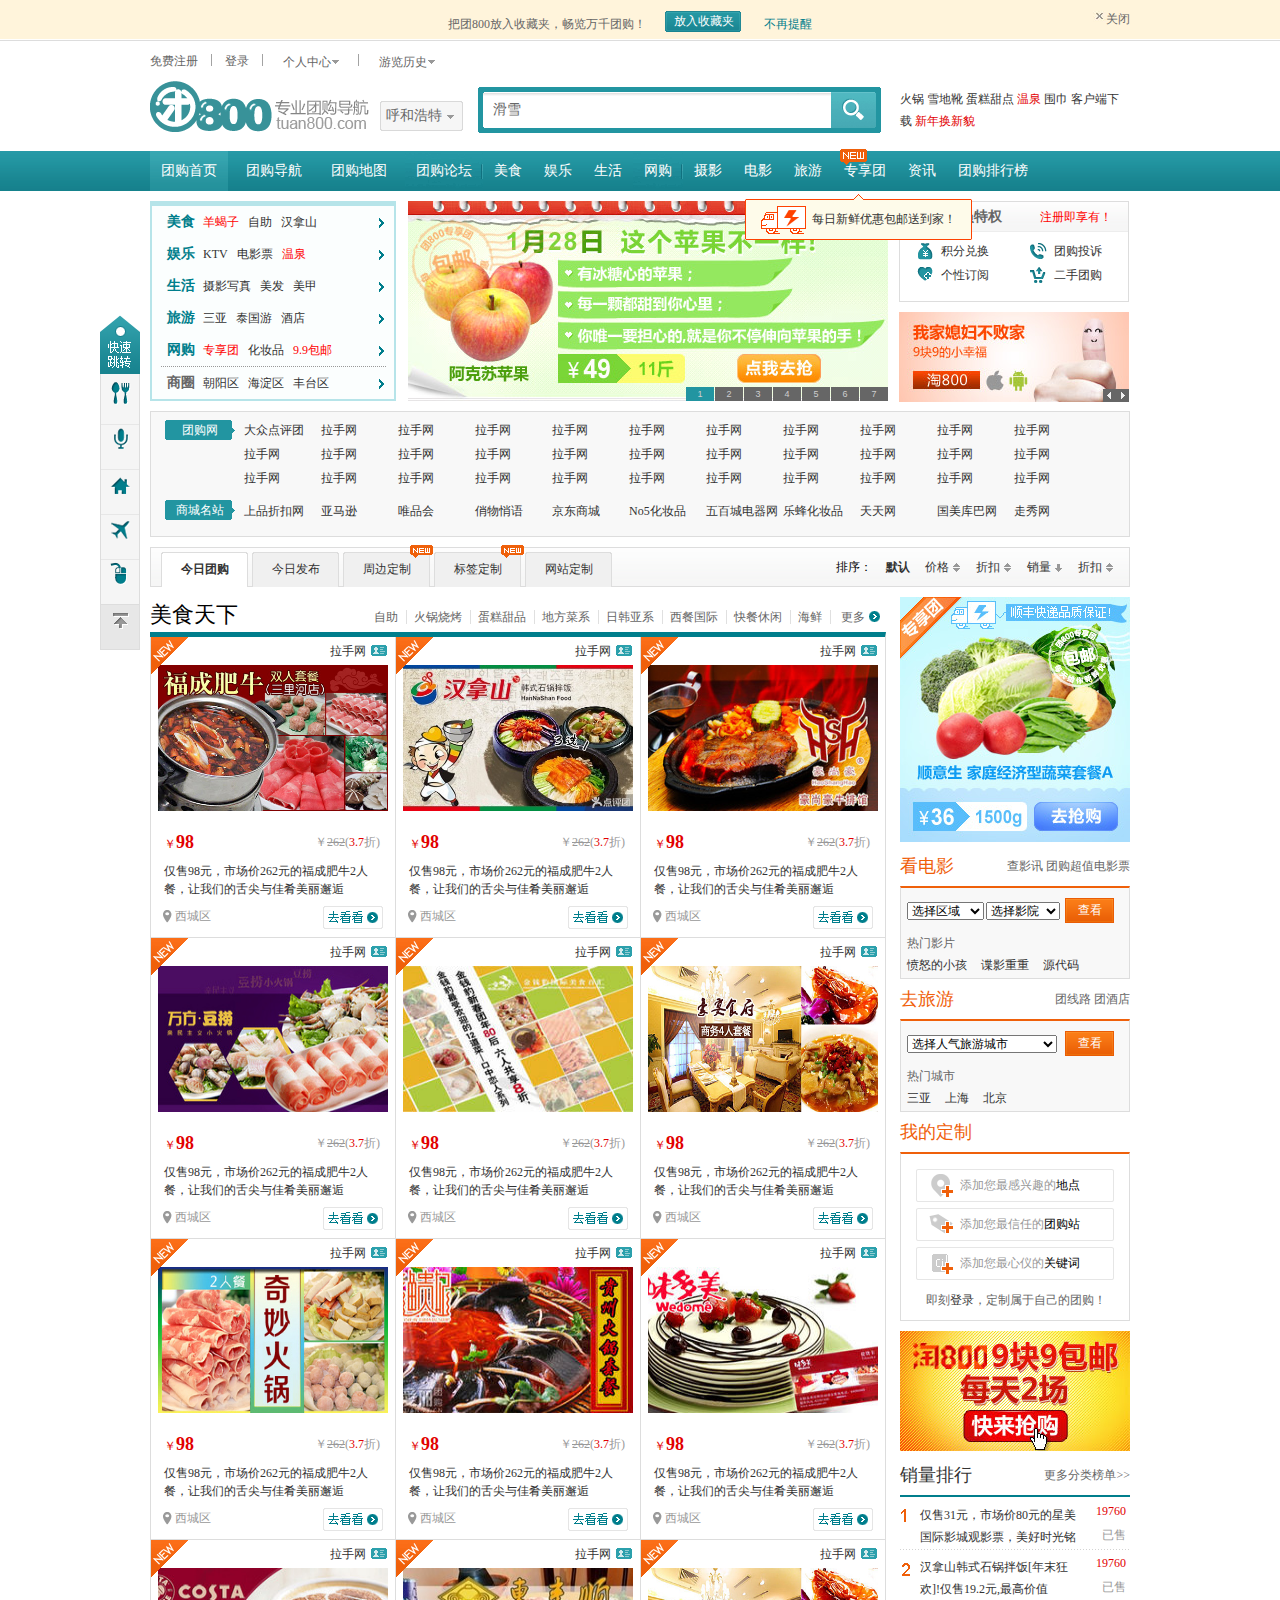
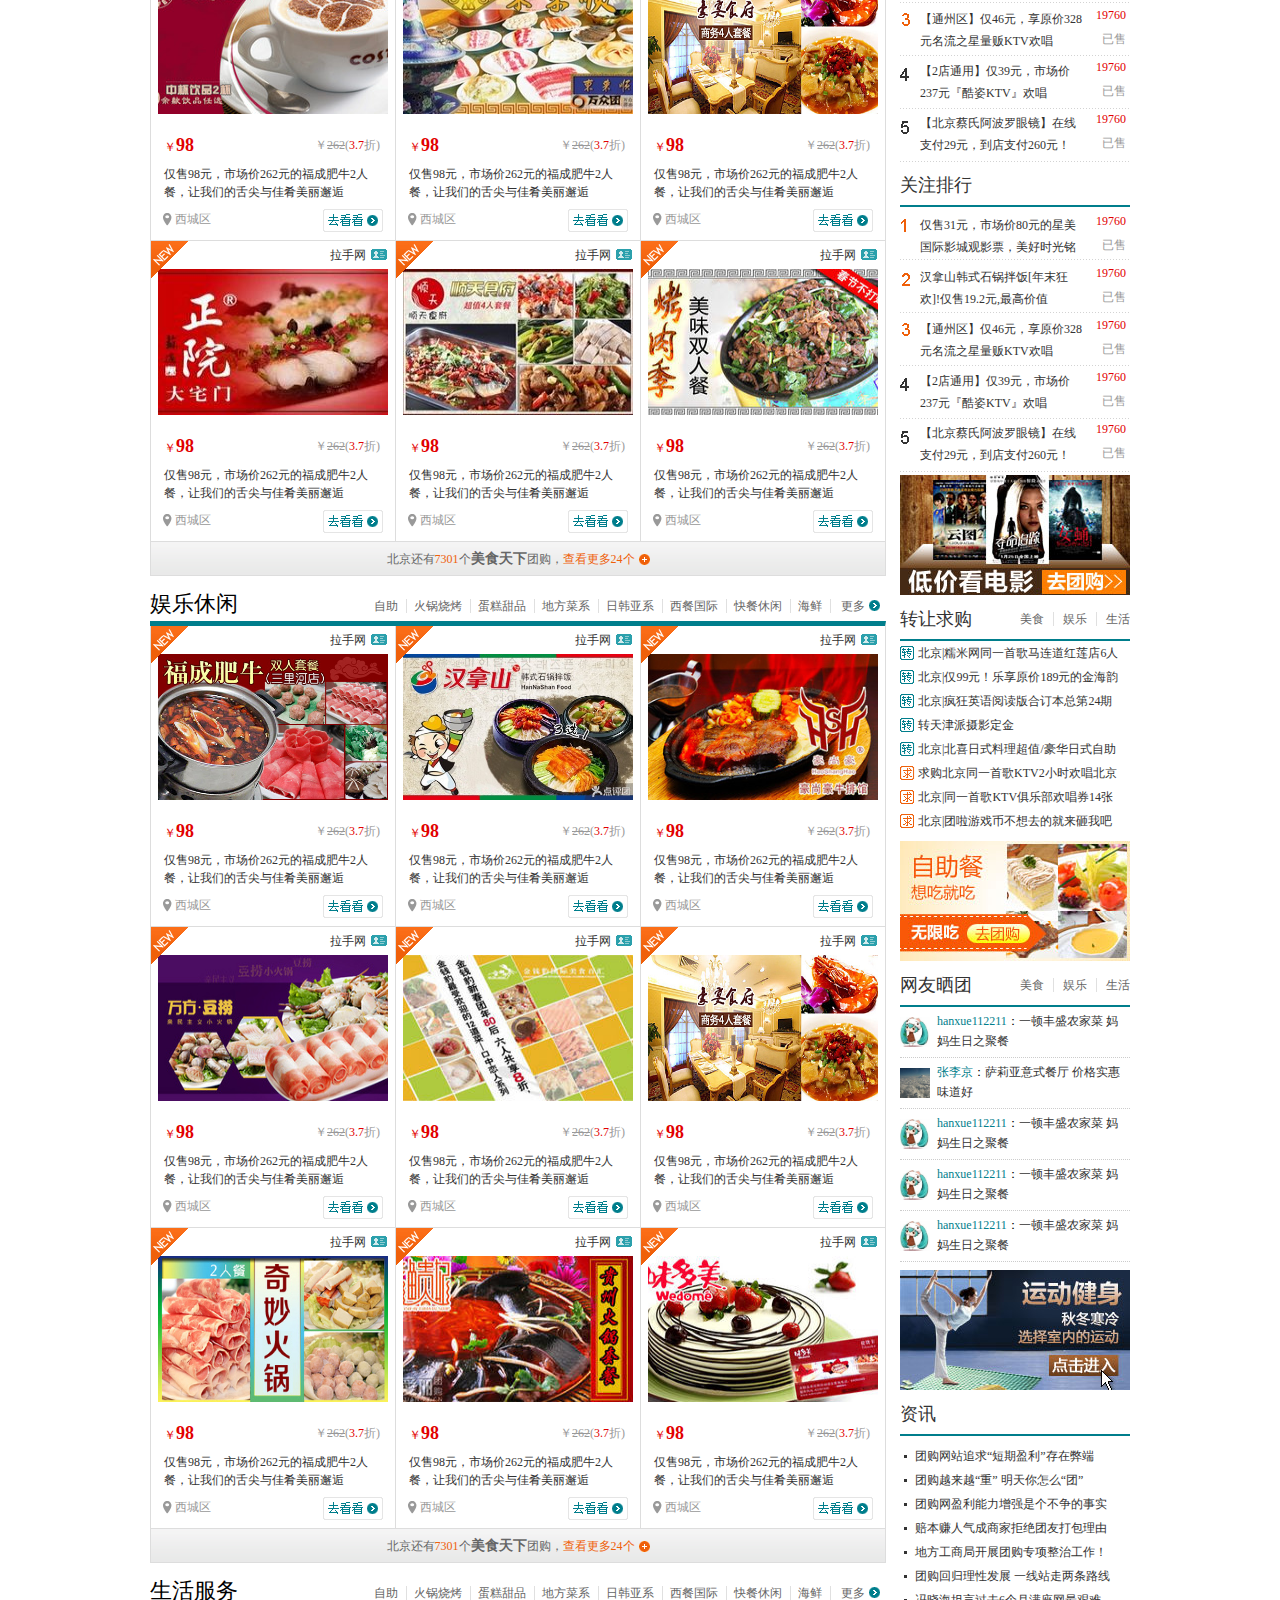
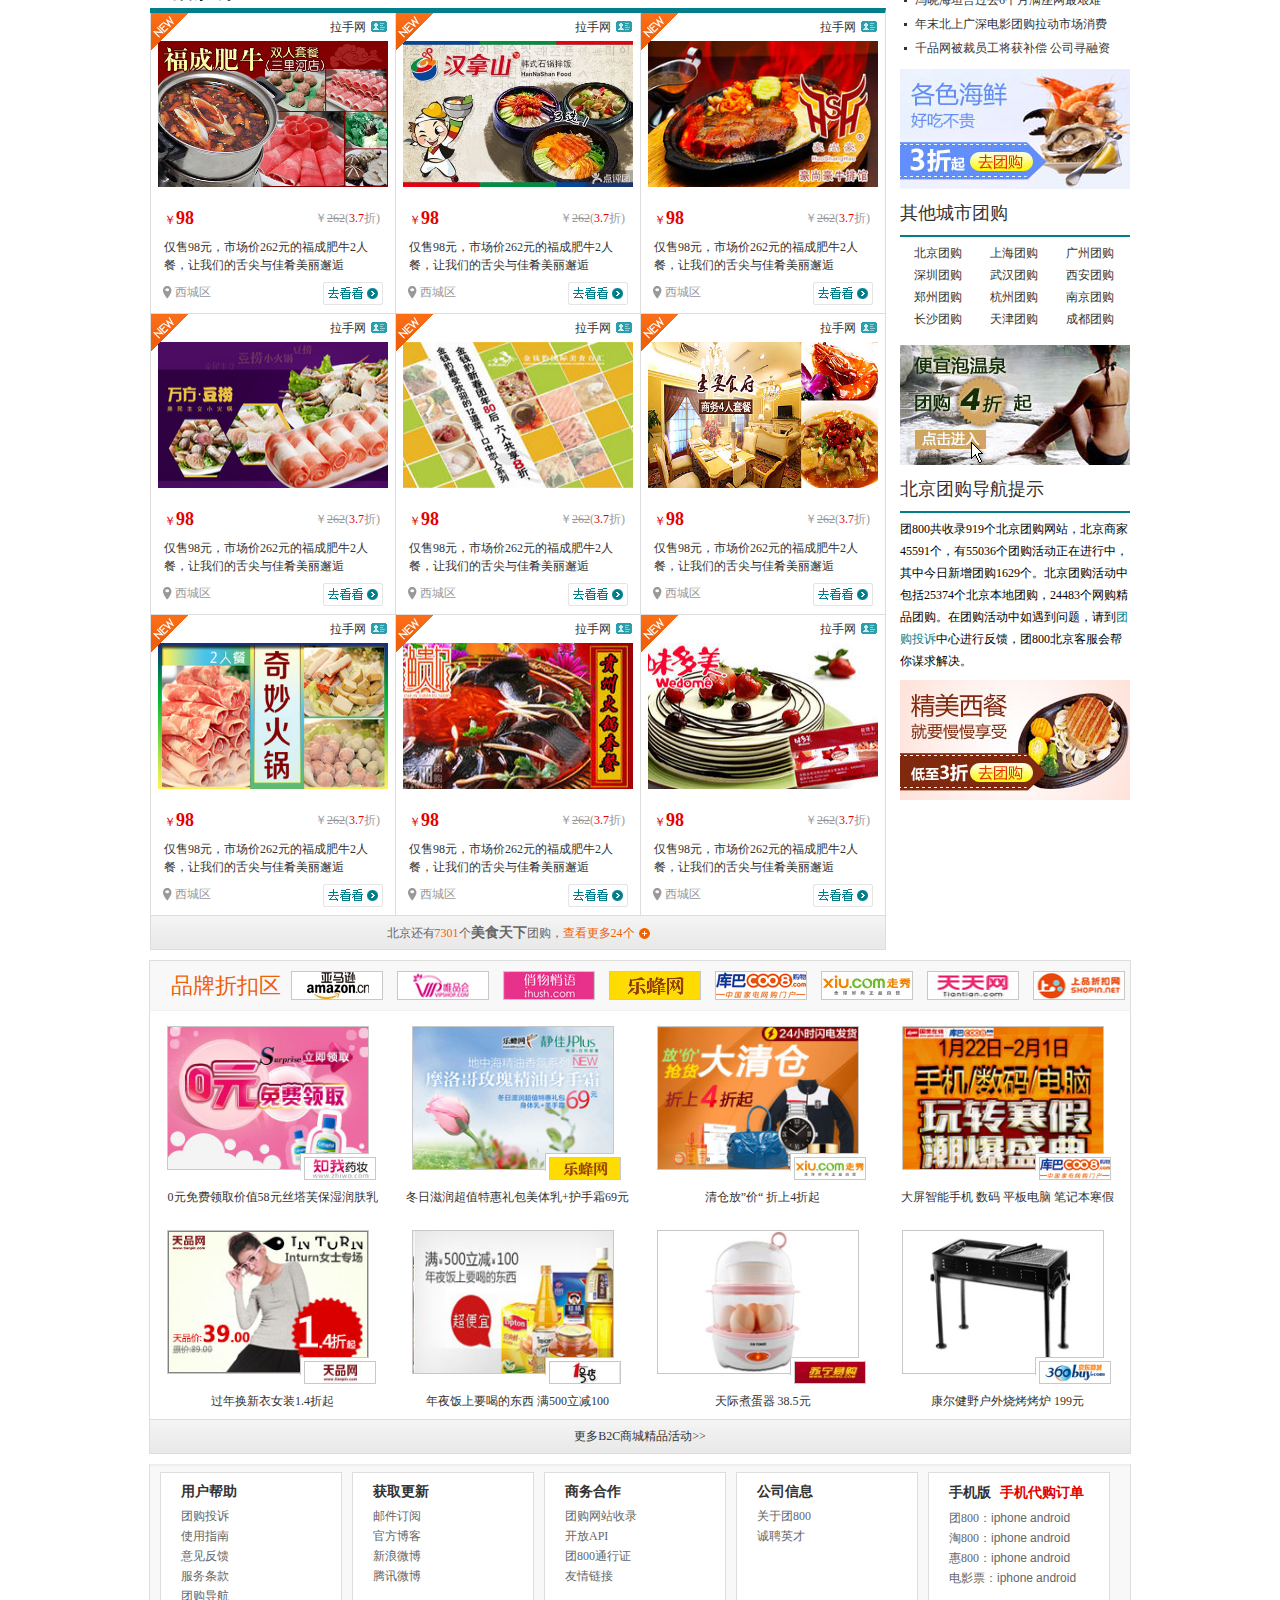
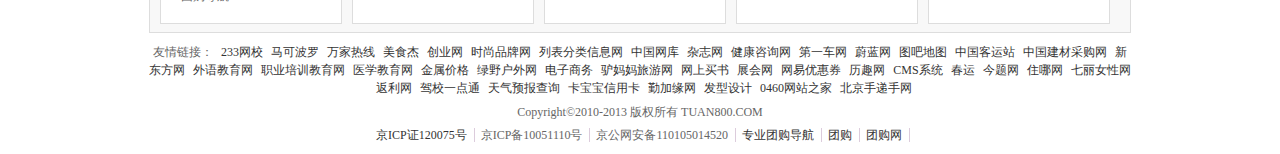
<file: index1.html>
<!DOCTYPE html>
<html lang="en">

<head>
    <meta charset="UTF-8">
    <link rel="stylesheet" href="my.css">
    <script type="text/javascript" src="jquery-1.7.2.min.js"></script>
    <script type="text/javascript" src="my.js"></script>
    <!-- 新浪微博api接口调用的js文件 -->
    <!-- <script src="http://tjs.sjs.sinajs.cn/open/api/js/wb.js" type="text/javascript" charset="utf-8"></script> -->
    <!-- 新浪微博api接口调用的js文件 -->
    <title>团800</title>
</head>

<body>
    <!-- 顶部收藏区域 -->
    <div id="top_bg">
        <div id="top_box">
            <p id="wenzi">把团800放入收藏夹，畅览万千团购！</p>
            <span id="wenzi_btn">放入收藏夹</span>
            <a href="" id="top_a">不再提醒</a>
            <span id="close">关闭</span>
        </div>
    </div>
    <!-- logo+搜索框等区域 -->
    <div id="logo_search_box">
        <!-- 顶部左侧菜单 -->
        <ul class="top_menu" id="top_left_menu">
            <li><a href="">免费注册</a></li>
            <li><a href="">登录</a></li>
            <li>
                <a href="" class="has_hide " id="u_center">个人中心</a>
                <div class="hide_box" id="ucenter_hide">
                    <ul>
                        <li><a href="">我的团购</a></li>
                        <li><a href="">站内信</a></li>
                        <li><a href="">基本资料</a></li>
                        <li><a href="">我的积分</a></li>
                        <li><a href="">800小秘书</a></li>
                        <li><a href="">我的邀请</a></li>
                        <li><a href="">个性订阅</a></li>
                        <li><a href="">我的帖子</a></li>
                        <li><a href="" class="red">手机代购订单</a></li>
                    </ul>
                </div>
            </li>
            <li style="background:none;">
                <a href="" class="has_hide" id="history">游览历史</a>
                <div class="hide_box">
                    <p>没有任何浏览记录</p>
                </div>
            </li>
        </ul>
        <!-- 顶部左侧菜单	 -->
        <!-- <ul class="top_menu" id="top_right_menu">
						<li><a href="">手机版</a></li>
						<li><a href="">使用指南</a></li>
						<li><a href="">加入收藏</a></li>
						<li><a href="">关注团800</a></li>
					</ul> -->
        <!-- logo -->
        <img src="images/logo.png" id="logo" />
        <!-- logo -->
        <!-- 城市名称区域 -->
        <div id="city_box">
            <span id='city_name'>呼和浩特</span>
            <span id="city_right"></span>
        </div>
        <!-- 搜索区域 -->
        <form action="" id="search_box">
            <input type="text" id='search_con' value="滑雪" />
            <input type="button" id="btn" />
        </form>
        <!-- 热门标签区域 -->
        <div id="hot_tags">
            <a href="">火锅</a>
            <a href="">雪地靴</a>
            <a href="">蛋糕甜点</a>
            <a href="" class="red">温泉</a>
            <a href="">围巾</a>
            <a href="">客户端下载</a>
            <a href="" class="red">新年换新貌</a>
        </div>
    </div>
    <!-- logo+搜索框等区域结束 -->
    <!-- 导航条 -->
    <div id="menu_box">
        <ul id="menu">
            <li class="three first"><a href="" class="no_underline">团购首页</a></li>
            <li class="three"><a href="" class="no_underline">团购导航</a></li>
            <li class="three"><a href="" class="no_underline">团购地图</a></li>
            <li class="line_bg"><a href="" class="no_underline">团购论坛</a></li>
            <li><a href="">美食</a></li>
            <li><a href="">娱乐</a></li>
            <li><a href="">生活</a></li>
            <li class="line_bg"><a href="">网购</a></li>
            <li><a href="">摄影</a></li>
            <li><a href="">电影</a></li>
            <li><a href="">旅游</a></li>
            <li>
                <a href="">专享团</a>
                <img src="images/new_ico.gif" alt="" />
                <div id="everyday">
                    <a href="#">每日新鲜优惠包邮送到家！</a>
                    <div id="cover"></div>
                </div>
            </li>
            <li><a href="">资讯</a></li>
            <li><a href="">团购排行榜</a></li>
        </ul>
    </div>
    <!-- 导航条 -->
    <!-- 主体区域 -->
    <div id="main">
        <!-- 菜单，轮播区域 -->
        <div id="left_menu_flash">
            <!-- 左侧菜单 -->
            <div id="left_menu">
                <ul id='left_ul'>
                    <li>
                        <a href="" class="first_a">美食</a>
                        <a href="" class="red">羊蝎子</a>
                        <a href="">自助</a>
                        <a href="">汉拿山</a>
                    </li>
                    <li>
                        <a href="" class="first_a">娱乐</a>
                        <a href="">KTV</a>
                        <a href="">电影票</a>
                        <a href="" class="red">温泉</a>
                    </li>
                    <li>
                        <a href="" class="first_a">生活</a>
                        <a href="">摄影写真</a>
                        <a href="">美发</a>
                        <a href="">美甲</a>
                    </li>
                    <li>
                        <a href="" class="first_a">旅游</a>
                        <a href="">三亚</a>
                        <a href="">泰国游</a>
                        <a href="">酒店</a>
                    </li>
                    <li>
                        <a href="" class="first_a">网购</a>
                        <a href="" class="red">专享团</a>
                        <a href="">化妆品</a>
                        <a href="" class="red">9.9包邮</a>
                    </li>
                    <li style="margin-top:1px;">
                        <span>商圈</span>
                        <a href="">朝阳区</a>
                        <a href="">海淀区</a>
                        <a href="">丰台区</a>
                    </li>
                </ul>
                <div class="hide_box">
                    <ul class="ul_l">
                        <li>
                            <p class="l_title"><a href="">自助</a><span>(696)</span></p>
                            <ul class="r_ul">
                                <li><a href="">金钱豹</a></li>
                                <li><a href="">铁板烧</a></li>
                                <li><a href="">自助烤肉</a></li>
                                <li><a href="">自助火锅</a></li>
                                <li><a href="">海鲜自助</a></li>
                            </ul>
                        </li>
                        <li>
                            <p class="l_title"><a href="">火锅烧烤</a><span>(3296)</span></p>
                            <ul class="r_ul">
                                <li><a href="">东来顺</a></li>
                                <li><a href="">烤羊腿</a></li>
                                <li><a href="">烤鱼</a></li>
                                <li><a href="">豆捞</a></li>
                                <li><a href="">麻辣香锅</a></li>
                                <li><a href="">羊蝎子</a></li>
                            </ul>
                        </li>
                        <li>
                            <p class="l_title"><a href="">蛋糕甜品</a><span>(696)</span></p>
                            <ul class="r_ul">
                                <li><a href="">好利来</a></li>
                                <li><a href="">蛋糕</a></li>
                                <li><a href="">甜品</a></li>
                                <li><a href="">蛋挞</a></li>
                                <li><a href="">味多美</a></li>
                                <li><a href="">泡芙</a></li>
                            </ul>
                        </li>
                        <li>
                            <p class="l_title"><a href="">地方菜系</a><span>(696)</span></p>
                            <ul class="r_ul">
                                <li><a href="">湘菜</a></li>
                                <li><a href="">粤菜</a></li>
                                <li><a href="">烤鸭</a></li>
                                <li><a href="">酸汤鱼</a></li>
                            </ul>
                        </li>
                        <li>
                            <p class="l_title"><a href="">日韩料理</a><span>(696)</span></p>
                            <ul class="r_ul">
                                <li><a href="">石锅拌饭</a></li>
                                <li><a href="">汉釜宫</a></li>
                                <li><a href="">全金城</a></li>
                                <li><a href="">生鱼片</a></li>
                                <li><a href="">寿司</a></li>
                            </ul>
                        </li>
                    </ul>
                    <div class="div_r">
                        <p class="title">明星商家</p>
                        <ul class="shop_list">
                            <li><a href="">金汉斯(西直门店)</a></li>
                            <li><a href="">俏江南(国贸中心店)</a></li>
                            <li><a href="">汉丽轩烤肉(牡丹园店)</a></li>
                            <li><a href="">俏江南（恒基中心店）</a></li>
                            <li><a href="">富丽客巴西烤肉(百朗园</a></li>
                        </ul>
                    </div>
                </div>
                <!-- 第2个隐藏hide_box -->
                <div class="hide_box">
                    <ul class="ul_l">
                        <li>
                            <p class="l_title"><a href="">电影票</a><span>(696)</span></p>
                            <ul class="r_ul">
                                <li><a href="">3D</a></li>
                                <li><a href="">通兑票</a></li>
                            </ul>
                        </li>
                        <li>
                            <p class="l_title"><a href="">KTV</a><span>(3296)</span></p>
                            <ul class="r_ul">
                                <li><a href="">KTV</a></li>
                                <li><a href="">酒吧</a></li>
                            </ul>
                        </li>
                        <li>
                            <p class="l_title"><a href="">养生按摩</a><span>(696)</span></p>
                            <ul class="r_ul">
                                <li><a href="">华夏良子</a></li>
                                <li><a href="">刮痧</a></li>
                                <li><a href="">按摩</a></li>
                                <li><a href="">拔罐</a></li>
                                <li><a href="">SPA</a></li>
                                <li><a href="">足疗</a></li>
                            </ul>
                        </li>
                        <li>
                            <p class="l_title"><a href="">温泉</a><span>(696)</span></p>
                            <ul class="r_ul">
                                <li><a href="">九华山庄</a></li>
                                <li><a href="">洗浴</a></li>
                                <li><a href="">温泉</a></li>
                                <li><a href="">度假村</a></li>
                                <li><a href="">桑拿</a></li>
                            </ul>
                        </li>
                        <li>
                            <p class="l_title"><a href="">运动健身</a><span>(696)</span></p>
                            <ul class="r_ul">
                                <li><a href="">肚皮舞</a></li>
                                <li><a href="">瑜伽</a></li>
                                <li><a href="">动感单车</a></li>
                                <li><a href="">钢管舞</a></li>
                                <li><a href="">有氧运动</a></li>
                                <li><a href="">游泳</a></li>
                            </ul>
                        </li>
                        <li>
                            <p class="l_title"><a href="">游乐游艺</a><span>(776)</span></p>
                            <ul class="r_ul">
                                <li><a href="#">水立方</a></li>
                                <li><a href="#">水魔方</a></li>
                                <li><a href="#">公园游</a></li>
                                <li><a href="#">真人CS</a></li>
                                <li><a href="#">游戏币</a></li>
                            </ul>
                        </li>
                        <li>
                            <p class="l_title"><a href="">赛事演出</a><span>(235)</span></p>
                            <ul class="r_ul">
                                <li><a href="#">舞台剧</a></li>
                                <li><a href="#">音乐会</a></li>
                                <li><a href="#">相声</a></li>
                            </ul>
                        </li>
                        <li>
                            <p class="l_title"><a href="">其他娱乐</a><span>(165)</span></p>
                            <ul class="r_ul">
                                <li><a href="#">陶艺</a></li>
                                <li><a href="#">DIY</a></li>
                            </ul>
                        </li>
                    </ul>
                    <div class="div_r">
                        <p class="title">明星商家</p>
                        <ul class="shop_list">
                            <li><a href="">耀莱成龙国际影院</a></li>
                            <li><a href="">紫光影城</a></li>
                            <li><a href="">博纳国际影城(方庄店)</a></li>
                            <li><a href="">星美国际影城（世界城</a></li>
                            <li><a href="">同一首歌KTV(西直门</a></li>
                        </ul>
                        <p class="title">活动推荐</p>
                        <img src="images/ycAD.jpg" alt="" />
                        <a href="" class="ad_word">看演出，找团购！</a>
                    </div>
                </div>
                <!-- 第3个隐藏hide_box -->
                <div class="hide_box">
                    <ul class="ul_l">
                        <li>
                            <p class="l_title"><a href="">摄影写真</a><span>(3938)</span></p>
                            <ul class="r_ul">
                                <li><a href="#" class="red">儿童摄影</a></li>
                                <li><a href="#">古装</a></li>
                                <li><a href="#">全家福</a></li>
                                <li><a href="#" class="red">婚纱照</a></li>
                                <li><a href="#">礼服</a></li>
                            </ul>
                        </li>
                        <li>
                            <p class="l_title"><a href="">美容整形</a><span>(2787)</span></p>
                            <ul class="r_ul">
                                <li><a href="#">审美</a></li>
                                <li><a href="#">木子造型</a></li>
                                <li><a href="#">克丽缇娜</a></li>
                                <li><a href="#">丰胸</a></li>
                                <li><a href="#">减肥</a></li>
                                <li><a href="#">美容</a></li>
                                <li><a href="#">脱毛</a></li>
                                <li><a href="#" class="red">美发</a></li>
                                <li><a href="#">美甲</a></li>
                                <li><a href="#">洗剪吹</a></li>
                            </ul>
                        </li>
                        <li>
                            <p class="l_title"><a href="">健康护理</a><span>(1150)</span></p>
                            <ul class="r_ul">
                                <li><a href="#">口腔护理</a></li>
                                <li><a href="#">体检</a></li>
                                <li><a href="#">洗牙</a></li>
                            </ul>
                        </li>
                        <li>
                            <p class="l_title"><a href="">车房</a><span>(376)</span></p>
                            <ul class="r_ul">
                                <li><a href="#">打蜡</a></li>
                                <li><a href="#">车美容</a></li>
                                <li><a href="#">洗车</a></li>
                            </ul>
                        </li>
                        <li>
                            <p class="l_title"><a href="">教育培训</a><span>(438)</span></p>
                            <ul class="r_ul">
                                <li><a href="#">舞蹈</a></li>
                                <li><a href="#">美术</a></li>
                                <li><a href="#">钢琴</a></li>
                                <li><a href="#">英语</a></li>
                            </ul>
                        </li>
                        <li>
                            <p class="l_title"><a href="">报刊杂志</a><span>(18)</span></p>
                            <ul class="r_ul">
                                <li><a href="#">杂志</a></li>
                                <li><a href="#">期刊</a></li>
                            </ul>
                        </li>
                        <li>
                            <p class="l_title"><a href="">其他生活</a><span>(652)</span></p>
                        </li>
                    </ul>
                    <div class="div_r">
                        <p class="title">明星商家</p>
                        <ul class="shop_list">
                            <li><a href="">八月恋影摄影</a></li>
                            <li><a href="">爱康国宾体检中心(宣武)</a></li>
                            <li><a href="">慈铭健康体检(潘家园</a></li>
                            <li><a href="">安永 美来天行健</a></li>
                            <li><a href="">北京绿色千影(阜成门</a></li>
                        </ul>
                    </div>
                </div>
                <!--第4个隐藏hide_box-->
                <div class="hide_box">
                    <ul class="ul_l">
                        <li>
                            <p class="l_title"><a href="">酒店</a><span>(4847)</span></p>
                            <ul class="r_ul">
                                <li><a href="#">钟点房</a></li>
                                <li><a href="#">会员卡</a></li>
                                <li><a href="#">商务酒店</a></li>
                            </ul>
                        </li>
                        <li>
                            <p class="l_title"><a href="">旅游</a><span>(760)</span></p>
                            <ul class="r_ul">
                                <li><a href="#">一日游</a></li>
                                <li><a href="#">机票</a></li>
                                <li><a href="#">二日游</a></li>
                            </ul>
                        </li>
                    </ul>
                    <div class="div_r">
                        <p class="title">明星商家</p>
                        <ul class="shop_list">
                            <li><a href="">北京国际鲜花港</a></li>
                            <li><a href="">飘HOME连锁酒店</a></li>
                            <li><a href="">速8酒店（北京南站）</a></li>
                            <li><a href="">速8酒店（右安门店）</a></li>
                            <li><a href="">南苑e家商务旅馆(王</a></li>
                        </ul>
                        <p class="title">娱乐推荐</p>
                        <img src="images/lyAD1.jpg" alt="" />
                        <a href="" class="ad_word">温泉滑雪，采摘休闲！</a>
                    </div>
                </div>
                <!--第5个隐藏hide_box-->
                <div class="hide_box">
                    <ul class="ul_l">
                        <li>
                            <p class="l_title"><a href="">服装鞋袜</a><span>(696)</span></p>
                            <ul class="r_ul">
                                <li><a href="#">保暖内衣</a></li>
                                <li><a href="#">睡衣</a></li>
                                <li><a href="#">帆布鞋</a></li>
                                <li><a href="#">马丁靴</a></li>
                                <li><a href="#">牛仔裤</a></li>
                            </ul>
                        </li>
                        <li>
                            <p class="l_title"><a href="">化妆品</a><span>(3370)</span></p>
                            <ul class="r_ul">
                                <li><a href="#" class="red">面膜</a></li>
                                <li><a href="#">BB霜</a></li>
                                <li><a href="#">爽肤水</a></li>
                                <li><a href="#">指甲油</a></li>
                                <li><a href="#">防晒</a></li>
                                <li><a href="#">乳液</a></li>
                                <li><a href="#">护手霜</a></li>
                                <li><a href="#">唇膏</a></li>
                                <li><a href="#">香水</a></li>
                            </ul>
                        </li>
                        <li>
                            <p class="l_title"><a href="">数码家电</a><span>(1399)</span></p>
                            <ul class="r_ul">
                                <li><a href="#">手机</a></li>
                                <li><a href="#">相机</a></li>
                                <li><a href="#">手机壳</a></li>
                                <li><a href="#">煮蛋器</a></li>
                                <li><a href="#">u盘</a></li>
                                <li><a href="#">耳机</a></li>
                            </ul>
                        </li>
                        <li>
                            <p class="l_title"><a href="">家居用品</a><span>(3549)</span></p>
                            <ul class="r_ul">
                                <li><a href="#">拖把</a></li>
                                <li><a href="#">收纳盒</a></li>
                                <li><a href="#">伞</a></li>
                                <li><a href="#" class="red">保温杯</a></li>
                                <li><a href="#">坐垫</a></li>
                                <li><a href="#">护膝</a></li>
                                <li><a href="#">四件套</a></li>
                            </ul>
                        </li>
                        <li>
                            <p class="l_title"><a href="">配件饰品</a><span>(2284)</span></p>
                            <ul class="r_ul">
                                <li><a href="#">钱包</a></li>
                                <li><a href="#">手表</a></li>
                                <li><a href="#" class="red">眼睛</a></li>
                                <li><a href="#">戒指</a></li>
                                <li><a href="#">手镯</a></li>
                                <li><a href="#">项链</a></li>
                                <li><a href="#" class="red">围巾</a></li>
                            </ul>
                        </li>
                        <li>
                            <p class="l_title"><a href="">食品饮料</a><span>(4080)</span></p>
                            <ul class="r_ul">
                                <li><a href="#">牛肉干</a></li>
                                <li><a href="#" class="red">饼干</a></li>
                                <li><a href="#">泡椒凤爪</a></li>
                                <li><a href="#">柚子茶</a></li>
                                <li><a href="#" class="red">咖啡</a></li>
                                <li><a href="#">大闸蟹</a></li>
                            </ul>
                        </li>
                        <li>
                            <p class="l_title"><a href="">孕婴儿童</a><span>(1120)</span></p>
                            <ul class="r_ul">
                                <li><a href="#">奶粉</a></li>
                                <li><a href="#">玩具</a></li>
                                <li><a href="#">早教</a></li>
                            </ul>
                        </li>
                        <li>
                            <p class="l_title"><a href="">文体户外</a><span>(479)</span></p>
                            <ul class="r_ul">
                                <li><a href="#">羽毛球</a></li>
                                <li><a href="#">跳舞毯</a></li>
                            </ul>
                        </li>
                        <li>
                            <p class="l_title"><a href="">其他网购</a><span>(96)</span></p>
                            <ul class="r_ul">
                                <li><a href="#">话费</a></li>
                                <li><a href="#">花束</a></li>
                            </ul>
                        </li>
                    </ul>
                </div>
                <!--第6个隐藏hide_box-->
                <div class="hide_box">
                    <ul id="county_list">
                        <li><a href="">朝阳区</a><span>(123)</span></li>
                        <li><a href="">海淀区</a><span>(123)</span></li>
                        <li><a href="">西城区</a><span>(123)</span></li>
                        <li><a href="">丰台区</a><span>(123)</span></li>
                        <li><a href="">东城区</a><span>(123)</span></li>
                        <li><a href="">昌平区</a><span>(123)</span></li>
                        <li><a href="">崇文区</a><span>(123)</span></li>
                        <li><a href="">宣武区</a><span>(123)</span></li>
                        <li><a href="">怀柔区</a><span>(123)</span></li>
                        <li><a href="">石景山区</a><span>(123)</span></li>
                        <li><a href="">房山区</a><span>(123)</span></li>
                        <li><a href="">通州区</a><span>(123)</span></li>
                        <li><a href="">顺义区</a><span>(123)</span></li>
                        <li><a href="">大兴区</a><span>(123)</span></li>
                        <li><a href="">延庆区</a><span>(123)</span></li>
                        <li><a href="">近郊区</a><span>(123)</span></li>
                        <li><a href="">密云区</a><span>(123)</span></li>
                        <li><a href="">平谷区</a><span>(123)</span></li>
                        <li><a href="">门头沟区</a><span>(123)</span></li>
                    </ul>
                    <div class="div_r">
                        <p class="title">团购地图</p>
                        <img src="images/new_map.png" alt="" />
                        <a href="" class="map_a">地图模式查看团购更直观！</a>
                    </div>
                </div>
            </div>
            <!-- 图片轮播区域 -->
            <div id="flash_box">
                <img src="images/flash/1.jpg" alt="" style="display:block;" />
                <img src="images/flash/2.jpg" alt="" />
                <img src="images/flash/3.jpg" alt="" />
                <img src="images/flash/4.jpg" alt="" />
                <img src="images/flash/5.jpg" alt="" />
                <img src="images/flash/6.jpg" alt="" />
                <img src="images/flash/7.jpg" alt="" />
                <ul>
                    <li style="margin-left:0;" class="hover">1</li>
                    <li>2</li>
                    <li>3</li>
                    <li>4</li>
                    <li>5</li>
                    <li>6</li>
                    <li>7</li>
                </ul>
            </div>
            <!-- 图片轮换板区域结束→ -->
            <div id="vip_box">
                <!-- ←vip特权区域 -->
                <p class="title">
                    <span>团800会员特权</span>
                    <a href="">注册即享有！</a>
                </p>
                <ul>
                    <li><a href="">积分兑换</a></li>
                    <li class="two"><a href="">团购投诉</a></li>
                    <li class="three"><a href="">个性订阅</a></li>
                    <li class="four"><a href="">二手团购</a></li>
                </ul>
            </div>
            <!-- vip特权区域 -->
            <!-- 小图轮换区域 -->
            <div id="litter_pic">
                <div id="pic_box">
                    <img src="images/lit_pic/1.jpg" alt="" />
                    <img src="images/lit_pic/2.jpg" alt="" />
                    <img src="images/lit_pic/3.jpg" alt="" />
                    <img src="images/lit_pic/4.jpg" alt="" />
                    <img src="images/lit_pic/5.jpg" alt="" />
                </div>
                <p>
                    <a href="javascript:void(0)"></a>
                    <a href="javascript:void(0)" class='two'></a>
                </p>
            </div>
        </div>
        <!-- 左侧导航菜单+图片轮换区域结束 -->
        <!-- 团购网+商城名站区域 -->
        <div id="tgw_box">
            <p class='title'>团购网</p>
            <p class="title shop_p">商城名站</p>
            <ul id='tgw_ul'>
                <li>
                    <a href="">大众点评团</a>
                    <div class="hide_box" num='8'>
                        <img src="images/tgw_hidebox_top.gif" alt="" />
                        <div class="con">
                            <p class='hyd'>活跃度
                                <span class="gray_star">
												<span class="orange_star"></span>
                                </span>
                            </p>
                            <p class="today_total">今日北京共<span>2711</span>个团购</p>
                            <div class="txz_box">
                                <p class="txz">通行证合作站点</p>
                                <p>从团800访问无需重复注册</p>
                            </div>
                        </div>
                    </div>
                </li>
                <li>
                    <a href="">拉手网</a>
                    <div class="hide_box" num='8'>
                        <img src="images/tgw_hidebox_top.gif" alt="" />
                        <div class="con">
                            <p class='hyd'>活跃度
                                <span class="gray_star">
												<span class="orange_star"></span>
                                </span>
                            </p>
                            <p class="today_total">今日北京共<span>2711</span>个团购</p>
                            <div class="txz_box">
                                <p class="txz">通行证合作站点</p>
                                <p>从团800访问无需重复注册</p>
                            </div>
                        </div>
                    </div>
                </li>
                <li>
                    <a href="">拉手网</a>
                    <div class="hide_box" num='8'>
                        <img src="images/tgw_hidebox_top.gif" alt="" />
                        <div class="con">
                            <p class='hyd'>活跃度
                                <span class="gray_star">
												<span class="orange_star"></span>
                                </span>
                            </p>
                            <p class="today_total">今日北京共<span>2711</span>个团购</p>
                            <div class="txz_box">
                                <p class="txz">通行证合作站点</p>
                                <p>从团800访问无需重复注册</p>
                            </div>
                        </div>
                    </div>
                </li>
                <li>
                    <a href="">拉手网</a>
                    <div class="hide_box" num='8'>
                        <img src="images/tgw_hidebox_top.gif" alt="" />
                        <div class="con">
                            <p class='hyd'>活跃度
                                <span class="gray_star">
												<span class="orange_star"></span>
                                </span>
                            </p>
                            <p class="today_total">今日北京共<span>2711</span>个团购</p>
                            <div class="txz_box">
                                <p class="txz">通行证合作站点</p>
                                <p>从团800访问无需重复注册</p>
                            </div>
                        </div>
                    </div>
                </li>
                <li>
                    <a href="">拉手网</a>
                    <div class="hide_box" num='8'>
                        <img src="images/tgw_hidebox_top.gif" alt="" />
                        <div class="con">
                            <p class='hyd'>活跃度
                                <span class="gray_star">
												<span class="orange_star"></span>
                                </span>
                            </p>
                            <p class="today_total">今日北京共<span>2711</span>个团购</p>
                            <div class="txz_box">
                                <p class="txz">通行证合作站点</p>
                                <p>从团800访问无需重复注册</p>
                            </div>
                        </div>
                    </div>
                </li>
                <li>
                    <a href="">拉手网</a>
                    <div class="hide_box" num='8'>
                        <img src="images/tgw_hidebox_top.gif" alt="" />
                        <div class="con">
                            <p class='hyd'>活跃度
                                <span class="gray_star">
												<span class="orange_star"></span>
                                </span>
                            </p>
                            <p class="today_total">今日北京共<span>2711</span>个团购</p>
                            <div class="txz_box">
                                <p class="txz">通行证合作站点</p>
                                <p>从团800访问无需重复注册</p>
                            </div>
                        </div>
                    </div>
                </li>
                <li>
                    <a href="">拉手网</a>
                    <div class="hide_box" num='8'>
                        <img src="images/tgw_hidebox_top.gif" alt="" />
                        <div class="con">
                            <p class='hyd'>活跃度
                                <span class="gray_star">
												<span class="orange_star"></span>
                                </span>
                            </p>
                            <p class="today_total">今日北京共<span>2711</span>个团购</p>
                            <div class="txz_box">
                                <p class="txz">通行证合作站点</p>
                                <p>从团800访问无需重复注册</p>
                            </div>
                        </div>
                    </div>
                </li>
                <li>
                    <a href="">拉手网</a>
                    <div class="hide_box" num='8'>
                        <img src="images/tgw_hidebox_top.gif" alt="" />
                        <div class="con">
                            <p class='hyd'>活跃度
                                <span class="gray_star">
												<span class="orange_star"></span>
                                </span>
                            </p>
                            <p class="today_total">今日北京共<span>2711</span>个团购</p>
                            <div class="txz_box">
                                <p class="txz">通行证合作站点</p>
                                <p>从团800访问无需重复注册</p>
                            </div>
                        </div>
                    </div>
                </li>
                <li>
                    <a href="">拉手网</a>
                    <div class="hide_box" num='8'>
                        <img src="images/tgw_hidebox_top.gif" alt="" />
                        <div class="con">
                            <p class='hyd'>活跃度
                                <span class="gray_star">
												<span class="orange_star"></span>
                                </span>
                            </p>
                            <p class="today_total">今日北京共<span>2711</span>个团购</p>
                            <div class="txz_box">
                                <p class="txz">通行证合作站点</p>
                                <p>从团800访问无需重复注册</p>
                            </div>
                        </div>
                    </div>
                </li>
                <li>
                    <a href="">拉手网</a>
                    <div class="hide_box" num='8'>
                        <img src="images/tgw_hidebox_top.gif" alt="" />
                        <div class="con">
                            <p class='hyd'>活跃度
                                <span class="gray_star">
												<span class="orange_star"></span>
                                </span>
                            </p>
                            <p class="today_total">今日北京共<span>2711</span>个团购</p>
                            <div class="txz_box">
                                <p class="txz">通行证合作站点</p>
                                <p>从团800访问无需重复注册</p>
                            </div>
                        </div>
                    </div>
                </li>
                <li>
                    <a href="">拉手网</a>
                    <div class="hide_box" num='8'>
                        <img src="images/tgw_hidebox_top.gif" alt="" />
                        <div class="con">
                            <p class='hyd'>活跃度
                                <span class="gray_star">
												<span class="orange_star"></span>
                                </span>
                            </p>
                            <p class="today_total">今日北京共<span>2711</span>个团购</p>
                            <div class="txz_box">
                                <p class="txz">通行证合作站点</p>
                                <p>从团800访问无需重复注册</p>
                            </div>
                        </div>
                    </div>
                </li>
                <li>
                    <a href="">拉手网</a>
                    <div class="hide_box" num='8'>
                        <img src="images/tgw_hidebox_top.gif" alt="" />
                        <div class="con">
                            <p class='hyd'>活跃度
                                <span class="gray_star">
												<span class="orange_star"></span>
                                </span>
                            </p>
                            <p class="today_total">今日北京共<span>2711</span>个团购</p>
                            <div class="txz_box">
                                <p class="txz">通行证合作站点</p>
                                <p>从团800访问无需重复注册</p>
                            </div>
                        </div>
                    </div>
                </li>
                <li>
                    <a href="">拉手网</a>
                    <div class="hide_box" num='8'>
                        <img src="images/tgw_hidebox_top.gif" alt="" />
                        <div class="con">
                            <p class='hyd'>活跃度
                                <span class="gray_star">
												<span class="orange_star"></span>
                                </span>
                            </p>
                            <p class="today_total">今日北京共<span>2711</span>个团购</p>
                            <div class="txz_box">
                                <p class="txz">通行证合作站点</p>
                                <p>从团800访问无需重复注册</p>
                            </div>
                        </div>
                    </div>
                </li>
                <li>
                    <a href="">拉手网</a>
                    <div class="hide_box" num='8'>
                        <img src="images/tgw_hidebox_top.gif" alt="" />
                        <div class="con">
                            <p class='hyd'>活跃度
                                <span class="gray_star">
												<span class="orange_star"></span>
                                </span>
                            </p>
                            <p class="today_total">今日北京共<span>2711</span>个团购</p>
                            <div class="txz_box">
                                <p class="txz">通行证合作站点</p>
                                <p>从团800访问无需重复注册</p>
                            </div>
                        </div>
                    </div>
                </li>
                <li>
                    <a href="">拉手网</a>
                    <div class="hide_box" num='8'>
                        <img src="images/tgw_hidebox_top.gif" alt="" />
                        <div class="con">
                            <p class='hyd'>活跃度
                                <span class="gray_star">
												<span class="orange_star"></span>
                                </span>
                            </p>
                            <p class="today_total">今日北京共<span>2711</span>个团购</p>
                            <div class="txz_box">
                                <p class="txz">通行证合作站点</p>
                                <p>从团800访问无需重复注册</p>
                            </div>
                        </div>
                    </div>
                </li>
                <li>
                    <a href="">拉手网</a>
                    <div class="hide_box" num='8'>
                        <img src="images/tgw_hidebox_top.gif" alt="" />
                        <div class="con">
                            <p class='hyd'>活跃度
                                <span class="gray_star">
												<span class="orange_star"></span>
                                </span>
                            </p>
                            <p class="today_total">今日北京共<span>2711</span>个团购</p>
                            <div class="txz_box">
                                <p class="txz">通行证合作站点</p>
                                <p>从团800访问无需重复注册</p>
                            </div>
                        </div>
                    </div>
                </li>
                <li>
                    <a href="">拉手网</a>
                    <div class="hide_box" num='8'>
                        <img src="images/tgw_hidebox_top.gif" alt="" />
                        <div class="con">
                            <p class='hyd'>活跃度
                                <span class="gray_star">
												<span class="orange_star"></span>
                                </span>
                            </p>
                            <p class="today_total">今日北京共<span>2711</span>个团购</p>
                            <div class="txz_box">
                                <p class="txz">通行证合作站点</p>
                                <p>从团800访问无需重复注册</p>
                            </div>
                        </div>
                    </div>
                </li>
                <li>
                    <a href="">拉手网</a>
                    <div class="hide_box" num='8'>
                        <img src="images/tgw_hidebox_top.gif" alt="" />
                        <div class="con">
                            <p class='hyd'>活跃度
                                <span class="gray_star">
												<span class="orange_star"></span>
                                </span>
                            </p>
                            <p class="today_total">今日北京共<span>2711</span>个团购</p>
                            <div class="txz_box">
                                <p class="txz">通行证合作站点</p>
                                <p>从团800访问无需重复注册</p>
                            </div>
                        </div>
                    </div>
                </li>
                <li>
                    <a href="">拉手网</a>
                    <div class="hide_box" num='8'>
                        <img src="images/tgw_hidebox_top.gif" alt="" />
                        <div class="con">
                            <p class='hyd'>活跃度
                                <span class="gray_star">
												<span class="orange_star"></span>
                                </span>
                            </p>
                            <p class="today_total">今日北京共<span>2711</span>个团购</p>
                            <div class="txz_box">
                                <p class="txz">通行证合作站点</p>
                                <p>从团800访问无需重复注册</p>
                            </div>
                        </div>
                    </div>
                </li>
                <li>
                    <a href="">拉手网</a>
                    <div class="hide_box" num='8'>
                        <img src="images/tgw_hidebox_top.gif" alt="" />
                        <div class="con">
                            <p class='hyd'>活跃度
                                <span class="gray_star">
												<span class="orange_star"></span>
                                </span>
                            </p>
                            <p class="today_total">今日北京共<span>2711</span>个团购</p>
                            <div class="txz_box">
                                <p class="txz">通行证合作站点</p>
                                <p>从团800访问无需重复注册</p>
                            </div>
                        </div>
                    </div>
                </li>
                <li>
                    <a href="">拉手网</a>
                    <div class="hide_box" num='8'>
                        <img src="images/tgw_hidebox_top.gif" alt="" />
                        <div class="con">
                            <p class='hyd'>活跃度
                                <span class="gray_star">
												<span class="orange_star"></span>
                                </span>
                            </p>
                            <p class="today_total">今日北京共<span>2711</span>个团购</p>
                            <div class="txz_box">
                                <p class="txz">通行证合作站点</p>
                                <p>从团800访问无需重复注册</p>
                            </div>
                        </div>
                    </div>
                </li>
                <li>
                    <a href="">拉手网</a>
                    <div class="hide_box" num='8'>
                        <img src="images/tgw_hidebox_top.gif" alt="" />
                        <div class="con">
                            <p class='hyd'>活跃度
                                <span class="gray_star">
												<span class="orange_star"></span>
                                </span>
                            </p>
                            <p class="today_total">今日北京共<span>2711</span>个团购</p>
                            <div class="txz_box">
                                <p class="txz">通行证合作站点</p>
                                <p>从团800访问无需重复注册</p>
                            </div>
                        </div>
                    </div>
                </li>
                <li>
                    <a href="">拉手网</a>
                    <div class="hide_box" num='8'>
                        <img src="images/tgw_hidebox_top.gif" alt="" />
                        <div class="con">
                            <p class='hyd'>活跃度
                                <span class="gray_star">
												<span class="orange_star"></span>
                                </span>
                            </p>
                            <p class="today_total">今日北京共<span>2711</span>个团购</p>
                            <div class="txz_box">
                                <p class="txz">通行证合作站点</p>
                                <p>从团800访问无需重复注册</p>
                            </div>
                        </div>
                    </div>
                </li>
                <li>
                    <a href="">拉手网</a>
                    <div class="hide_box" num='8'>
                        <img src="images/tgw_hidebox_top.gif" alt="" />
                        <div class="con">
                            <p class='hyd'>活跃度
                                <span class="gray_star">
												<span class="orange_star"></span>
                                </span>
                            </p>
                            <p class="today_total">今日北京共<span>2711</span>个团购</p>
                            <div class="txz_box">
                                <p class="txz">通行证合作站点</p>
                                <p>从团800访问无需重复注册</p>
                            </div>
                        </div>
                    </div>
                </li>
                <li>
                    <a href="">拉手网</a>
                    <div class="hide_box" num='8'>
                        <img src="images/tgw_hidebox_top.gif" alt="" />
                        <div class="con">
                            <p class='hyd'>活跃度
                                <span class="gray_star">
												<span class="orange_star"></span>
                                </span>
                            </p>
                            <p class="today_total">今日北京共<span>2711</span>个团购</p>
                            <div class="txz_box">
                                <p class="txz">通行证合作站点</p>
                                <p>从团800访问无需重复注册</p>
                            </div>
                        </div>
                    </div>
                </li>
                <li>
                    <a href="">拉手网</a>
                    <div class="hide_box" num='8'>
                        <img src="images/tgw_hidebox_top.gif" alt="" />
                        <div class="con">
                            <p class='hyd'>活跃度
                                <span class="gray_star">
												<span class="orange_star"></span>
                                </span>
                            </p>
                            <p class="today_total">今日北京共<span>2711</span>个团购</p>
                            <div class="txz_box">
                                <p class="txz">通行证合作站点</p>
                                <p>从团800访问无需重复注册</p>
                            </div>
                        </div>
                    </div>
                </li>
                <li>
                    <a href="">拉手网</a>
                    <div class="hide_box" num='8'>
                        <img src="images/tgw_hidebox_top.gif" alt="" />
                        <div class="con">
                            <p class='hyd'>活跃度
                                <span class="gray_star">
												<span class="orange_star"></span>
                                </span>
                            </p>
                            <p class="today_total">今日北京共<span>2711</span>个团购</p>
                            <div class="txz_box">
                                <p class="txz">通行证合作站点</p>
                                <p>从团800访问无需重复注册</p>
                            </div>
                        </div>
                    </div>
                </li>
                <li>
                    <a href="">拉手网</a>
                    <div class="hide_box" num='8'>
                        <img src="images/tgw_hidebox_top.gif" alt="" />
                        <div class="con">
                            <p class='hyd'>活跃度
                                <span class="gray_star">
												<span class="orange_star"></span>
                                </span>
                            </p>
                            <p class="today_total">今日北京共<span>2711</span>个团购</p>
                            <div class="txz_box">
                                <p class="txz">通行证合作站点</p>
                                <p>从团800访问无需重复注册</p>
                            </div>
                        </div>
                    </div>
                </li>
                <li>
                    <a href="">拉手网</a>
                    <div class="hide_box" num='8'>
                        <img src="images/tgw_hidebox_top.gif" alt="" />
                        <div class="con">
                            <p class='hyd'>活跃度
                                <span class="gray_star">
												<span class="orange_star"></span>
                                </span>
                            </p>
                            <p class="today_total">今日北京共<span>2711</span>个团购</p>
                            <div class="txz_box">
                                <p class="txz">通行证合作站点</p>
                                <p>从团800访问无需重复注册</p>
                            </div>
                        </div>
                    </div>
                </li>
                <li>
                    <a href="">拉手网</a>
                    <div class="hide_box" num='8'>
                        <img src="images/tgw_hidebox_top.gif" alt="" />
                        <div class="con">
                            <p class='hyd'>活跃度
                                <span class="gray_star">
												<span class="orange_star"></span>
                                </span>
                            </p>
                            <p class="today_total">今日北京共<span>2711</span>个团购</p>
                            <div class="txz_box">
                                <p class="txz">通行证合作站点</p>
                                <p>从团800访问无需重复注册</p>
                            </div>
                        </div>
                    </div>
                </li>
                <li>
                    <a href="">拉手网</a>
                    <div class="hide_box" num='8'>
                        <img src="images/tgw_hidebox_top.gif" alt="" />
                        <div class="con">
                            <p class='hyd'>活跃度
                                <span class="gray_star">
												<span class="orange_star"></span>
                                </span>
                            </p>
                            <p class="today_total">今日北京共<span>2711</span>个团购</p>
                            <div class="txz_box">
                                <p class="txz">通行证合作站点</p>
                                <p>从团800访问无需重复注册</p>
                            </div>
                        </div>
                    </div>
                </li>
                <li>
                    <a href="">拉手网</a>
                    <div class="hide_box" num='8'>
                        <img src="images/tgw_hidebox_top.gif" alt="" />
                        <div class="con">
                            <p class='hyd'>活跃度
                                <span class="gray_star">
												<span class="orange_star"></span>
                                </span>
                            </p>
                            <p class="today_total">今日北京共<span>2711</span>个团购</p>
                            <div class="txz_box">
                                <p class="txz">通行证合作站点</p>
                                <p>从团800访问无需重复注册</p>
                            </div>
                        </div>
                    </div>
                </li>
                <li>
                    <a href="">拉手网</a>
                    <div class="hide_box" num='8'>
                        <img src="images/tgw_hidebox_top.gif" alt="" />
                        <div class="con">
                            <p class='hyd'>活跃度
                                <span class="gray_star">
												<span class="orange_star"></span>
                                </span>
                            </p>
                            <p class="today_total">今日北京共<span>2711</span>个团购</p>
                            <div class="txz_box">
                                <p class="txz">通行证合作站点</p>
                                <p>从团800访问无需重复注册</p>
                            </div>
                        </div>
                    </div>
                </li>
            </ul>
            <ul id="shop_ul">
                <li><a href="">上品折扣网</a></li>
                <li><a href="">亚马逊</a></li>
                <li><a href="">唯品会</a></li>
                <li><a href="">俏物悄语</a></li>
                <li><a href="">京东商城</a></li>
                <li><a href="">No5化妆品</a></li>
                <li><a href="">五百城电器网</a></li>
                <li><a href="">乐蜂化妆品</a></li>
                <li><a href="">天天网</a></li>
                <li><a href="">国美库巴网</a></li>
                <li><a href="">走秀网</a></li>
            </ul>
        </div>
        <!-- 团购网+商城名站区域结束 -->
        <!-- 第二个导航条 -->
        <div id="menu2">
            <ul id="ul_l">
                <li><a href="" class="first">今日团购</a></li>
                <li><a href="">今日发布</a></li>
                <li>
                    <a href="">周边定制</a>
                    <img src="images/new_ico.png" alt="">
                </li>
                <li>
                    <a href="">标签定制</a>
                    <img src="images/new_ico.png" alt="">
                </li>
                <li><a href="">网站定制</a></li>
            </ul>
            <ul id="ul_r">
                <li class="first">排序：</li>
                <li><a href="" class="mo">默认</a></li>
                <li><a href="" class="bg_ico">价格</a></li>
                <li><a href="" class="bg_ico">折扣</a></li>
                <li><a href="" class="bg_ico sam">销量</a></li>
                <li><a href="" class="bg_ico">折扣</a></li>
            </ul>
        </div>
        <!-- 左侧商品展示列 -->
        <div id="l_list_box" class="l_list_box">
            <!--美食天下区域-->
            <!-- 标题区域 -->
            <div id="title_box">
                <h3 id="meishitianxia">美食天下</h3>
                <ul>
                    <li><a href="">自助</a></li>
                    <li><a href="">火锅烧烤</a></li>
                    <li><a href="">蛋糕甜品</a></li>
                    <li><a href="">地方菜系</a></li>
                    <li><a href="">日韩亚系</a></li>
                    <li><a href="">西餐国际</a></li>
                    <li><a href="">快餐休闲</a></li>
                    <li><a href="">海鲜</a></li>
                </ul>
                <a href="" class="more">更多</a>
            </div>
            <!-- 商品区块展示 -->
            <div class="shop_list ">
                <div class="shop " time="1478793600000">
                    <div class="new_ico"></div>
                    <img src="images/135453814122649400.jpg" class="shop_pic" />
                    <a href="" class="web_name web_name_txz">拉手网</a>
                    <span class="price">￥<span>98</span></span>
                    <span class="old_price">￥<span class="over_line">262</span>(<span class="discount">3.7</span>折)</span>
                    <a href="" class="title">仅售98元，市场价262元的福成肥牛2人餐，让我们的舌尖与佳肴美丽邂逅</a>
                    <span class='place '>西城区</span>
                    <a href="" class="golook"></a>
                    <div class="cover"></div>
                    <p class="shop_name">商家：<a href="#">福成肥牛</a> 等7家</p>
                    <p class="count_down">今日开始，还有<span class="day">49</span>天<span class="hour">13</span>小时<span class="min">17</span>分<span class="sec">48秒</span></p>
                    <div class="shop_hide_box">
                        <div class="con_box">
                            <p class="comment"><a href="">团购评论</a>(1)</p>
                            <p class="saled">已售<span>(239)</span></p>
                            <a href="" class="collect">收藏团购</a>
                        </div>
                    </div>
                </div>
                <div class="shop " time="1478793600000">
                    <div class="new_ico"></div>
                    <img src="images/131482_130002311150000000.jpg" class="shop_pic" />
                    <a href="" class="web_name web_name_txz">拉手网</a>
                    <span class="price">￥<span>98</span></span>
                    <span class="old_price">￥<span class="over_line">262</span>(<span class="discount">3.7</span>折)</span>
                    <a href="" class="title">仅售98元，市场价262元的福成肥牛2人餐，让我们的舌尖与佳肴美丽邂逅</a>
                    <span class='place'>西城区</span>
                    <a href="" class="golook"></a>
                    <!-- 隐藏效果 -->
                    <div class="cover"></div>
                    <p class="shop_name">商家：<a href="#">福成肥牛</a> 等7家</p>
                    <p class="count_down">今日开始，还有<span class="day">49</span>天<span class="hour">13</span>小时<span class="min">17</span>分<span class="sec">48秒</span></p>
                    <div class="shop_hide_box">
                        <div class="con_box">
                            <p class="comment"><a href="">团购评论</a>(1)</p>
                            <p class="saled">已售<span>(239)</span></p>
                            <a href="" class="collect">收藏团购</a>
                        </div>
                    </div>
                </div>
                <div class="shop " time="1478793600000">
                    <div class="new_ico"></div>
                    <img src="images/172206_8894720.jpg" class="shop_pic" />
                    <a href="" class="web_name web_name_txz">拉手网</a>
                    <span class="price">￥<span>98</span></span>
                    <span class="old_price">￥<span class="over_line">262</span>(<span class="discount">3.7</span>折)</span>
                    <a href="" class="title">仅售98元，市场价262元的福成肥牛2人餐，让我们的舌尖与佳肴美丽邂逅</a>
                    <span class='place'>西城区</span>
                    <a href="" class="golook"></a>
                    <!-- 隐藏效果 -->
                    <div class="cover"></div>
                    <p class="shop_name">商家：<a href="#">福成肥牛</a> 等7家</p>
                    <p class="count_down">今日开始，还有<span class="day">49</span>天<span class="hour">13</span>小时<span class="min">17</span>分<span class="sec">48秒</span></p>
                    <div class="shop_hide_box">
                        <div class="con_box">
                            <p class="comment"><a href="">团购评论</a>(1)</p>
                            <p class="saled">已售<span>(239)</span></p>
                            <a href="" class="collect">收藏团购</a>
                        </div>
                    </div>
                </div>
                <div class="shop " time="1478793600000">
                    <div class="new_ico"></div>
                    <img src="images/176769-1359188408566.jpg" class="shop_pic" />
                    <a href="" class="web_name web_name_txz">拉手网</a>
                    <span class="price">￥<span>98</span></span>
                    <span class="old_price">￥<span class="over_line">262</span>(<span class="discount">3.7</span>折)</span>
                    <a href="" class="title">仅售98元，市场价262元的福成肥牛2人餐，让我们的舌尖与佳肴美丽邂逅</a>
                    <span class='place'>西城区</span>
                    <a href="" class="golook"></a>
                    <!-- 隐藏效果 -->
                    <div class="cover"></div>
                    <p class="shop_name">商家：<a href="#">福成肥牛</a> 等7家</p>
                    <p class="count_down">今日开始，还有<span class="day">49</span>天<span class="hour">13</span>小时<span class="min">17</span>分<span class="sec">48秒</span></p>
                    <div class="shop_hide_box">
                        <div class="con_box">
                            <p class="comment"><a href="">团购评论</a>(1)</p>
                            <p class="saled">已售<span>(239)</span></p>
                            <a href="" class="collect">收藏团购</a>
                        </div>
                    </div>
                </div>
                <div class="shop " time="1478793600000">
                    <div class="new_ico"></div>
                    <img src="images/8d8a20f9-0fb6-42a5-9507-8bf0d4f48cc8.jpg" class="shop_pic" />
                    <a href="" class="web_name web_name_txz">拉手网</a>
                    <span class="price">￥<span>98</span></span>
                    <span class="old_price">￥<span class="over_line">262</span>(<span class="discount">3.7</span>折)</span>
                    <a href="" class="title">仅售98元，市场价262元的福成肥牛2人餐，让我们的舌尖与佳肴美丽邂逅</a>
                    <span class='place'>西城区</span>
                    <a href="" class="golook"></a>
                    <!-- 隐藏效果 -->
                    <div class="cover"></div>
                    <p class="shop_name">商家：<a href="#">福成肥牛</a> 等7家</p>
                    <p class="count_down">今日开始，还有<span class="day">49</span>天<span class="hour">13</span>小时<span class="min">17</span>分<span class="sec">48秒</span></p>
                    <div class="shop_hide_box">
                        <div class="con_box">
                            <p class="comment"><a href="">团购评论</a>(1)</p>
                            <p class="saled">已售<span>(239)</span></p>
                            <a href="" class="collect">收藏团购</a>
                        </div>
                    </div>
                </div>
                <div class="shop " time="1478793600000">
                    <div class="new_ico"></div>
                    <img src="images/477.jpg" class="shop_pic" />
                    <a href="" class="web_name web_name_txz">拉手网</a>
                    <span class="price">￥<span>98</span></span>
                    <span class="old_price">￥<span class="over_line">262</span>(<span class="discount">3.7</span>折)</span>
                    <a href="" class="title">仅售98元，市场价262元的福成肥牛2人餐，让我们的舌尖与佳肴美丽邂逅</a>
                    <span class='place'>西城区</span>
                    <a href="" class="golook"></a>
                    <!-- 隐藏效果 -->
                    <div class="cover"></div>
                    <p class="shop_name">商家：<a href="#">福成肥牛</a> 等7家</p>
                    <p class="count_down">今日开始，还有<span class="day">49</span>天<span class="hour">13</span>小时<span class="min">17</span>分<span class="sec">48秒</span></p>
                    <div class="shop_hide_box">
                        <div class="con_box">
                            <p class="comment"><a href="">团购评论</a>(1)</p>
                            <p class="saled">已售<span>(239)</span></p>
                            <a href="" class="collect">收藏团购</a>
                        </div>
                    </div>
                </div>
                <div class="shop " time="1478793600000">
                    <div class="new_ico"></div>
                    <img src="images/13591039269810.jpg" class="shop_pic" />
                    <a href="" class="web_name web_name_txz">拉手网</a>
                    <span class="price">￥<span>98</span></span>
                    <span class="old_price">￥<span class="over_line">262</span>(<span class="discount">3.7</span>折)</span>
                    <a href="" class="title">仅售98元，市场价262元的福成肥牛2人餐，让我们的舌尖与佳肴美丽邂逅</a>
                    <span class='place'>西城区</span>
                    <a href="" class="golook"></a>
                    <!-- 隐藏效果 -->
                    <div class="cover"></div>
                    <p class="shop_name">商家：<a href="#">福成肥牛</a> 等7家</p>
                    <p class="count_down">今日开始，还有<span class="day">49</span>天<span class="hour">13</span>小时<span class="min">17</span>分<span class="sec">48秒</span></p>
                    <div class="shop_hide_box">
                        <div class="con_box">
                            <p class="comment"><a href="">团购评论</a>(1)</p>
                            <p class="saled">已售<span>(239)</span></p>
                            <a href="" class="collect">收藏团购</a>
                        </div>
                    </div>
                </div>
                <div class="shop " time="1478793600000">
                    <div class="new_ico"></div>
                    <img src="images/c633c8a3-4761-4b04-961d-2f8b90f51f7a.jpg" class="shop_pic" />
                    <a href="" class="web_name web_name_txz">拉手网</a>
                    <span class="price">￥<span>98</span></span>
                    <span class="old_price">￥<span class="over_line">262</span>(<span class="discount">3.7</span>折)</span>
                    <a href="" class="title">仅售98元，市场价262元的福成肥牛2人餐，让我们的舌尖与佳肴美丽邂逅</a>
                    <span class='place'>西城区</span>
                    <a href="" class="golook"></a>
                    <!-- 隐藏效果 -->
                    <div class="cover"></div>
                    <p class="shop_name">商家：<a href="#">福成肥牛</a> 等7家</p>
                    <p class="count_down">今日开始，还有<span class="day">49</span>天<span class="hour">13</span>小时<span class="min">17</span>分<span class="sec">48秒</span></p>
                    <div class="shop_hide_box">
                        <div class="con_box">
                            <p class="comment"><a href="">团购评论</a>(1)</p>
                            <p class="saled">已售<span>(239)</span></p>
                            <a href="" class="collect">收藏团购</a>
                        </div>
                    </div>
                </div>
                <div class="shop " time="1478793600000">
                    <div class="new_ico"></div>
                    <img src="images/bc87826a-f18c-4bf5-aafe-3237fa948aba.jpg" class="shop_pic" />
                    <a href="" class="web_name web_name_txz">拉手网</a>
                    <span class="price">￥<span>98</span></span>
                    <span class="old_price">￥<span class="over_line">262</span>(<span class="discount">3.7</span>折)</span>
                    <a href="" class="title">仅售98元，市场价262元的福成肥牛2人餐，让我们的舌尖与佳肴美丽邂逅</a>
                    <span class='place'>西城区</span>
                    <a href="" class="golook"></a>
                    <!-- 隐藏效果 -->
                    <div class="cover"></div>
                    <p class="shop_name">商家：<a href="#">福成肥牛</a> 等7家</p>
                    <p class="count_down">今日开始，还有<span class="day">49</span>天<span class="hour">13</span>小时<span class="min">17</span>分<span class="sec">48秒</span></p>
                    <div class="shop_hide_box">
                        <div class="con_box">
                            <p class="comment"><a href="">团购评论</a>(1)</p>
                            <p class="saled">已售<span>(239)</span></p>
                            <a href="" class="collect">收藏团购</a>
                        </div>
                    </div>
                </div>
                <div class="shop " time="1478793600000">
                    <div class="new_ico"></div>
                    <img src="images/cdaf5423-f62c-4918-957c-4cfc373b6067.jpg" class="shop_pic" />
                    <a href="" class="web_name web_name_txz">拉手网</a>
                    <span class="price">￥<span>98</span></span>
                    <span class="old_price">￥<span class="over_line">262</span>(<span class="discount">3.7</span>折)</span>
                    <a href="" class="title">仅售98元，市场价262元的福成肥牛2人餐，让我们的舌尖与佳肴美丽邂逅</a>
                    <span class='place'>西城区</span>
                    <a href="" class="golook"></a>
                    <!-- 隐藏效果 -->
                    <div class="cover"></div>
                    <p class="shop_name">商家：<a href="#">福成肥牛</a> 等7家</p>
                    <p class="count_down">今日开始，还有<span class="day">49</span>天<span class="hour">13</span>小时<span class="min">17</span>分<span class="sec">48秒</span></p>
                    <div class="shop_hide_box">
                        <div class="con_box">
                            <p class="comment"><a href="">团购评论</a>(1)</p>
                            <p class="saled">已售<span>(239)</span></p>
                            <a href="" class="collect">收藏团购</a>
                        </div>
                    </div>
                </div>
                <div class="shop " time="1478793600000">
                    <div class="new_ico"></div>
                    <img src="images/4f83471d-db2b-4e7d-9491-394b31063e26.jpg" class="shop_pic" />
                    <a href="" class="web_name web_name_txz">拉手网</a>
                    <span class="price">￥<span>98</span></span>
                    <span class="old_price">￥<span class="over_line">262</span>(<span class="discount">3.7</span>折)</span>
                    <a href="" class="title">仅售98元，市场价262元的福成肥牛2人餐，让我们的舌尖与佳肴美丽邂逅</a>
                    <span class='place'>西城区</span>
                    <a href="" class="golook"></a>
                    <!-- 隐藏效果 -->
                    <div class="cover"></div>
                    <p class="shop_name">商家：<a href="#">福成肥牛</a> 等7家</p>
                    <p class="count_down">今日开始，还有<span class="day">49</span>天<span class="hour">13</span>小时<span class="min">17</span>分<span class="sec">48秒</span></p>
                    <div class="shop_hide_box">
                        <div class="con_box">
                            <p class="comment"><a href="">团购评论</a>(1)</p>
                            <p class="saled">已售<span>(239)</span></p>
                            <a href="" class="collect">收藏团购</a>
                        </div>
                    </div>
                </div>
                <div class="shop " time="1478793600000">
                    <div class="new_ico"></div>
                    <img src="images/477.jpg" class="shop_pic" />
                    <a href="" class="web_name web_name_txz">拉手网</a>
                    <span class="price">￥<span>98</span></span>
                    <span class="old_price">￥<span class="over_line">262</span>(<span class="discount">3.7</span>折)</span>
                    <a href="" class="title">仅售98元，市场价262元的福成肥牛2人餐，让我们的舌尖与佳肴美丽邂逅</a>
                    <span class='place'>西城区</span>
                    <a href="" class="golook"></a>
                    <!-- 隐藏效果 -->
                    <div class="cover"></div>
                    <p class="shop_name">商家：<a href="#">福成肥牛</a> 等7家</p>
                    <p class="count_down">今日开始，还有<span class="day">49</span>天<span class="hour">13</span>小时<span class="min">17</span>分<span class="sec">48秒</span></p>
                    <div class="shop_hide_box">
                        <div class="con_box">
                            <p class="comment"><a href="">团购评论</a>(1)</p>
                            <p class="saled">已售<span>(239)</span></p>
                            <a href="" class="collect">收藏团购</a>
                        </div>
                    </div>
                </div>
                <div class="shop " time="1478793600000">
                    <div class="new_ico"></div>
                    <img src="images/cbde29df-ff1d-4b4b-a0c5-a15c7575ca7f.jpg" class="shop_pic" />
                    <a href="" class="web_name web_name_txz">拉手网</a>
                    <span class="price">￥<span>98</span></span>
                    <span class="old_price">￥<span class="over_line">262</span>(<span class="discount">3.7</span>折)</span>
                    <a href="" class="title">仅售98元，市场价262元的福成肥牛2人餐，让我们的舌尖与佳肴美丽邂逅</a>
                    <span class='place'>西城区</span>
                    <a href="" class="golook"></a>
                    <!-- 隐藏效果 -->
                    <div class="cover"></div>
                    <p class="shop_name">商家：<a href="#">福成肥牛</a> 等7家</p>
                    <p class="count_down">今日开始，还有<span class="day">49</span>天<span class="hour">13</span>小时<span class="min">17</span>分<span class="sec">48秒</span></p>
                    <div class="shop_hide_box">
                        <div class="con_box">
                            <p class="comment"><a href="">团购评论</a>(1)</p>
                            <p class="saled">已售<span>(239)</span></p>
                            <a href="" class="collect">收藏团购</a>
                        </div>
                    </div>
                </div>
                <div class="shop " time="1478793600000">
                    <div class="new_ico"></div>
                    <img src="images/cd9a2b2a-bcb1-40b0-b2b9-df5843720dd6.jpg" class="shop_pic" />
                    <a href="" class="web_name web_name_txz">拉手网</a>
                    <span class="price">￥<span>98</span></span>
                    <span class="old_price">￥<span class="over_line">262</span>(<span class="discount">3.7</span>折)</span>
                    <a href="" class="title">仅售98元，市场价262元的福成肥牛2人餐，让我们的舌尖与佳肴美丽邂逅</a>
                    <span class='place'>西城区</span>
                    <a href="" class="golook"></a>
                    <!-- 隐藏效果 -->
                    <div class="cover"></div>
                    <p class="shop_name">商家：<a href="#">福成肥牛</a> 等7家</p>
                    <p class="count_down">今日开始，还有<span class="day">49</span>天<span class="hour">13</span>小时<span class="min">17</span>分<span class="sec">48秒</span></p>
                    <div class="shop_hide_box">
                        <div class="con_box">
                            <p class="comment"><a href="">团购评论</a>(1)</p>
                            <p class="saled">已售<span>(239)</span></p>
                            <a href="" class="collect">收藏团购</a>
                        </div>
                    </div>
                </div>
                <div class="shop " time="1478793600000">
                    <div class="new_ico"></div>
                    <img src="images/34448585-4814-428e-85de-28f2e1175b80.jpg" class="shop_pic" />
                    <a href="" class="web_name web_name_txz">拉手网</a>
                    <span class="price">￥<span>98</span></span>
                    <span class="old_price">￥<span class="over_line">262</span>(<span class="discount">3.7</span>折)</span>
                    <a href="" class="title">仅售98元，市场价262元的福成肥牛2人餐，让我们的舌尖与佳肴美丽邂逅</a>
                    <span class='place'>西城区</span>
                    <a href="" class="golook"></a>
                    <!-- 隐藏效果 -->
                    <div class="cover"></div>
                    <p class="shop_name">商家：<a href="#">福成肥牛</a> 等7家</p>
                    <p class="count_down">今日开始，还有<span class="day">49</span>天<span class="hour">13</span>小时<span class="min">17</span>分<span class="sec">48秒</span></p>
                    <div class="shop_hide_box">
                        <div class="con_box">
                            <p class="comment"><a href="">团购评论</a>(1)</p>
                            <p class="saled">已售<span>(239)</span></p>
                            <a href="" class="collect">收藏团购</a>
                        </div>
                    </div>
                </div>
            </div>
            <!--查看更多区域-->
            <div class="look_more">
                <p>北京还有<span class="orange">7301</span>个<span class="font_big">美食天下</span>团购，<a href="" class="orange more_a">查看更多24个</a></p>
            </div>
            <!--娱乐休闲区域-->
            <!-- 标题区域 -->
            <div id="title_box">
                <h3 id="shenghuofuwu">娱乐休闲</h3>
                <ul>
                    <li><a href="">自助</a></li>
                    <li><a href="">火锅烧烤</a></li>
                    <li><a href="">蛋糕甜品</a></li>
                    <li><a href="">地方菜系</a></li>
                    <li><a href="">日韩亚系</a></li>
                    <li><a href="">西餐国际</a></li>
                    <li><a href="">快餐休闲</a></li>
                    <li><a href="">海鲜</a></li>
                </ul>
                <a href="" class="more">更多</a>
            </div>
            <!-- 商品区块展示 -->
            <div class="shop_list ">
                <div class="shop " time="1478793600000">
                    <div class="new_ico"></div>
                    <img src="images/135453814122649400.jpg" class="shop_pic" />
                    <a href="" class="web_name web_name_txz">拉手网</a>
                    <span class="price">￥<span>98</span></span>
                    <span class="old_price">￥<span class="over_line">262</span>(<span class="discount">3.7</span>折)</span>
                    <a href="" class="title">仅售98元，市场价262元的福成肥牛2人餐，让我们的舌尖与佳肴美丽邂逅</a>
                    <span class='place '>西城区</span>
                    <a href="" class="golook"></a>
                    <div class="cover"></div>
                    <p class="shop_name">商家：<a href="#">福成肥牛</a> 等7家</p>
                    <p class="count_down">今日开始，还有<span class="day">49</span>天<span class="hour">13</span>小时<span class="min">17</span>分<span class="sec">48秒</span></p>
                    <div class="shop_hide_box">
                        <div class="con_box">
                            <p class="comment"><a href="">团购评论</a>(1)</p>
                            <p class="saled">已售<span>(239)</span></p>
                            <a href="" class="collect">收藏团购</a>
                        </div>
                    </div>
                </div>
                <div class="shop " time="1478793600000">
                    <div class="new_ico"></div>
                    <img src="images/131482_130002311150000000.jpg" class="shop_pic" />
                    <a href="" class="web_name web_name_txz">拉手网</a>
                    <span class="price">￥<span>98</span></span>
                    <span class="old_price">￥<span class="over_line">262</span>(<span class="discount">3.7</span>折)</span>
                    <a href="" class="title">仅售98元，市场价262元的福成肥牛2人餐，让我们的舌尖与佳肴美丽邂逅</a>
                    <span class='place'>西城区</span>
                    <a href="" class="golook"></a>
                    <!-- 隐藏效果 -->
                    <div class="cover"></div>
                    <p class="shop_name">商家：<a href="#">福成肥牛</a> 等7家</p>
                    <p class="count_down">今日开始，还有<span class="day">49</span>天<span class="hour">13</span>小时<span class="min">17</span>分<span class="sec">48秒</span></p>
                    <div class="shop_hide_box">
                        <div class="con_box">
                            <p class="comment"><a href="">团购评论</a>(1)</p>
                            <p class="saled">已售<span>(239)</span></p>
                            <a href="" class="collect">收藏团购</a>
                        </div>
                    </div>
                </div>
                <div class="shop " time="1478793600000">
                    <div class="new_ico"></div>
                    <img src="images/172206_8894720.jpg" class="shop_pic" />
                    <a href="" class="web_name web_name_txz">拉手网</a>
                    <span class="price">￥<span>98</span></span>
                    <span class="old_price">￥<span class="over_line">262</span>(<span class="discount">3.7</span>折)</span>
                    <a href="" class="title">仅售98元，市场价262元的福成肥牛2人餐，让我们的舌尖与佳肴美丽邂逅</a>
                    <span class='place'>西城区</span>
                    <a href="" class="golook"></a>
                    <!-- 隐藏效果 -->
                    <div class="cover"></div>
                    <p class="shop_name">商家：<a href="#">福成肥牛</a> 等7家</p>
                    <p class="count_down">今日开始，还有<span class="day">49</span>天<span class="hour">13</span>小时<span class="min">17</span>分<span class="sec">48秒</span></p>
                    <div class="shop_hide_box">
                        <div class="con_box">
                            <p class="comment"><a href="">团购评论</a>(1)</p>
                            <p class="saled">已售<span>(239)</span></p>
                            <a href="" class="collect">收藏团购</a>
                        </div>
                    </div>
                </div>
                <div class="shop " time="1478793600000">
                    <div class="new_ico"></div>
                    <img src="images/176769-1359188408566.jpg" class="shop_pic" />
                    <a href="" class="web_name web_name_txz">拉手网</a>
                    <span class="price">￥<span>98</span></span>
                    <span class="old_price">￥<span class="over_line">262</span>(<span class="discount">3.7</span>折)</span>
                    <a href="" class="title">仅售98元，市场价262元的福成肥牛2人餐，让我们的舌尖与佳肴美丽邂逅</a>
                    <span class='place'>西城区</span>
                    <a href="" class="golook"></a>
                    <!-- 隐藏效果 -->
                    <div class="cover"></div>
                    <p class="shop_name">商家：<a href="#">福成肥牛</a> 等7家</p>
                    <p class="count_down">今日开始，还有<span class="day">49</span>天<span class="hour">13</span>小时<span class="min">17</span>分<span class="sec">48秒</span></p>
                    <div class="shop_hide_box">
                        <div class="con_box">
                            <p class="comment"><a href="">团购评论</a>(1)</p>
                            <p class="saled">已售<span>(239)</span></p>
                            <a href="" class="collect">收藏团购</a>
                        </div>
                    </div>
                </div>
                <div class="shop " time="1478793600000">
                    <div class="new_ico"></div>
                    <img src="images/8d8a20f9-0fb6-42a5-9507-8bf0d4f48cc8.jpg" class="shop_pic" />
                    <a href="" class="web_name web_name_txz">拉手网</a>
                    <span class="price">￥<span>98</span></span>
                    <span class="old_price">￥<span class="over_line">262</span>(<span class="discount">3.7</span>折)</span>
                    <a href="" class="title">仅售98元，市场价262元的福成肥牛2人餐，让我们的舌尖与佳肴美丽邂逅</a>
                    <span class='place'>西城区</span>
                    <a href="" class="golook"></a>
                    <!-- 隐藏效果 -->
                    <div class="cover"></div>
                    <p class="shop_name">商家：<a href="#">福成肥牛</a> 等7家</p>
                    <p class="count_down">今日开始，还有<span class="day">49</span>天<span class="hour">13</span>小时<span class="min">17</span>分<span class="sec">48秒</span></p>
                    <div class="shop_hide_box">
                        <div class="con_box">
                            <p class="comment"><a href="">团购评论</a>(1)</p>
                            <p class="saled">已售<span>(239)</span></p>
                            <a href="" class="collect">收藏团购</a>
                        </div>
                    </div>
                </div>
                <div class="shop " time="1478793600000">
                    <div class="new_ico"></div>
                    <img src="images/477.jpg" class="shop_pic" />
                    <a href="" class="web_name web_name_txz">拉手网</a>
                    <span class="price">￥<span>98</span></span>
                    <span class="old_price">￥<span class="over_line">262</span>(<span class="discount">3.7</span>折)</span>
                    <a href="" class="title">仅售98元，市场价262元的福成肥牛2人餐，让我们的舌尖与佳肴美丽邂逅</a>
                    <span class='place'>西城区</span>
                    <a href="" class="golook"></a>
                    <!-- 隐藏效果 -->
                    <div class="cover"></div>
                    <p class="shop_name">商家：<a href="#">福成肥牛</a> 等7家</p>
                    <p class="count_down">今日开始，还有<span class="day">49</span>天<span class="hour">13</span>小时<span class="min">17</span>分<span class="sec">48秒</span></p>
                    <div class="shop_hide_box">
                        <div class="con_box">
                            <p class="comment"><a href="">团购评论</a>(1)</p>
                            <p class="saled">已售<span>(239)</span></p>
                            <a href="" class="collect">收藏团购</a>
                        </div>
                    </div>
                </div>
                <div class="shop " time="1478793600000">
                    <div class="new_ico"></div>
                    <img src="images/13591039269810.jpg" class="shop_pic" />
                    <a href="" class="web_name web_name_txz">拉手网</a>
                    <span class="price">￥<span>98</span></span>
                    <span class="old_price">￥<span class="over_line">262</span>(<span class="discount">3.7</span>折)</span>
                    <a href="" class="title">仅售98元，市场价262元的福成肥牛2人餐，让我们的舌尖与佳肴美丽邂逅</a>
                    <span class='place'>西城区</span>
                    <a href="" class="golook"></a>
                    <!-- 隐藏效果 -->
                    <div class="cover"></div>
                    <p class="shop_name">商家：<a href="#">福成肥牛</a> 等7家</p>
                    <p class="count_down">今日开始，还有<span class="day">49</span>天<span class="hour">13</span>小时<span class="min">17</span>分<span class="sec">48秒</span></p>
                    <div class="shop_hide_box">
                        <div class="con_box">
                            <p class="comment"><a href="">团购评论</a>(1)</p>
                            <p class="saled">已售<span>(239)</span></p>
                            <a href="" class="collect">收藏团购</a>
                        </div>
                    </div>
                </div>
                <div class="shop " time="1478793600000">
                    <div class="new_ico"></div>
                    <img src="images/c633c8a3-4761-4b04-961d-2f8b90f51f7a.jpg" class="shop_pic" />
                    <a href="" class="web_name web_name_txz">拉手网</a>
                    <span class="price">￥<span>98</span></span>
                    <span class="old_price">￥<span class="over_line">262</span>(<span class="discount">3.7</span>折)</span>
                    <a href="" class="title">仅售98元，市场价262元的福成肥牛2人餐，让我们的舌尖与佳肴美丽邂逅</a>
                    <span class='place'>西城区</span>
                    <a href="" class="golook"></a>
                    <!-- 隐藏效果 -->
                    <div class="cover"></div>
                    <p class="shop_name">商家：<a href="#">福成肥牛</a> 等7家</p>
                    <p class="count_down">今日开始，还有<span class="day">49</span>天<span class="hour">13</span>小时<span class="min">17</span>分<span class="sec">48秒</span></p>
                    <div class="shop_hide_box">
                        <div class="con_box">
                            <p class="comment"><a href="">团购评论</a>(1)</p>
                            <p class="saled">已售<span>(239)</span></p>
                            <a href="" class="collect">收藏团购</a>
                        </div>
                    </div>
                </div>
                <div class="shop " time="1478793600000">
                    <div class="new_ico"></div>
                    <img src="images/bc87826a-f18c-4bf5-aafe-3237fa948aba.jpg" class="shop_pic" />
                    <a href="" class="web_name web_name_txz">拉手网</a>
                    <span class="price">￥<span>98</span></span>
                    <span class="old_price">￥<span class="over_line">262</span>(<span class="discount">3.7</span>折)</span>
                    <a href="" class="title">仅售98元，市场价262元的福成肥牛2人餐，让我们的舌尖与佳肴美丽邂逅</a>
                    <span class='place'>西城区</span>
                    <a href="" class="golook"></a>
                    <!-- 隐藏效果 -->
                    <div class="cover"></div>
                    <p class="shop_name">商家：<a href="#">福成肥牛</a> 等7家</p>
                    <p class="count_down">今日开始，还有<span class="day">49</span>天<span class="hour">13</span>小时<span class="min">17</span>分<span class="sec">48秒</span></p>
                    <div class="shop_hide_box">
                        <div class="con_box">
                            <p class="comment"><a href="">团购评论</a>(1)</p>
                            <p class="saled">已售<span>(239)</span></p>
                            <a href="" class="collect">收藏团购</a>
                        </div>
                    </div>
                </div>
            </div>
            <!--查看更多区域-->
            <div class="look_more">
                <p>北京还有<span class="orange">7301</span>个<span class="font_big">美食天下</span>团购，<a href="" class="orange more_a">查看更多24个</a></p>
            </div>
            <!-- 生活服务区域 -->
            <div id="title_box">
                <h3 id="shenghuofuwu">生活服务</h3>
                <ul>
                    <li><a href="">自助</a></li>
                    <li><a href="">火锅烧烤</a></li>
                    <li><a href="">蛋糕甜品</a></li>
                    <li><a href="">地方菜系</a></li>
                    <li><a href="">日韩亚系</a></li>
                    <li><a href="">西餐国际</a></li>
                    <li><a href="">快餐休闲</a></li>
                    <li><a href="">海鲜</a></li>
                </ul>
                <a href="" class="more">更多</a>
            </div>
            <!-- 商品区块展示 -->
            <div class="shop_list ">
                <div class="shop " time="1478793600000">
                    <div class="new_ico"></div>
                    <img src="images/135453814122649400.jpg" class="shop_pic" />
                    <a href="" class="web_name web_name_txz">拉手网</a>
                    <span class="price">￥<span>98</span></span>
                    <span class="old_price">￥<span class="over_line">262</span>(<span class="discount">3.7</span>折)</span>
                    <a href="" class="title">仅售98元，市场价262元的福成肥牛2人餐，让我们的舌尖与佳肴美丽邂逅</a>
                    <span class='place '>西城区</span>
                    <a href="" class="golook"></a>
                    <div class="cover"></div>
                    <p class="shop_name">商家：<a href="#">福成肥牛</a> 等7家</p>
                    <p class="count_down">今日开始，还有<span class="day">49</span>天<span class="hour">13</span>小时<span class="min">17</span>分<span class="sec">48秒</span></p>
                    <div class="shop_hide_box">
                        <div class="con_box">
                            <p class="comment"><a href="">团购评论</a>(1)</p>
                            <p class="saled">已售<span>(239)</span></p>
                            <a href="" class="collect">收藏团购</a>
                        </div>
                    </div>
                </div>
                <div class="shop " time="1478793600000">
                    <div class="new_ico"></div>
                    <img src="images/131482_130002311150000000.jpg" class="shop_pic" />
                    <a href="" class="web_name web_name_txz">拉手网</a>
                    <span class="price">￥<span>98</span></span>
                    <span class="old_price">￥<span class="over_line">262</span>(<span class="discount">3.7</span>折)</span>
                    <a href="" class="title">仅售98元，市场价262元的福成肥牛2人餐，让我们的舌尖与佳肴美丽邂逅</a>
                    <span class='place'>西城区</span>
                    <a href="" class="golook"></a>
                    <!-- 隐藏效果 -->
                    <div class="cover"></div>
                    <p class="shop_name">商家：<a href="#">福成肥牛</a> 等7家</p>
                    <p class="count_down">今日开始，还有<span class="day">49</span>天<span class="hour">13</span>小时<span class="min">17</span>分<span class="sec">48秒</span></p>
                    <div class="shop_hide_box">
                        <div class="con_box">
                            <p class="comment"><a href="">团购评论</a>(1)</p>
                            <p class="saled">已售<span>(239)</span></p>
                            <a href="" class="collect">收藏团购</a>
                        </div>
                    </div>
                </div>
                <div class="shop " time="1478793600000">
                    <div class="new_ico"></div>
                    <img src="images/172206_8894720.jpg" class="shop_pic" />
                    <a href="" class="web_name web_name_txz">拉手网</a>
                    <span class="price">￥<span>98</span></span>
                    <span class="old_price">￥<span class="over_line">262</span>(<span class="discount">3.7</span>折)</span>
                    <a href="" class="title">仅售98元，市场价262元的福成肥牛2人餐，让我们的舌尖与佳肴美丽邂逅</a>
                    <span class='place'>西城区</span>
                    <a href="" class="golook"></a>
                    <!-- 隐藏效果 -->
                    <div class="cover"></div>
                    <p class="shop_name">商家：<a href="#">福成肥牛</a> 等7家</p>
                    <p class="count_down">今日开始，还有<span class="day">49</span>天<span class="hour">13</span>小时<span class="min">17</span>分<span class="sec">48秒</span></p>
                    <div class="shop_hide_box">
                        <div class="con_box">
                            <p class="comment"><a href="">团购评论</a>(1)</p>
                            <p class="saled">已售<span>(239)</span></p>
                            <a href="" class="collect">收藏团购</a>
                        </div>
                    </div>
                </div>
                <div class="shop " time="1478793600000">
                    <div class="new_ico"></div>
                    <img src="images/176769-1359188408566.jpg" class="shop_pic" />
                    <a href="" class="web_name web_name_txz">拉手网</a>
                    <span class="price">￥<span>98</span></span>
                    <span class="old_price">￥<span class="over_line">262</span>(<span class="discount">3.7</span>折)</span>
                    <a href="" class="title">仅售98元，市场价262元的福成肥牛2人餐，让我们的舌尖与佳肴美丽邂逅</a>
                    <span class='place'>西城区</span>
                    <a href="" class="golook"></a>
                    <!-- 隐藏效果 -->
                    <div class="cover"></div>
                    <p class="shop_name">商家：<a href="#">福成肥牛</a> 等7家</p>
                    <p class="count_down">今日开始，还有<span class="day">49</span>天<span class="hour">13</span>小时<span class="min">17</span>分<span class="sec">48秒</span></p>
                    <div class="shop_hide_box">
                        <div class="con_box">
                            <p class="comment"><a href="">团购评论</a>(1)</p>
                            <p class="saled">已售<span>(239)</span></p>
                            <a href="" class="collect">收藏团购</a>
                        </div>
                    </div>
                </div>
                <div class="shop " time="1478793600000">
                    <div class="new_ico"></div>
                    <img src="images/8d8a20f9-0fb6-42a5-9507-8bf0d4f48cc8.jpg" class="shop_pic" />
                    <a href="" class="web_name web_name_txz">拉手网</a>
                    <span class="price">￥<span>98</span></span>
                    <span class="old_price">￥<span class="over_line">262</span>(<span class="discount">3.7</span>折)</span>
                    <a href="" class="title">仅售98元，市场价262元的福成肥牛2人餐，让我们的舌尖与佳肴美丽邂逅</a>
                    <span class='place'>西城区</span>
                    <a href="" class="golook"></a>
                    <!-- 隐藏效果 -->
                    <div class="cover"></div>
                    <p class="shop_name">商家：<a href="#">福成肥牛</a> 等7家</p>
                    <p class="count_down">今日开始，还有<span class="day">49</span>天<span class="hour">13</span>小时<span class="min">17</span>分<span class="sec">48秒</span></p>
                    <div class="shop_hide_box">
                        <div class="con_box">
                            <p class="comment"><a href="">团购评论</a>(1)</p>
                            <p class="saled">已售<span>(239)</span></p>
                            <a href="" class="collect">收藏团购</a>
                        </div>
                    </div>
                </div>
                <div class="shop " time="1478793600000">
                    <div class="new_ico"></div>
                    <img src="images/477.jpg" class="shop_pic" />
                    <a href="" class="web_name web_name_txz">拉手网</a>
                    <span class="price">￥<span>98</span></span>
                    <span class="old_price">￥<span class="over_line">262</span>(<span class="discount">3.7</span>折)</span>
                    <a href="" class="title">仅售98元，市场价262元的福成肥牛2人餐，让我们的舌尖与佳肴美丽邂逅</a>
                    <span class='place'>西城区</span>
                    <a href="" class="golook"></a>
                    <!-- 隐藏效果 -->
                    <div class="cover"></div>
                    <p class="shop_name">商家：<a href="#">福成肥牛</a> 等7家</p>
                    <p class="count_down">今日开始，还有<span class="day">49</span>天<span class="hour">13</span>小时<span class="min">17</span>分<span class="sec">48秒</span></p>
                    <div class="shop_hide_box">
                        <div class="con_box">
                            <p class="comment"><a href="">团购评论</a>(1)</p>
                            <p class="saled">已售<span>(239)</span></p>
                            <a href="" class="collect">收藏团购</a>
                        </div>
                    </div>
                </div>
                <div class="shop " time="1478793600000">
                    <div class="new_ico"></div>
                    <img src="images/13591039269810.jpg" class="shop_pic" />
                    <a href="" class="web_name web_name_txz">拉手网</a>
                    <span class="price">￥<span>98</span></span>
                    <span class="old_price">￥<span class="over_line">262</span>(<span class="discount">3.7</span>折)</span>
                    <a href="" class="title">仅售98元，市场价262元的福成肥牛2人餐，让我们的舌尖与佳肴美丽邂逅</a>
                    <span class='place'>西城区</span>
                    <a href="" class="golook"></a>
                    <!-- 隐藏效果 -->
                    <div class="cover"></div>
                    <p class="shop_name">商家：<a href="#">福成肥牛</a> 等7家</p>
                    <p class="count_down">今日开始，还有<span class="day">49</span>天<span class="hour">13</span>小时<span class="min">17</span>分<span class="sec">48秒</span></p>
                    <div class="shop_hide_box">
                        <div class="con_box">
                            <p class="comment"><a href="">团购评论</a>(1)</p>
                            <p class="saled">已售<span>(239)</span></p>
                            <a href="" class="collect">收藏团购</a>
                        </div>
                    </div>
                </div>
                <div class="shop " time="1478793600000">
                    <div class="new_ico"></div>
                    <img src="images/c633c8a3-4761-4b04-961d-2f8b90f51f7a.jpg" class="shop_pic" />
                    <a href="" class="web_name web_name_txz">拉手网</a>
                    <span class="price">￥<span>98</span></span>
                    <span class="old_price">￥<span class="over_line">262</span>(<span class="discount">3.7</span>折)</span>
                    <a href="" class="title">仅售98元，市场价262元的福成肥牛2人餐，让我们的舌尖与佳肴美丽邂逅</a>
                    <span class='place'>西城区</span>
                    <a href="" class="golook"></a>
                    <!-- 隐藏效果 -->
                    <div class="cover"></div>
                    <p class="shop_name">商家：<a href="#">福成肥牛</a> 等7家</p>
                    <p class="count_down">今日开始，还有<span class="day">49</span>天<span class="hour">13</span>小时<span class="min">17</span>分<span class="sec">48秒</span></p>
                    <div class="shop_hide_box">
                        <div class="con_box">
                            <p class="comment"><a href="">团购评论</a>(1)</p>
                            <p class="saled">已售<span>(239)</span></p>
                            <a href="" class="collect">收藏团购</a>
                        </div>
                    </div>
                </div>
                <div class="shop " time="1478793600000">
                    <div class="new_ico"></div>
                    <img src="images/bc87826a-f18c-4bf5-aafe-3237fa948aba.jpg" class="shop_pic" />
                    <a href="" class="web_name web_name_txz">拉手网</a>
                    <span class="price">￥<span>98</span></span>
                    <span class="old_price">￥<span class="over_line">262</span>(<span class="discount">3.7</span>折)</span>
                    <a href="" class="title">仅售98元，市场价262元的福成肥牛2人餐，让我们的舌尖与佳肴美丽邂逅</a>
                    <span class='place'>西城区</span>
                    <a href="" class="golook"></a>
                    <!-- 隐藏效果 -->
                    <div class="cover"></div>
                    <p class="shop_name">商家：<a href="#">福成肥牛</a> 等7家</p>
                    <p class="count_down">今日开始，还有<span class="day">49</span>天<span class="hour">13</span>小时<span class="min">17</span>分<span class="sec">48秒</span></p>
                    <div class="shop_hide_box">
                        <div class="con_box">
                            <p class="comment"><a href="">团购评论</a>(1)</p>
                            <p class="saled">已售<span>(239)</span></p>
                            <a href="" class="collect">收藏团购</a>
                        </div>
                    </div>
                </div>
            </div>
            <!--查看更多区域-->
            <div class="look_more">
                <p>北京还有<span class="orange">7301</span>个<span class="font_big">美食天下</span>团购，<a href="" class="orange more_a">查看更多24个</a></p>
            </div>
        </div>
        <!-- 左侧商品展示列结束 -->
        <!-- 主体的右侧部分 -->
        <div id="r_list_box">
            <img src="images/zxt_ad.jpg" alt="" />
            <!-- 看电影 -->
            <div class="title_box">
                <h4><a href="">看电影</a></h4>
                <span class="r_span">查影讯 团购超值电影票</span>
            </div>
            <div class="has_select">
                <select name="" id="" class="select_one">
                    <option value="">选择区域</option>
                    <option value="">朝阳区</option>
                    <option value="">海淀区</option>
                    <option value="">石景山区</option>
                    <option value="">门头沟区</option>
                </select>
                <select name="" id="" class="select_two">
                    <option value="">选择影院</option>
                    <option value="">博纳国际影城(悠唐店)</option>
                    <option value="">紫光影城</option>
                    <option value="">劲松电影院</option>
                </select>
                <a href="" class="btn">查看</a>
                <span class="hot">热门影片</span>
                <p class="film_name">
                    <a href="">愤怒的小孩</a>
                    <a href="">谍影重重</a>
                    <a href="">源代码</a>
                </p>
            </div>
            <!-- 去旅游 -->
            <div class="title_box">
                <h4><a href="">去旅游</a></h4>
                <span class="r_span">团线路 团酒店</span>
            </div>
            <div class="has_select">
                <select name="" id="" class="select_one city">
                    <option value="">选择人气旅游城市</option>
                    <option value="">北京</option>
                    <option value="">上海</option>
                    <option value="">三亚</option>
                    <option value="">厦门</option>
                </select>
                <a href="" class="btn">查看</a>
                <span class="hot">热门城市</span>
                <p class="film_name">
                    <a href="">三亚</a>
                    <a href="">上海</a>
                    <a href="">北京</a>
                </p>
            </div>
            <!-- 我的定制 -->
            <div class="title_box">
                <h4><a href="">我的定制</a></h4>
            </div>
            <div class="custom_made">
                <a href="" class="ico one">添加您最感兴趣的<span>地点</span></a>
                <a href="" class="ico two">添加您最信任的<span>团购站</span></a>
                <a href="" class="ico three">添加您最心仪的<span>关键词</span></a>
                <p>即刻<a href="">登录</a>，定制属于自己的团购！</p>
            </div>
            <!-- 我的定制结束 -->
            <img src="images/8da7edd1-ba1b-4ee2-bf09-1e0039ab25cf.jpg" alt="" />
            <!-- 销量排行 -->
            <div class="title_box">
                <h4><a href="" class='gray'>销量排行</a></h4>
                <a href="" class="r_a">更多分类榜单>></a>
            </div>
            <div class="rank_list">
                <ul>
                    <li>
                        <a href="" class="title">仅售31元，市场价80元的星美国际影城观影票，美好时光铭</a>
                        <span class="num">19760</span>
                        <span class="status">已售</span>
                    </li>
                    <li>
                        <a href="" class="title">汉拿山韩式石锅拌饭[年末狂欢]!仅售19.2元,最高价值</a>
                        <span class="num">19760</span>
                        <span class="status">已售</span>
                    </li>
                    <li>
                        <a href="" class="title">【通州区】仅46元，享原价328元名流之星量贩KTV欢唱</a>
                        <span class="num">19760</span>
                        <span class="status">已售</span>
                    </li>
                    <li>
                        <a href="" class="title">【2店通用】仅39元，市场价237元『酷姿KTV』欢唱</a>
                        <span class="num">19760</span>
                        <span class="status">已售</span>
                    </li>
                    <li>
                        <a href="" class="title">【北京蔡氏阿波罗眼镜】在线支付29元，到店支付260元！</a>
                        <span class="num">19760</span>
                        <span class="status">已售</span>
                    </li>
                </ul>
            </div>
            <!-- 关注排行 -->
            <div class="title_box">
                <h4><a href="" class='gray'>关注排行</a></h4>
            </div>
            <div class="rank_list">
                <ul>
                    <li>
                        <a href="" class="title">仅售31元，市场价80元的星美国际影城观影票，美好时光铭</a>
                        <span class="num">19760</span>
                        <span class="status">已售</span>
                    </li>
                    <li>
                        <a href="" class="title">汉拿山韩式石锅拌饭[年末狂欢]!仅售19.2元,最高价值</a>
                        <span class="num">19760</span>
                        <span class="status">已售</span>
                    </li>
                    <li>
                        <a href="" class="title">【通州区】仅46元，享原价328元名流之星量贩KTV欢唱</a>
                        <span class="num">19760</span>
                        <span class="status">已售</span>
                    </li>
                    <li>
                        <a href="" class="title">【2店通用】仅39元，市场价237元『酷姿KTV』欢唱</a>
                        <span class="num">19760</span>
                        <span class="status">已售</span>
                    </li>
                    <li>
                        <a href="" class="title">【北京蔡氏阿波罗眼镜】在线支付29元，到店支付260元！</a>
                        <span class="num">19760</span>
                        <span class="status">已售</span>
                    </li>
                </ul>
            </div>
            <!-- 关注排行结束 -->
            <img src="images/71e7415a-91f0-4e2e-b5ec-68582aa75e2e.jpg" alt="" />
            <!-- 转让求购 -->
            <div class="title_top">
                <h4><a href="" class='gray'>转让求购</a></h4>
                <ul>
                    <li><a href="" style="border-left:none;">美食</a></li>
                    <li><a href="">娱乐</a></li>
                    <li><a href="">生活</a></li>
                </ul>
            </div>
            <div id="assignment">
                <ul>
                    <li><a href="">北京|糯米网同一首歌马连道红莲店6人</a></li>
                    <li><a href="">北京|仅99元！乐享原价189元的金海韵</a></li>
                    <li><a href="">北京|疯狂英语阅读版合订本总第24期</a></li>
                    <li><a href="">转天津派摄影定金</a></li>
                    <li><a href="">北京|北喜日式料理超值/豪华日式自助</a></li>
                    <li><a href="" class="want_ico">求购北京同一首歌KTV2小时欢唱北京</a></li>
                    <li><a href="" class="want_ico">北京|同一首歌KTV俱乐部欢唱券14张</a></li>
                    <li><a href="" class="want_ico">北京|团啦游戏币不想去的就来砸我吧</a></li>
                </ul>
            </div>
            <img src="images/84ca3d92-9c05-411f-bf68-e5cf5ec6500a.jpg" alt="" />
            <!-- 网友晒团 -->
            <div class="title_top">
                <h4><a href="" class='gray'>网友晒团</a></h4>
                <ul>
                    <li><a href="" style="border-left:none;">美食</a></li>
                    <li><a href="">娱乐</a></li>
                    <li><a href="">生活</a></li>
                </ul>
            </div>
            <ul id="friend">
                <li>
                    <img src="images/728ecfa9-64d8-4463-9306-ec1576a269c3.jpg" alt="" />
                    <p><a href="" class="name">hanxue112211</a>：<a href="">一顿丰盛农家菜 妈妈生日之聚餐</a></p>
                </li>
                <li>
                    <img src="images/1505535d-dd56-4043-9ae7-de1b0ff9fd78.jpg" alt="" />
                    <p><a href="" class="name">张李京</a>：<a href="">萨莉亚意式餐厅 价格实惠味道好</a></p>
                </li>
                <li>
                    <img src="images/728ecfa9-64d8-4463-9306-ec1576a269c3.jpg" alt="" />
                    <p><a href="" class="name">hanxue112211</a>：<a href="">一顿丰盛农家菜 妈妈生日之聚餐</a></p>
                </li>
                <li>
                    <img src="images/728ecfa9-64d8-4463-9306-ec1576a269c3.jpg" alt="" />
                    <p><a href="" class="name">hanxue112211</a>：<a href="">一顿丰盛农家菜 妈妈生日之聚餐</a></p>
                </li>
                <li>
                    <img src="images/728ecfa9-64d8-4463-9306-ec1576a269c3.jpg" alt="" />
                    <p><a href="" class="name">hanxue112211</a>：<a href="">一顿丰盛农家菜 妈妈生日之聚餐</a></p>
                </li>
            </ul>
            <img src="images/602bcbed-4c8d-48ac-a357-69baaff497c7.jpg" alt="" />
            <!-- 资讯 -->
            <div class="title_top">
                <h4><a href="" class='gray'>资讯</a></h4>
            </div>
            <ul id="news">
                <li><a href="">团购网站追求“短期盈利”存在弊端</a></li>
                <li><a href="">团购越来越“重” 明天你怎么“团”</a></li>
                <li><a href="">团购网盈利能力增强是个不争的事实</a></li>
                <li><a href="">赔本赚人气成商家拒绝团友打包理由</a></li>
                <li><a href="">地方工商局开展团购专项整治工作！</a></li>
                <li><a href="">团购回归理性发展 一线站走两条路线</a></li>
                <li><a href="">冯晓海坦言过去6个月满座网最艰难</a></li>
                <li><a href="">年末北上广深电影团购拉动市场消费</a></li>
                <li><a href="">千品网被裁员工将获补偿 公司寻融资</a></li>
            </ul>
            <img src="images/1bf3e537-4bbd-4268-8276-724fa3e1d983.jpg" alt="" />
            <!-- 其他城市团购 -->
            <div class="title_top">
                <h4><a href="" class='gray'>其他城市团购</a></h4>
            </div>
            <ul id="other_city">
                <li><a href="">北京团购</a></li>
                <li><a href="">上海团购</a></li>
                <li><a href="">广州团购</a></li>
                <li><a href="">深圳团购</a></li>
                <li><a href="">武汉团购</a></li>
                <li><a href="">西安团购</a></li>
                <li><a href="">郑州团购</a></li>
                <li><a href="">杭州团购</a></li>
                <li><a href="">南京团购</a></li>
                <li><a href="">长沙团购</a></li>
                <li><a href="">天津团购</a></li>
                <li><a href="">成都团购</a></li>
            </ul>
            <img src="images/5449f4c5-34d3-4d37-80da-d32ee056f2d6.jpg" alt="" />
            <!-- 北京团购导航提示 -->
            <div class="title_top">
                <h4><a href="" class='gray'>北京团购导航提示</a></h4>
            </div>
            <p id="bj_remind">团800共收录919个北京团购网站，北京商家45591个，有55036个团购活动正在进行中，其中今日新增团购1629个。北京团购活动中包括25374个北京本地团购，24483个网购精品团购。在团购活动中如遇到问题，请到<a href="">团购投诉</a>中心进行反馈，团800北京客服会帮你谋求解决。</p>
            <img src="images/acf5eae7-7c76-42da-a56d-cfbb23e6910f.jpg" alt="" />
            <!-- 品牌折扣区 -->
        </div>
        <!-- 主体的右侧部分结束 -->
    </div>
    <!--    </div> -->
    <!-- 底部区域 -->
    <!-- 品牌折扣区 -->
    <div id="bottom_box">
        <div id="outlets">
            <h2>品牌折扣区</h2>
            <div id="pic_list">
                <img src="images/pic_list/1.jpg" alt="" style="margin-left:10px;" />
                <img src="images/pic_list/2.jpg" alt="" />
                <img src="images/pic_list/3.jpg" alt="" />
                <img src="images/pic_list/4.jpg" alt="" />
                <img src="images/pic_list/5.jpg" alt="" />
                <img src="images/pic_list/6.jpg" alt="" />
                <img src="images/pic_list/7.jpg" alt="" />
                <img src="images/pic_list/8.jpg" alt="" />
            </div>
        </div>
        <!-- 品牌折扣商品列表区域 -->
        <div id="outlets_list">
            <div class="outlets_box">
                <div class="pic_box">
                    <img src="images/a6459eac-b027-4077-952c-7df4ac4925f2.jpg" alt="" />
                    <div class="cover"></div>
                </div>
                <img src="images/6acc9f2c-21dd-4b82-a5b0-aab1eff03ecf.jpg" alt="" class="lit_pic" />
                <a href="" class="title">0元免费领取价值58元丝塔芙保湿润肤乳</a>
            </div>
            <div class="outlets_box">
                <div class="pic_box">
                    <img src="images/7dd520ee-5245-40fc-be32-e0c33c7482ab.jpg" alt="" />
                    <div class="cover"></div>
                </div>
                <img src="images/670d7ae5-309b-4e8f-9beb-0d2c7409ad67.jpg" alt="" class="lit_pic" />
                <a href="" class="title">冬日滋润超值特惠礼包美体乳+护手霜69元</a>
            </div>
            <div class="outlets_box">
                <div class="pic_box">
                    <img src="images/21e878d5-6ec5-441d-a82d-712f090a184e.jpg" alt="" />
                    <div class="cover"></div>
                </div>
                <img src="images/498feb20-4357-41bd-97df-7db3a08e56f6.jpg" alt="" class="lit_pic" />
                <a href="" class="title">清仓放”价“ 折上4折起</a>
            </div>
            <div class="outlets_box">
                <div class="pic_box">
                    <img src="images/cb0f19cb-7e2d-4578-bd7e-2202f7d28e9d.jpg" alt="" />
                    <div class="cover"></div>
                </div>
                <img src="images/944fbcc6-66e7-4416-a276-55234529c8d8.jpg" alt="" class="lit_pic" />
                <a href="" class="title">大屏智能手机 数码 平板电脑 笔记本寒假</a>
            </div>
            <div class="outlets_box">
                <div class="pic_box">
                    <img src="images/a3c0eb08-6e67-4733-96bd-d249230f6eec.jpg" alt="" />
                    <div class="cover"></div>
                </div>
                <img src="images/73f9dc26-1902-4a4d-a81c-76a3c70df3a2.jpg" alt="" class="lit_pic" />
                <a href="" class="title">过年换新衣女装1.4折起</a>
            </div>
            <div class="outlets_box">
                <div class="pic_box">
                    <img src="images/368f87c0-67fd-4b0b-b7f8-47caa3c53f67.jpg" alt="" />
                    <div class="cover"></div>
                </div>
                <img src="images/de7b63a8-21a9-4b1f-83c0-fe248ab5ea32.jpg" alt="" class="lit_pic" />
                <a href="" class="title">年夜饭上要喝的东西 满500立减100</a>
            </div>
            <div class="outlets_box">
                <div class="pic_box">
                    <img src="images/a6107a53-07bd-4011-897c-cf9344e0c362.jpg" alt="" />
                    <div class="cover"></div>
                </div>
                <img src="images/22a2fadf-7f0b-4ff1-8deb-1e4b188d697f.jpg" alt="" class="lit_pic" />
                <a href="" class="title">天际煮蛋器 38.5元</a>
            </div>
            <div class="outlets_box">
                <div class="pic_box">
                    <img src="images/39d43337-b514-4341-9d87-a28f9abeeac0.jpg" alt="" />
                    <div class="cover"></div>
                </div>
                <img src="images/265825e2-58b7-4af1-854b-249f38d0bad0.jpg" alt="" class="lit_pic" />
                <a href="" class="title">康尔健野户外烧烤烤炉 199元</a>
            </div>
        </div>
        <!-- 更多B2C -->
        <div id="more_b2c"><a href="">更多B2C商城精品活动>></a></div>
        <!-- 其他信息区域 -->
        <div id="infos">
            <div id="wenzi_box">
                <p>用户帮助</p>
                <a href="">团购投诉</a>
                <a href="">使用指南</a>
                <a href="">意见反馈</a>
                <a href="">服务条款</a>
                <a href="">团购导航</a>
            </div>
            <div id="wenzi_box">
                <p>获取更新</p>
                <a href="">邮件订阅</a>
                <a href="">官方博客</a>
                <a href="">新浪微博</a>
                <a href="">腾讯微博</a>
            </div>
            <div id="wenzi_box">
                <p>商务合作</p>
                <a href="">团购网站收录</a>
                <a href="">开放API</a>
                <a href="">团800通行证</a>
                <a href="">友情链接</a>
            </div>
            <div id="wenzi_box">
                <p>公司信息</p>
                <a href="">关于团800</a>
                <a href="">诚聘英才</a>
            </div>
            <div id="wenzi_box">
                <p>手机版<a href="" class='daigou'>手机代购订单</a></p>
                <p class='mobile'>团800：<a href="">iphone</a> <a href="">android</a></p>
                <p class='mobile'>淘800：<a href="">iphone</a> <a href="">android</a></p>
                <p class='mobile'>惠800：<a href="">iphone</a> <a href="">android</a></p>
                <p class='mobile'>电影票：<a href="">iphone</a> <a href="">android</a></p>
            </div>
        </div>
         <!-- 友情链接 -->
        <div id="links_box">
            <span>友情链接：</span><a href="">233网校</a><a href="">马可波罗</a><a href="">万家热线</a><a href="">美食杰</a><a href="">创业网</a><a href="">时尚品牌网</a><a href="">列表分类信息网</a><a href="">中国网库</a><a href="">杂志网</a><a href="">健康咨询网</a><a href="">第一车网</a><a href="">蔚蓝网</a><a href="">图吧地图</a><a href="">中国客运站</a><a href="">中国建材采购网</a><a href="">新东方网</a><a href="">外语教育网</a><a href="">职业培训教育网</a><a href="">医学教育网</a><a href="">金属价格</a><a href="">绿野户外网</a><a href="">电子商务</a><a href="">驴妈妈旅游网</a><a href="">网上买书</a><a href="">展会网</a><a href="">网易优惠券</a><a href="">历趣网</a><a href="">CMS系统</a><a href="">春运</a><a href="">今题网</a><a href="">住哪网</a><a href="">七丽女性网</a><a href="">返利网</a><a href="">驾校一点通</a><a href="">天气预报查询</a><a href="">卡宝宝信用卡</a><a href="">勤加缘网</a><a href="">发型设计</a><a href="">0460网站之家</a><a href="">北京手递手网</a>
        </div>
        <p id="copy">Copyright&copy;2010-2013 版权所有 TUAN800.COM</p>
		<p id="beian"><a href="">京ICP证120075号</a><span>京ICP备10051110号</span><span>京公网安备110105014520</span><a href="">专业团购导航</a><a href="">团购</a><a href="">团购网</a></p>
    </div>
    <!-- 左侧跳转区域 -->
	<div id="jump_box">
		<a href="#meishitianxia" class="one"></a>
		<a href="#xiuxianyule" class="two"></a>
		<a href="#shenghuofuwu" class="three"></a>
		<a href="#jiudianlvyou" class="four"></a>
		<a href="#wanggoujingpin" class="five"></a>
		<a href="#top" class="six"></a>
	</div>
</body>

</html>
</file>
<file: my.css>
*{
	margin: 0;
	padding:0;
	font-size: 12px;
	font-family: "Arial,宋体";
}
a{
	text-decoration: none;
	color: #333333;
}
a:hover{
	text-decoration: underline;
}
ul li{
	list-style: none;
}
input{
	border: none;
}
/*顶部收藏区域*/
#top_bg{
   width: 100%;
	height: 41px;
	background: url(images/top_bg.gif);
}
#top_box{
		margin: 0 auto;
		width: 980px;
		height: 41px;
		/*border-left: 1px solid blue;
		border-right:1px solid blue;*/
		position: relative;
}
#top_bg #wenzi{
	
	position: absolute;
	left:298px;
	top:16px;
	color: #666;
}
#top_bg #wenzi_btn{
	display: block;
	width: 77px;
	height: 21px;
	position: absolute;
	top:11px;
	left:515px;
	background: url(images/collection_bg.png) no-repeat;
	color: white;
	text-align: center;
	line-height: 21px;
}
#top_bg #top_a{
	position: absolute;
	top:16px;
	left:614px;
	color: #007E8C;
}
#top_bg #close{

	color: #666;
	background: url(images/未标题-2.jpg) no-repeat 0 -1px ;
	padding-left: 13px;
	position: absolute;
	right: 0;
	top:11px;
}
/*顶部logo+搜索框区域*/
  /*顶部左侧菜单区域*/
#logo_search_box{
	margin: 0 auto;
	width: 980px;
	height:110px;
	/*border-left:1px solid blue;
	border-right:1px solid blue;*/
	position: relative;
}
#logo_search_box #top_left_menu{
   position: absolute;
   top:11px;
   left:0;
}
#logo_search_box  .top_menu li{
    float: left;   
    margin-right: 13px;
    padding-right: 14px;
    height: 20px;
    background: url(images/line.gif) no-repeat right 2px;
    position: relative;
}
#logo_search_box  .top_menu li a{
   display: block;
   height: 19px;
   color: #666; 
   line-height: 19px;
  
}

#logo_search_box  .top_menu li a.has_hide{
	padding-right: 13px;
	padding-left: 6px;
	border: 1px solid white;
	border-bottom: none;
	background: url(images/bg_ico.png) no-repeat -15px -548px;
	 position: relative;
   z-index: 5;
}
#logo_search_box  .top_menu li a.hover{
	border: 1px solid #cacaca;
	border-bottom: none;
	background: #f8f8f8 url(images/bg_ico.png) no-repeat -15px -566px;
}
#logo_search_box .top_menu .hide_box {
	width: 274px;
	border: 1px solid #CACACA;
	position: absolute;
	top: 19px;
	left: 0px;
	background: #F8F8F8;
	padding: 3px 0 ;
	display: none;
	z-index: 2;
}
#logo_search_box .top_menu .hide_box ul li{
    padding: 0;
    margin: 0;
    border: none;
    background: none;
    width: 74px;
	height: 22px;
	line-height: 22px;
	margin-left:12px;
}
#logo_search_box .top_menu .hide_box ul li .red{
	color: #e20000;
}
#logo_search_box .top_menu li .hide_box p{
	line-height: 40px;
	height: 40px;
	width: 100%;
	color: #666;
	text-align:center;
};
#logo_search_box #top_right_menu{
	position: absolute;
	top: 9px;
	left: 590px;
}
/*logo*/
#logo_search_box #logo{
position: absolute;
top:40px;
left:0;
}
/*城市名区域*/
#logo_search_box #city_box{
	position: absolute;
	top: 60px;
	left: 230px;
	height: 30px;
}
#logo_search_box #city_box span{
	display: block;
	height: 30px;
	background: url(images/bg_ico.png) no-repeat;
	float: left;
}
#logo_search_box #city_box #city_name{
	line-height: 30px;
    font-size: 14px;
	color: #666;
	background-position: 0 -82px;
	padding-left: 6px;
}
#logo_search_box #city_box #city_right{
	background-position: right -82px;
	width: 21px;
}
/*搜索区域*/

#logo_search_box #search_box{
	width:404px;
	height: 46px;
	position: absolute;
	left: 328px;
	top:46px;
	background: url(images/bg_content.png)no-repeat ;
}
#logo_search_box #search_box #search_con{
	width: 311px;
	height: 36px;
	position: absolute;
	top:5px;
	left: 15px;
	background: none;
	font-size: 14px;
	line-height: 36px;
	color: #666;
}
#logo_search_box #search_box #btn{
	width: 46px;
	height: 36px;
	/*background: red;*/
	background: none;
	position: absolute;
	top: 5px;
	left: 353px;
}
/*热门标签区域*/
#logo_search_box #hot_tags{
	width: 230px;
	position: absolute;
	top:47px;
	right: 0;
}
#logo_search_box #hot_tags a{
	color: #333;
	line-height: 22px;
}
#logo_search_box #hot_tags a.red{
	color: #e20000;
}
/*导航条区域*/
#menu_box{
	width: 100%;
	height: 40px;
	background: url(images/bg.png) repeat-x;
	position: relative;
	z-index: 5;   
}
#menu_box #menu{
	width: 980px;
	height: 40px;
	margin:0 auto;
}
#menu_box #menu li{
	float: left;
	position: relative;
}
#menu_box #menu li.three{
	margin-right: 7px;
}
#menu_box #menu li.first{
	background: url(images/bg_x.png) 0 -80px;
}
#menu_box #menu li a{
	display: block;
	height: 40px;
	line-height: 40px;
	font-size: 14px;
	color: white;
	padding: 0 11px;
	float: left;
}
#menu_box #menu li a.no_underline:hover{
	text-decoration: none;
}
#menu_box #menu .line_bg{
	background: url(images/bg_ico.png)no-repeat right -446px;
}
#menu_box #menu li a:hover{
	background: url(images/bg_x.png) 0 -80px;
}
#menu_box #menu li img{
	position: absolute;
	top: -4px;
	left: 5px;
}
#menu_box #menu li #everyday{
	width: 229px;
	height: 46px;
	background: url(images/zxt_ico.png) no-repeat;
	position: absolute;
	top:43px;
	left:-88px;
}
#menu_box #menu li #everyday a{
	padding: 0px;
	margin: 0px;
	font-size: 12px;
	line-height: 12px;
	color: #333;
	position: absolute;
	top: 18px;
	left: 67px;
	padding-top: 1px;
	
}
#menu_box #menu li #everyday a:hover{
	padding: 0px;
	margin: 0px;
	font-size: 12px;
	line-height: 12px;
	color: #FE4201;
	background: none;
	padding-top: 1px;

}
#menu_box #menu li #everyday #cover{
	width: 10px;
	height: 8px;
	background: #FEFBEA;
	position: absolute;
	top: 8px;
	right: 3px;
}
/*主体区域*/
#main{
	width: 980px;
	margin: 0 auto;
	/*border: 1px solid blue;*/
	margin-top: 10px;
	overflow: hidden;
}
/*轮播+左侧菜单区域*/
#main #left_menu_flash{
	width: 100%;
	height: 200px;
	/*background: red;*/
}
/*左侧菜单区域*/
#main #left_menu_flash #left_menu{
	width: 242px;
	height: 193px;
	border: 2px solid #B6E4E9;
	border-top: 5px solid #B6E4E9;
	background: #FBFEFE url(images/left_menu_ul_line_bg.gif) no-repeat 0 160px;
	position: relative;
	float: left;
}
#main #left_menu_flash #left_menu #left_ul li{
	
	width: 242px;
	height: 30px;
	border-top: 1px solid #FBFEFE;
	border-bottom: 1px solid #FBFEFE;
	background: url(images/jiantou.gif)no-repeat 227px 11px;
	position: relative;
	z-index: 5;
	float: left;
}
#main #left_menu_flash #left_menu #left_ul li a{
	line-height: 30px;
	float: left;
	padding-right: 9px;
}
#main #left_menu_flash #left_menu #left_ul li a.first_a{
	font-size: 14px;
	color: #007E8C;
	font-weight: 700;
	padding-left: 15px;
	padding-right: 8px;
}
#main #left_menu_flash #left_menu #left_ul li a.red{
	color: red;
}
#main #left_menu_flash #left_menu #left_ul li span{
	font-size: 14px;
	color: #666;
	font-weight: 700;
	padding-left: 15px;
	padding-right: 8px;
	float: left;
	line-height: 30px;
}
#main #left_menu_flash #left_menu #left_ul li.li_hover{
	background: white;
	border-top: 1px solid #72CAD3;
	border-bottom: 1px solid #72CAD3;
	width: 243px;
}
#main #left_menu_flash #left_menu .hide_box{
	width: 492px;
	border: 1px solid #72CAD3;
	position: absolute;
	top: -5px;
	left: 242px;
	background: white;
	overflow: hidden url(images/index0613bg1-2.png) repeat-y right 0;
	display: none;
	z-index: 2;
}
#main #left_menu_flash #left_menu .hide_box .ul_l{
	float: left;
	width: 310px;
	padding-left: 11px;
	/*background: yellow;*/
}
#main #left_menu_flash #left_menu .hide_box .ul_l li{
	width: 293px;
	border-bottom: 1px dotted #999999;
	padding-top: 10px;
	overflow: hidden;
}
#main #left_menu_flash #left_menu .hide_box .ul_l li .l_title{
    width: 113px;
    float: left;
}
#main #left_menu_flash #left_menu .hide_box .ul_l li .l_title a{
  
   font-weight: 700;
   color: #389299;
    padding-left: 9px;
}
#main #left_menu_flash #left_menu .hide_box .ul_l li .l_title span{
	color: #666;
	padding-left: 7px;
}
#main #left_menu_flash #left_menu .hide_box .ul_l li .r_ul{
	width: 180px;
	float: left;
}
#main #left_menu_flash #left_menu .hide_box .ul_l li .r_ul li{
	float: left;
	width: auto;
	border-bottom: none;
	padding-top: 0px;
	height: 22px;
	padding-right: 9px;
}
#main #left_menu_flash #left_menu .hide_box .ul_l li .r_ul li a{
	color: #666;
	padding-left: 6px;
	border-left: 1px solid #ccc;
	white-space: nowrap;
}
#main #left_menu_flash #left_menu .hide_box .div_r{
	width: 156px;
	float: left;
	padding-top: 12px;
	padding-left: 15px;
}
#main #left_menu_flash #left_menu .hide_box .div_r .title{
	
	color: #999;
	font-weight: 700;
	margin-bottom: 6px;
}
#main #left_menu_flash #left_menu .hide_box .div_r .shop_list{
    color: #999;
	
	background:url(images/mxsj-num.png) no-repeat -10px -2px;
	padding-left: 16px;
	margin-bottom:25px; 
}
#main #left_menu_flash #left_menu .hide_box .div_r .shop_list li a{
	color: #333;
	line-height: 24px;	
}
#main #left_menu_flash #left_menu .hide_box .div_r .ad_word{
	color: #333;
	line-height: 25px;
	background: url(images/list_bg.png) no-repeat 0 6px;
	padding-left: 10px;
}
#main #left_menu_flash #left_menu .hide_box #county_list{
	float: left;
	width: 312px;
	padding-top: 12px;
}
#main #left_menu_flash #left_menu .hide_box #county_list li{
	width: 90px;
	padding-left: 9px;
	float: left;
	border-right: #ccc 1px solid;
	margin-bottom:12px; 
}
#main #left_menu_flash #left_menu .hide_box #county_list a{
	color: #333;
}
#main #left_menu_flash #left_menu .hide_box #county_list span{
	color: #666;
}
#main #left_menu_flash #left_menu .hide_box .div_r .map_a{
	color: #007E8C;
	text-decoration: underline;
	display: block;
	line-height: 25px;
}
/*图片轮播区域*/
#main #left_menu_flash #flash_box{
	width: 480px;
	height: 200px;
	float: left;
	margin-left: 12px;
	position: relative;
}
#main #left_menu_flash #flash_box img{
	position: absolute;
	top: 0;
	left:0;
    display: none;
}
#main #left_menu_flash #flash_box ul {
	position: absolute;
	top:186px;
	right: 0;
}
#main #left_menu_flash #flash_box ul li{
	float: left;
	margin-left: 1px;
	width: 28px;
	height: 14px;
	line-height: 14px;
	background: #666;
	color: #CECECE;
	font-size: 9px;
	text-align: center;
	font-family: 'Arial';
}
#main #left_menu_flash #flash_box ul li.hover{
	background: #2295A1;
}
/*vip特权区域*/
#main #left_menu_flash #vip_box{
    width: 228px;
	height: 99px;
	border: 1px solid #ddd;
	float: left;
	margin-left: 11px;
	position: relative;
}
#main #left_menu_flash #vip_box .title{
	width: 100%;
	height: 30px;
	background: url(images/bg_x.png)  repeat-x 0 -157px;
}
#main #left_menu_flash #vip_box .title span{
	font-weight: 700;
	color: #666;
	line-height: 30px;
	font-size: 14px;
	padding-left: 11px;
	float: left;
}
#main #left_menu_flash #vip_box .title a{
	color: red;
	line-height: 30px;
	float: left;
	padding-left: 38px;
}
#main #left_menu_flash #vip_box ul{
	position: absolute;
	top: 41px;
	left: 14px;
	width: 226px;
}
#main #left_menu_flash #vip_box ul li{
	width: 113px;
	height: 24px;
	background: url(images/bg_ico.png) no-repeat 0 -153px;
	float: left;
}
#main #left_menu_flash #vip_box ul li a{
	padding-left: 27px;
}
#main #left_menu_flash #vip_box ul li.two{
	background-position: 0 -181px;
}
#main #left_menu_flash #vip_box ul li.three{
	background-position: 0 -215px;
}
#main #left_menu_flash #vip_box ul li.four{
	background-position: 0 -246px;
}
/*小图轮换区域*/
#main #left_menu_flash #litter_pic{
	width: 230px;
	height: 90px;
	float: left;
	margin-left: 11px;
	margin-top: 10px;
	position: relative;
	overflow: hidden;
}
#main #left_menu_flash #litter_pic #pic_box{
	width:1150px;
	height: 90px;
	position: absolute;
	left:  0;
	top:0;	
}
#main #left_menu_flash #litter_pic #pic_box img{
	float: left;
}
#main #left_menu_flash #litter_pic p{
	position: absolute;
	top: 77px;
	right:0px;
}
#main #left_menu_flash #litter_pic p a{
	display: block;
	width: 13px;
	height: 13px;
	float: left;
	background: url(images/bg_ico.png) no-repeat 0 -307px; 
}
#main #left_menu_flash #litter_pic p a.two{
	background-position:  -15px -307px;
}
#main #left_menu_flash #litter_pic p a:hover{
	background-position: 0px -328px;
}
#main #left_menu_flash #litter_pic p a.two:hover{
	background-position: -15px -328px;
}
/*团购网+商城名站区域*/
#main #tgw_box{
	width: 978px;
	height: 124px;
	border: #ddd 1px solid;
	background: #F8F8F8;
	margin-top: 10px;
	position: relative;
}
#main #tgw_box p.title{
	width: 70px;
	height: 20px;
	background: url(images/bg_ico.png) no-repeat 0 -278px;
	line-height: 20px;
	color: #fff;
	text-align: center;
	position: absolute;
	top: 8px;
	left: 14px;
}
#main #tgw_box p.shop_p{
	top: 88px;
}
#main #tgw_box ul li{
	width: 77px;
	height: 24px;
	float: left;
	position: relative;
}
#main #tgw_box #tgw_ul{
	position: absolute;
	top: 10px;
	left: 93px;
/*	z-index: 2;*/
}
#main #tgw_box #shop_ul{
	position: absolute;
	top: 91px;
	left: 93px;
}
#main #tgw_box #tgw_ul li .hide_box{
	position: absolute;
	top:14px;
	left:0;
	width: 166px;
	overflow: hidden;
	z-index: 5;
	display: none;
}
#main #tgw_box #tgw_ul li .hide_box img{
	float: left;
}
#main #tgw_box #tgw_ul li .hide_box .con{
	float: left;
	width: 164px;
	border: #C9C9C9 1px solid;
	border-top: none;
	background:white;
	color: #666;
	padding: 7px 0 5px 0px;
}
#main #tgw_box ul li .hide_box .con .hyd{
	padding-left: 10px;
}
#main #tgw_box ul li .hide_box .con .hyd .gray_star{
	width: 60px;
	height: 12px;
	display: inline-block;
	background:url(images/xx.gif) repeat-x 0 -12px;
	vertical-align: middle;
}
#main #tgw_box ul li .hide_box .con .hyd .orange_star{
	width: 42px;
	height: 12px;
	display: inline-block;
	background:url(images/xx.gif) repeat-x;
}
#main #tgw_box ul li .hide_box .con .today_total{
	line-height: 28px;
	padding-left: 10px;
}
#main #tgw_box ul li .hide_box .con .today_total span{
	color: #e20000;
	font-weight: 800;
}
#main #tgw_box ul li .hide_box .con .txz_box{
	width: 154px;
	height: 48px;
	background: #F6F6F6; 
	padding-left: 10px;
	padding-top: 7px;
}
#main #tgw_box ul li .hide_box .con .txz_box p{
	line-height: 18px;
}
#main #tgw_box ul li .hide_box .con .txz_box .txz{
	padding-left: 20px;
	background: url(images/txz_ico.png) no-repeat 0 2px; 
}
/*<!-- 第二个导航条 -->*/
#main #menu2 {
	width: 978px;
	height: 38px;
	border: #DDDDDD 1px solid;
	margin-top: 10px;
	background: url(images/bg_x.png) repeat-x 0 -200px;
	position: relative;
}
#main #menu2 #ul_l{
	position: absolute;
	top:3px;
	left:10px;
}
#main #menu2 #ul_l li{
	float: left;
	margin-right: 4px;
	position: relative;
}
#main #menu2 #ul_l li a{
   display: block;
   width: 87px;
   height: 36px;
   line-height: 36px;
  text-align: center;
  background: url(images/bg_content.png)no-repeat -91px -50px;
}
#main #menu2 #ul_l li a:hover{
	background: url(images/bg_content.png)no-repeat 0 -50px;
	font-weight: 700;
	text-decoration: none;
}
#main #menu2 #ul_l li a.first{
	background: url(images/bg_content.png)no-repeat 0 -50px;
	font-weight: 700;
	text-decoration: none;
}
#main #menu2 #ul_l li img{
	position: absolute;
	top:-6px;
	left:67px;
}
#main #menu2 #ul_r{
	float: right;
}
#main #menu2 #ul_r li{
	float: left;
	line-height: 38px;
}
#main #menu2 #ul_r li a.bg_ico{
	padding-right: 27px;
	background: url(images/bg_ico.png)no-repeat -45px -347px;
}
#main #menu2 #ul_r li a.sam{
	background-position: -45px -402px;
}
#main #menu2 #ul_r li .mo{
	padding-right: 15px;
	font-weight: 700;
}
#main #menu2 #ul_r li.first{
	padding-right: 14px;

}
/*左侧商品展示列*/
#main #l_list_box{
    width: 735px;
	float: left;
	margin-top: 10px;
}
#main .l_list_box #title_box{
	width: 100%;
	height: 35px;
	position: relative;
}
#main .l_list_box #title_box h3{
	font-size: 22px;
	font-weight: 400;
	font-family: '微软雅黑';
	line-height: 35px;
}
#main .l_list_box #title_box ul li{
	float: left;
}
#main .l_list_box #title_box ul{
	position: absolute;
	right: 54px;
	top:12px;
	/*float: right;*/
}
#main .l_list_box #title_box ul li a{
	color: #666;
	border-right: 1px solid #E0E0E0;
	padding-right: 8px;
	padding-left: 7px;
}
#main .l_list_box #title_box .more{
	padding-right: 15px;
	position: absolute;
	right: 5px;
	top: 12px;
	color: #666;
	background: url(images/bg_ico.png) no-repeat right -503px;
}
/*<!-- 商品区块展示 -->*/
#main .l_list_box .shop_list{
	border-top: 5px solid #007E8C;
	border-right: 1px solid #ddd;
	width: 100%;
	overflow: hidden;
}
#main .l_list_box .shop_list .shop{
	width: 244px;
	height: 300px;
	border-left: 1px solid #ddd;
	border-bottom: 1px solid #ddd;
	float: left;
	position: relative;
}
#main .l_list_box .shop_list .shop .new_ico{
	width: 37px;
	height: 37px;
	background: url(images/bg_content.png) no-repeat 0 -103px;
	position: absolute;
	top: 0;
	left: 0;
	z-index:2;
}
#main .l_list_box .shop_list .shop .shop_pic{
	position: absolute;
	top: 28px;
	left: 7px;
	width: 230px;
	height: 146px;
}
#main .l_list_box .shop_list .shop a.web_name{
	position: absolute;
	top: 6px;
	right: 8px;
}
#main .l_list_box .shop_list .shop a.web_name_txz{
	padding-right: 21px;
	background: url(images/txz_ico.png) no-repeat right 2px;
}
#main .l_list_box .shop_list .shop .price{
	position: absolute;
	color: #e20000;
	top: 195px;
	left:13px;
	font-family:'Arial,​ Helvetica,​ sans-serif';
}
#main .l_list_box .shop_list .shop .price span{
	font-weight:800;
	font-size: 18px;
}
#main .l_list_box .shop_list .shop .old_price{
	position: absolute;
	top: 197px;
	right: 15px;
	color: #999;
}
#main .l_list_box .shop_list .shop .old_price .over_line{
	text-decoration: line-through;
}
#main .l_list_box .shop_list .shop .old_price .discount{
	color: #e20000;
}
#main .l_list_box .shop_list .shop .title{
	position: absolute;
	top: 225px;
	left: 13px;
	display: block;
	width: 208px;
	line-height: 18px;
}
#main .l_list_box .shop_list .shop .place{
	position: absolute;
	top: 268px;
	left: 12px;
	display: block;
	height: 24px;
	line-height: 22px;
	padding-left: 12px;
	color: #999;
	background:url(images/deal_bg_ditu.png) no-repeat;
}
#main .l_list_box .shop_list .shop span.place_hover{
	background-position: 0 -36px;
}
#main .l_list_box .shop_list .shop .golook{
	display: block;
	width: 60px;
	height: 23px;
	background: url(images/bg_content.png) no-repeat -42px -205px;
	position: absolute;
	top: 269px;
	right: 12px;
}
#main .l_list_box .shop_list .shop .golook:hover{
	background-position: -42px -228px;
}
#main .l_list_box .shop_list .bg_color{
	background: #FFFBEB;
	z-index: 5;
}
#main .l_list_box .shop_list .shop .cover{
	width: 230px;
	height: 45px;
	background: black;
	filter:alpha(opacity=80);
	opacity: 0.8;
	position: absolute;
	top: 143px;
	left: 7px;
	display: none;
}
#main .l_list_box .shop_list .shop .shop_name{
	position: absolute;
	top:148px;
	left:12px;
	color: white;
	display: none;
}
#main .l_list_box .shop_list .shop .shop_name a{
	text-decoration: underline;
	color: white;
}
#main .l_list_box .shop_list .shop .count_down{
	position: absolute;
	top: 168px;
	left: 12px;
	color: white;
	display: none;
}

#main .l_list_box .shop_list .shop .shop_hide_box{
	width: 244px;
	border: 1px solid #ddd;
	border-top: none;
	background: #FFFBEB;
	height: 30px;
	position: absolute;
	top: 297px;
	left: -1px;
	display: none;
}
#main .l_list_box .shop_list .shop .shop_hide_box .con_box{
	width: 230px;
	height: 29px;
	border-top: 1px dotted #AFAA9A;
	margin: 0 auto;
	position: relative;
}
#main .l_list_box .shop_list .shop .shop_hide_box .con_box .comment{
    position: absolute;
	top:7px;
	left: 0px;
	color: #999;
	padding-right: 13px;
	border-right:1px solid #ccc;
}
#main .l_list_box .shop_list .shop .shop_hide_box .con_box .comment a{
	color: #007E8C;
}
#main .l_list_box .shop_list .shop .shop_hide_box .con_box .saled{
    position: absolute;
	top: 7px;
	left: 88px;
}
#main .l_list_box .shop_list .shop .shop_hide_box .con_box .saled span{
	color: #999;
}
#main .l_list_box .shop_list .shop .shop_hide_box .con_box .collect{
	position: absolute;
	top: 7px;
	left: 167px;
	background: url(images/bg_content.png) no-repeat -280px -106px;
	padding-left: 15px;
}
/*更多产品区域*/
#main .l_list_box .look_more{
	width: 734px;
	height: 33px;
	border: #DDDDDD 1px solid;
	border-top: none;
	background: url(images/bg_x.png) repeat-x 0 -246px;
	margin-bottom:10px;
}
#main .l_list_box .look_more p{
	width: 100%;
	height: 33px;
	line-height: 33px;
	text-align: center;	
	color: #666;
}
#main .l_list_box .look_more .orange{
	color: #EF600A;
}
#main .l_list_box .look_more .more_a{
	background: url(images/bg_ico.png) no-repeat right -526px;
	padding-right: 15px;
}
#main .l_list_box .look_more .font_big{
	font-size: 14px;
	font-weight: 700;
}
#main .l_list_box div.more_hover{
	background-position: 0 -284px;
}
 /*<!-- 左侧商品展示列结束 -->
        <!-- 主体的右侧部分 -->*/
#main #r_list_box{
	width: 230px;
	float: right;
	padding-top: 10px;
}
#main #r_list_box .title_box{
	width: 100%;
	height: 40px;
	line-height: 40px;
}
#main #r_list_box .title_box h4 a{
	font-size:18px; 
	font-family: '微软雅黑';
	font-weight: 400;
	color: #F0600A;
}
#main #r_list_box .title_box h4{
	float: left;
}
#main #r_list_box .title_box .r_span{
	float: right;
	color: #666;
}
#main #r_list_box .has_select{
	width: 228px;
	height: 90px;
	background:#F8F8F8;
	border: #DDDDDD 1px solid;
	border-top: 2px solid #EF600A;
	position: relative;
}
#main #r_list_box .has_select .select_one{
	width: 77px;
	position: absolute;
	top:14px;
	left: 6px;
}
#main #r_list_box .has_select .select_two{
	width: 74px;
	position: absolute;
	top:14px;
	left: 85px;
}
#main #r_list_box .has_select .btn{
	display: block;
	width: 49px;
	height: 25px;
	position: absolute;
	top:10px;
	right: 15px;
	background: url(images/index0530bg1.png) no-repeat;
	line-height: 25px;
	text-align: center;
	color:white; 
}
#main #r_list_box .has_select .btn:hover{
	text-decoration: none;
}
#main #r_list_box .has_select .hot{
	position: absolute;
	top:47px;
	left:6px;
	color: #666;
}
#main #r_list_box .has_select .film_name{
	position: absolute;
	top:69px;
	left: 6px;
}
#main #r_list_box .has_select .film_name a{
	float: left;
	padding-right: 14px;
}
#main #r_list_box .has_select .city{
	width: 150px;
}
/*我的定制*/
#main #r_list_box .custom_made{
    border: 1px solid #DDDDDD;
	border-top: #EF600A 2px solid; 
	width: 228px;
	height: 166px;
	position: relative;
	margin-bottom: 10px;
}	
#main #r_list_box .custom_made .ico{
	display: block;
	width: 198px;
	height: 33px;
	background: url(images/index0613bg2.png) no-repeat;
	position: absolute;
	left: 15px;
	line-height: 33px;
	padding-left: 44px;
	color: #999;
}
#main #r_list_box .custom_made .one{
    top: 15px;
}
#main #r_list_box .custom_made .one:hover{
	background-position: 0 -99px;
}
#main #r_list_box .custom_made .two{
    top: 54px;
	background-position: 0 -33px;
}
#main #r_list_box .custom_made a.two:hover{
	background-position: 0 -132px;
}

#main #r_list_box .custom_made .three{
	top: 93px;
	background-position: 0 -66px;
}
#main #r_list_box .custom_made a.three:hover{
	background-position: 0 -165px;
}
#main #r_list_box .custom_made p{
	color: #666;
	position: absolute;
	top: 138px;
	left: 25px;
}
#main #r_list_box .custom_made a span{
	color: black;
}
/*销量排行*/
#main #r_list_box .title_box h4 a.gray{
	color: #333;
}
#main #r_list_box .title_box .r_a{
	float: right;
	color: #666666;
}
#main #r_list_box .rank_list{
	width: 230px;
	height: 268px;
	border-top: 2px solid #007E8C;
	background: url(images/index0530bg1.png)no-repeat 0 -34px;
}
#main #r_list_box .rank_list ul li{
	width: 100%;
	height: 52px;
	position: relative;
	float: left;
/*	background: yellow;*/
}
#main #r_list_box .rank_list ul li .title{
	position: absolute;
	top: 7px;
	left: 20px;
	line-height: 22px;
	width: 162px;
	display: block;
}
#main #r_list_box .rank_list ul li .num{
	position: absolute;
	top:7px;
	right: 4px;
	color:  #e20000
}
#main #r_list_box .rank_list ul li .status{
	position: absolute;
	top: 30px;
	right: 4px;
	color: #999;
}
/*转让求购*/
#main #r_list_box .title_top{
	width: 100%;
	height: 40px;
	line-height: 40px;
}
#main #r_list_box .title_top h4{
	float: left;
}
#main #r_list_box .title_top h4 .gray{
	color: #333;
	font-size:18px; 
	font-family: '微软雅黑';
	font-weight: 400;
}
#main #r_list_box .title_top ul{
	float: right;
}
#main #r_list_box .title_top ul li{
	float: left;
}
#main #r_list_box .title_top ul li a{
	padding-left: 9px;
	border-left: 1px solid #E0E0E0;
	margin-left: 9px;
	color: #666;
}
#main #r_list_box  #assignment{
	width: 100%;
	height: 200px;
	border-top: 2px solid #007E8C;
}

#main #r_list_box #assignment ul li a{
	line-height: 24px;
	background: url(images/bg_content.png) no-repeat 0 -346px;
	padding-left: 18px;
	float: left;
}
#main #r_list_box #assignment ul li a.want_ico{
	background-position: 0 -314px;
}
/*<!-- 网友晒团 -->*/
#main #r_list_box #friend{
	width: 100%;
	height: 263px;
	border-top:2px solid #007E8C;
}
#main #r_list_box #friend  li{
	width: 100%;
	height: 50px;
	border-bottom: dotted 1px #ccc;
	position: relative;
}
#main #r_list_box #friend  li img{
	width: 30px;
	height: 30px;
	position: absolute;
	top: 10px;
	left: 0;
}
#main #r_list_box #friend  li p{
	position: absolute;
	left: 37px;
	top:4px;
	line-height: 20px;
	width: 192px;
}
#main #r_list_box #friend li p a.name{
	color: #007E8C;
}
/*资讯*/
#main #r_list_box #news{
	width: 100%;
	height: 215px;
	border-top:2px solid #007E8C;
	padding: 8px 0 10px;
}
#main #r_list_box #news li{
	line-height: 24px;
}
#main #r_list_box #news li a{
	padding-left: 15px;
    color: #333;
	background: url(images/list_bg.png) no-repeat 4px 6px;
}
/*其它城市团购*/
#main #r_list_box #other_city{
	width: 100%;
	height: 98px;
	border-top: 2px solid #007E8C;
	padding-top: 5px;
	padding-bottom: 5px;
	overflow: hidden;
}
#main #r_list_box #other_city li{
	width: 76px;
	float: left;
}
#main #r_list_box #other_city li a{
	padding-left: 14px;
	line-height: 22px;
}
#main #r_list_box #bj_remind{
	width: 100%;
	height: 162px;
	border-top: 2px solid #007E8C;
	line-height: 22px;
	float: left;
	padding-top: 5px;
}
#main #r_list_box #bj_remind a{
	color: #007E8C;
}
/*底部区域*/
#bottom_box{
	width: 982px;
	/*height: 1000px;*/
	margin: 0 auto;
	/*border-bottom: 3px solid blue;*/
	overflow: hidden;
}
/*<!-- 品牌折扣区 -->*/
#bottom_box  #outlets{
	width: 980px;
	height: 49px;
	/*margin: 0 auto;*/
	background: #F8F8F8;
	border: 1px solid #ddd;
	border-bottom: #F1EFEF 1px solid;
}
#bottom_box #outlets h2{
	font-size: 22px;
	color: #EF600A;
	line-height: 49px;
	font-family: '微软雅黑';
	font-weight: 400;
	padding-left: 21px;
	float: left;
	
}
#bottom_box #outlets #pic_list{
	float: left;
	padding-top: 10px;
}
#bottom_box #outlets #pic_list img{
	width: 90px;
	height: 27px;
	border: 1px solid #C8C8C8;
	float: left;
	margin-left: 14px;
}
/*品牌折扣商品列表区域*/

#bottom_box #outlets_list{
	width: 980px;
	/*margin: 0 auto;*/
	 
	overflow: hidden;
	border: #ddd solid 1px;
	border-top: none;
}
#bottom_box #outlets_list .outlets_box{
	width: 245px;
	height: 204px;
/*	background: #eee;*/
	position: relative;
	float: left;
}
#bottom_box #outlets_list .outlets_box .pic_box{
    width: 200px;
    height: 142px;
    border: #C8C8C8 1px solid;
    position: absolute;
	top: 15px;
	left: 17px;
}
#bottom_box #outlets_list .outlets_box .pic_box img{
	width: 200px;
	height: 142px;
}
#bottom_box #outlets_list .outlets_box .pic_box .cover{
	width: 68px;
	height: 17px;
	background: white;
	border-top: 1px solid #C8C8C8;
	border-left: 1px solid #C8C8C8;
	position: absolute;
	top:126px;
	right: -1px;
}
#bottom_box #outlets_list .outlets_box .lit_pic{
	width: 70px;
	height: 21px;
	border: 1px solid #C8C8C8;
	position: absolute;
	top:146px;
	left: 154px;
}
#bottom_box #outlets_list .outlets_box .title{
	display: block;
	width: 100%;
	position: absolute;
	top: 178px;
	left: 0;
	text-align: center;
}
/*更多B2C*/
#bottom_box #more_b2c{	
	width: 980px;
	height: 33px;
	border: 1px solid #DDDDDD;	
	border-top:none; 
	line-height: 33px;
	text-align: center;
	background: url(images/bg_x.png) repeat-x 0 -246px;
	color: #EF600A;
}
/*其他信息区域*/
#bottom_box #infos{
	width: 980px;
	height: 168px;
	border: 1px solid #ddd;
	border-top: none;
	margin-top:10px;
	background: #F8F8F8 url(images/bg_xA.png) repeat-x;
}
#bottom_box #infos #wenzi_box{
	width: 160px;
	height: 140px;
	background: white;
	border: 1px solid #ddd;
	padding-left: 20px;
	padding-top: 10px;
	float: left;
	margin-left: 10px;
	margin-top: 8px;
}
#bottom_box #infos #wenzi_box p{
	color: #333;
	font-size: 14px;
	font-weight: 700;
	margin-bottom: 5px;
}
#bottom_box #infos #wenzi_box a{
	line-height: 20px;
	display: block;
	color: #666;
}
#bottom_box #infos #wenzi_box .mobile{
	font-weight: 400;
	font-size: 12px;
	color: #666;
	line-height: 20px;
	margin-bottom: 0px;
}
#bottom_box #infos #wenzi_box .mobile a{
	display: inline;
	font-family: 'Arial';
}
#bottom_box #infos #wenzi_box p a.daigou{
	color: #e20000;
	display: inline;
	font-size: 14px;
	padding-left: 9px;
}
/*友情链接*/
#bottom_box #links_box{
	margin-top: 10px;
	width: 100%;
	line-height: 18px;
	text-align: center;
}
#bottom_box #links_box span{
	color: #666;
}
#bottom_box #links_box a{
	color: #333;
	padding-left: 8px;
}
/*友情链接结束*/

#bottom_box #copy{
	text-align: center;
	color: #666;
	line-height: 30px;
}
#bottom_box #beian{
	width: 100%;
	color: #666;
	text-align: center;
	padding-bottom: 10px;
}#bottom_box #beian span{
	padding-right: 7px;
	border-right: 1px #DCCCDC solid;
	padding-left: 6px;
}
#bottom_box #beian a{
	color: #333;
	padding-right: 7px;
	border-right: 1px #DCCCDC solid;
	padding-left: 6px;
}
/*底部区域结束*/

/*左侧跳转区域*/
#jump_box{
	width: 40px;
	height: 276px;
	background: url(images/jump_bg.png) no-repeat;
	padding-top: 62px;
	position: fixed;
	top: 0px;
	left: 0px;
	z-index: 10;
	_position:absolute;
	_left:expression((parseInt(document.documentElement.clientWidth-980)/2)-40-10);
	_top:expression(parseInt((document.documentElement.clientHeight-276)/2)+document.documentElement.scrollTop);

}
#jump_box a{
	display: block;
	width: 40px;
	height:45px;
/*	background: red;*/
}
#jump_box a.one{
	height: 51px;
}
#jump_box a:hover{
	background: url(images/jump_bg.png) no-repeat;
}
#jump_box a.one:hover{
	background-position: -60px -62px;
}
#jump_box a.two:hover{
	background-position: -60px -113px;
}
#jump_box a.three:hover{
	background-position: -60px -158px;
}
#jump_box a.four:hover{
	background-position: -60px -203px;
}
#jump_box a.five:hover{
	background-position: -60px -248px;
}
#jump_box a.six:hover{
	background-position: -60px -293px;
}
</file>
